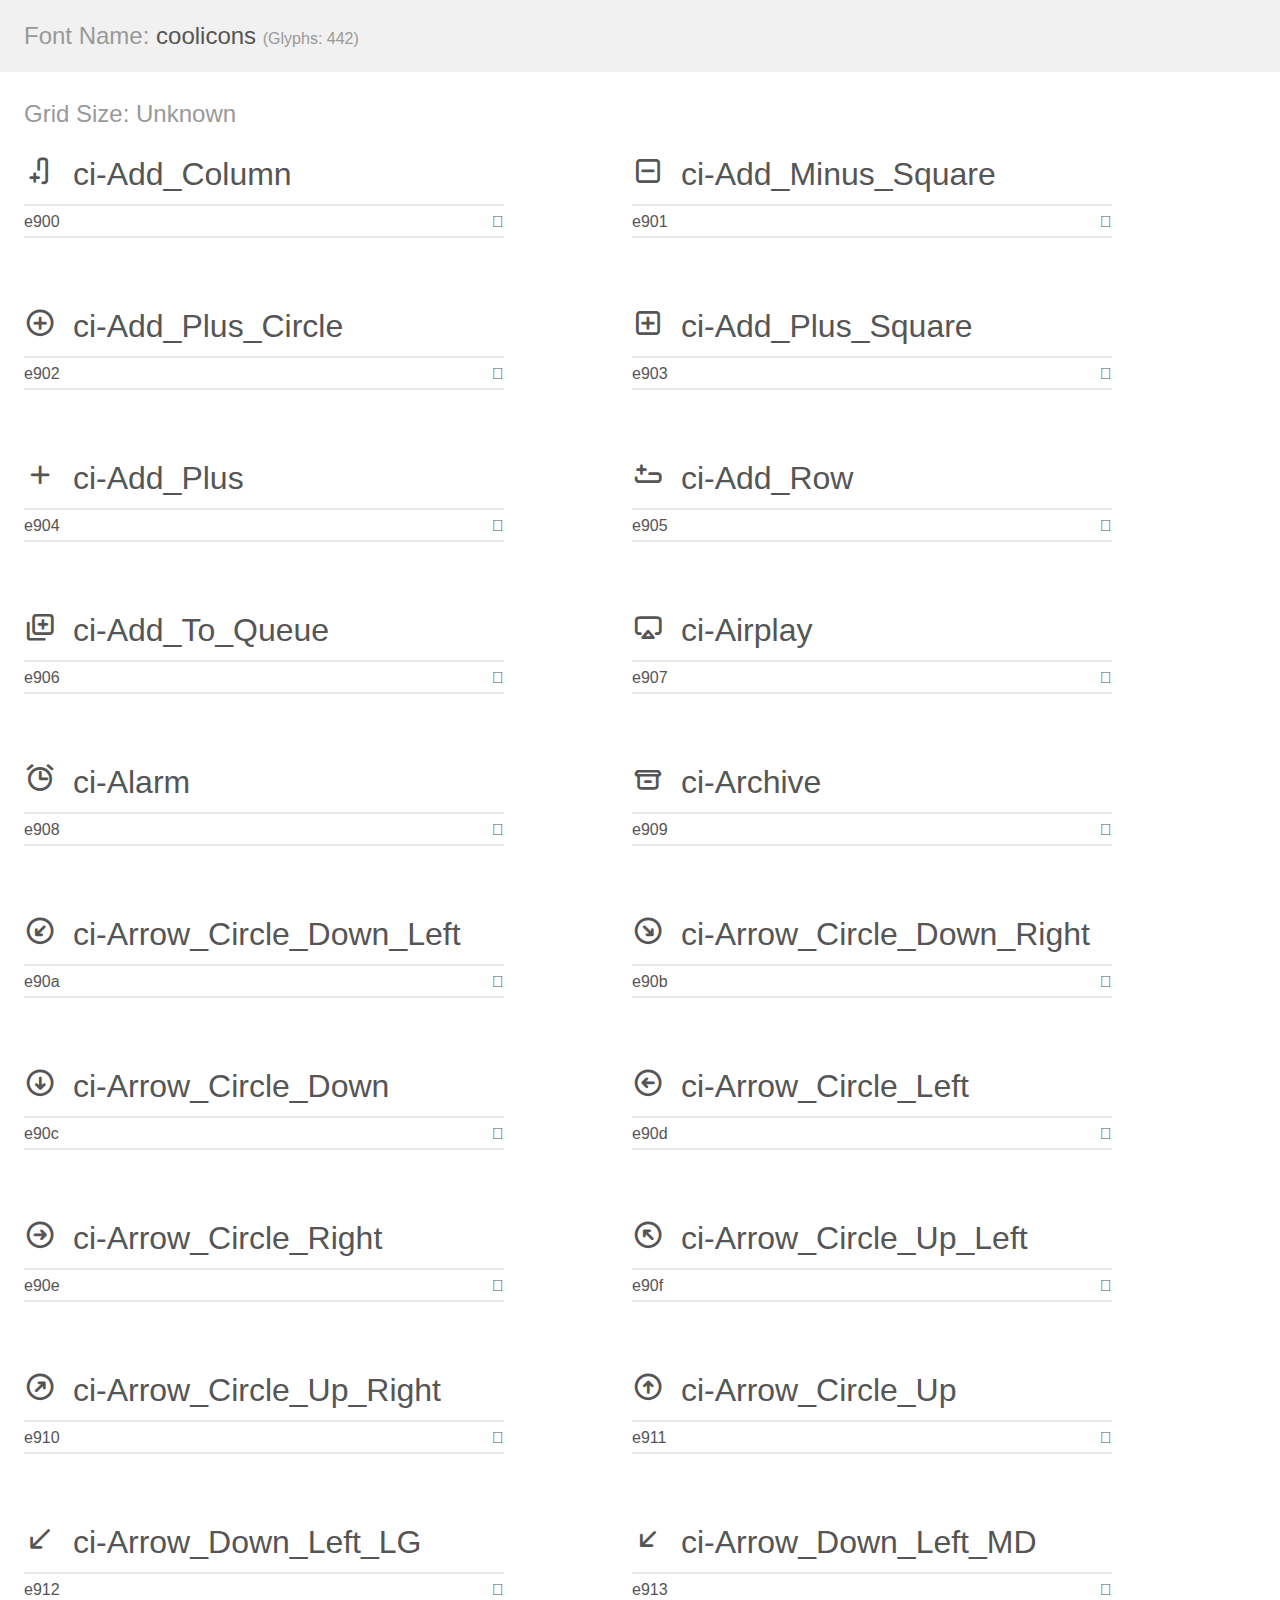
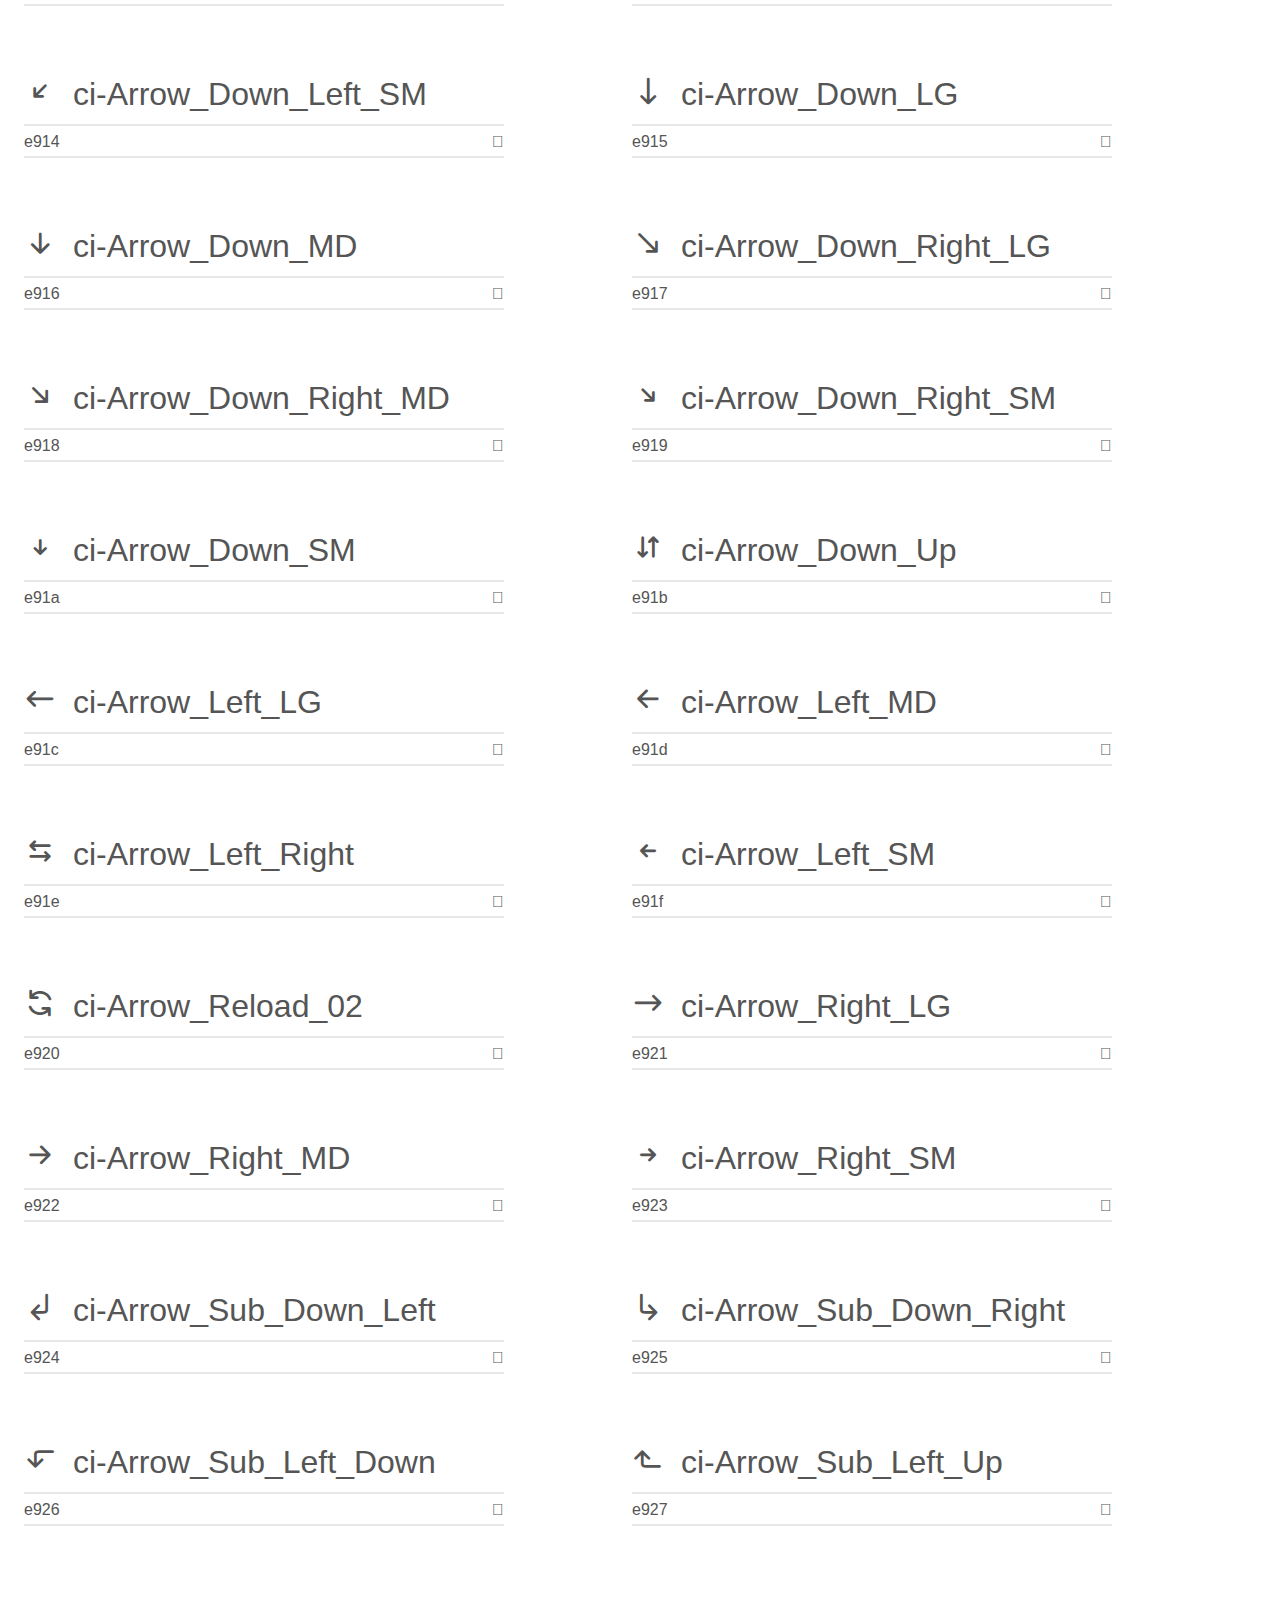
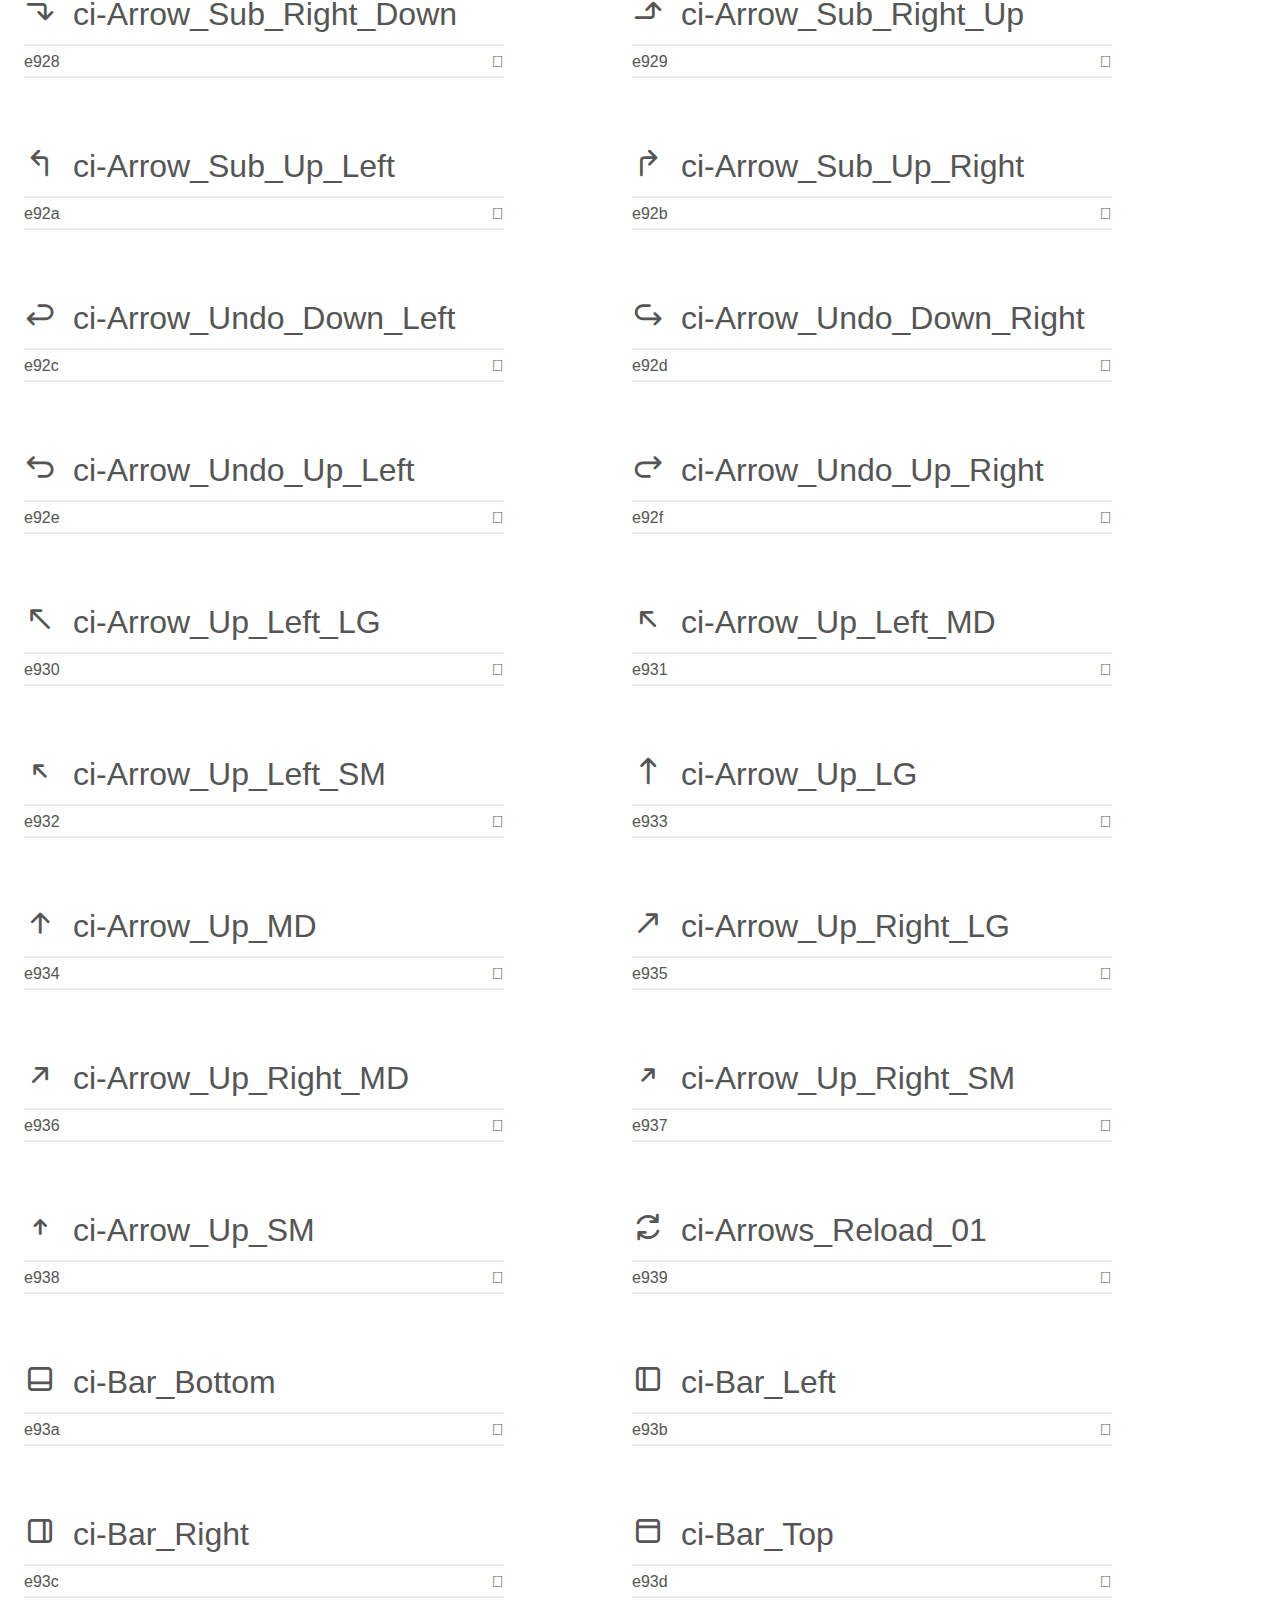
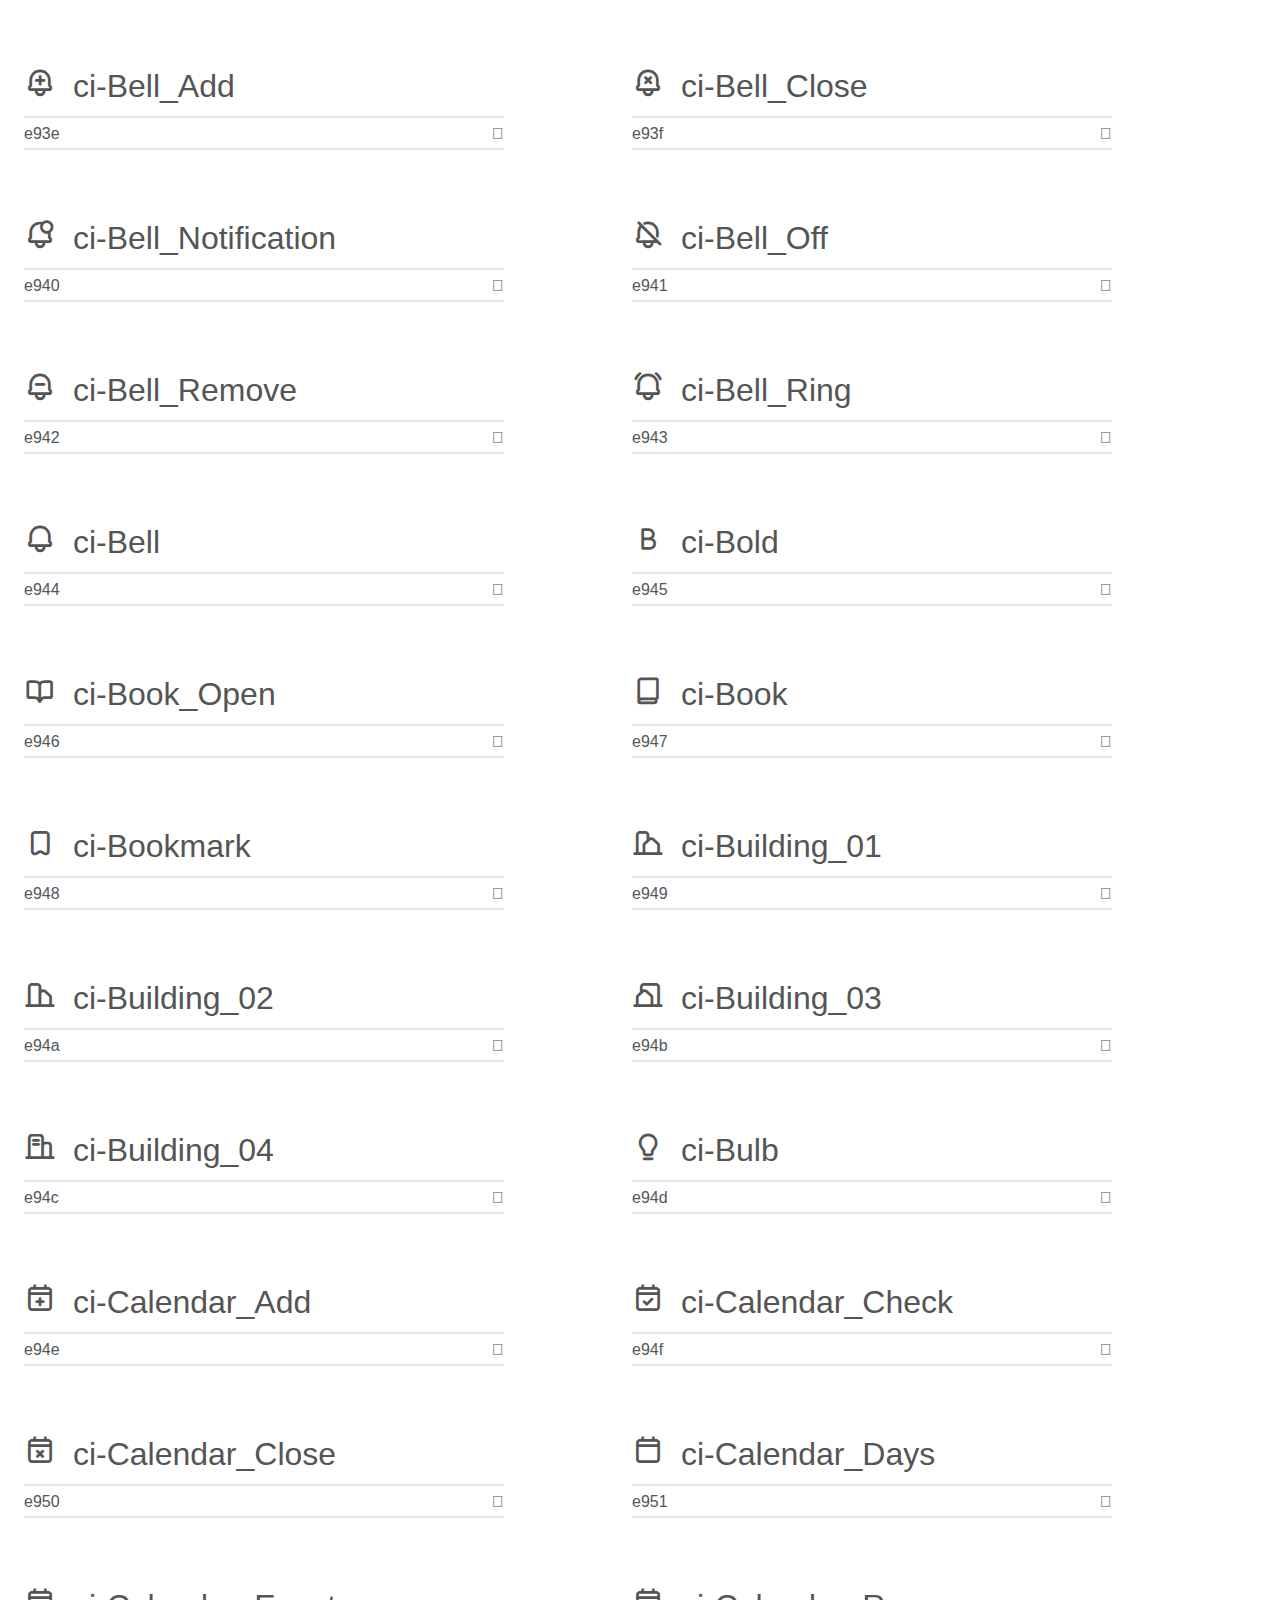
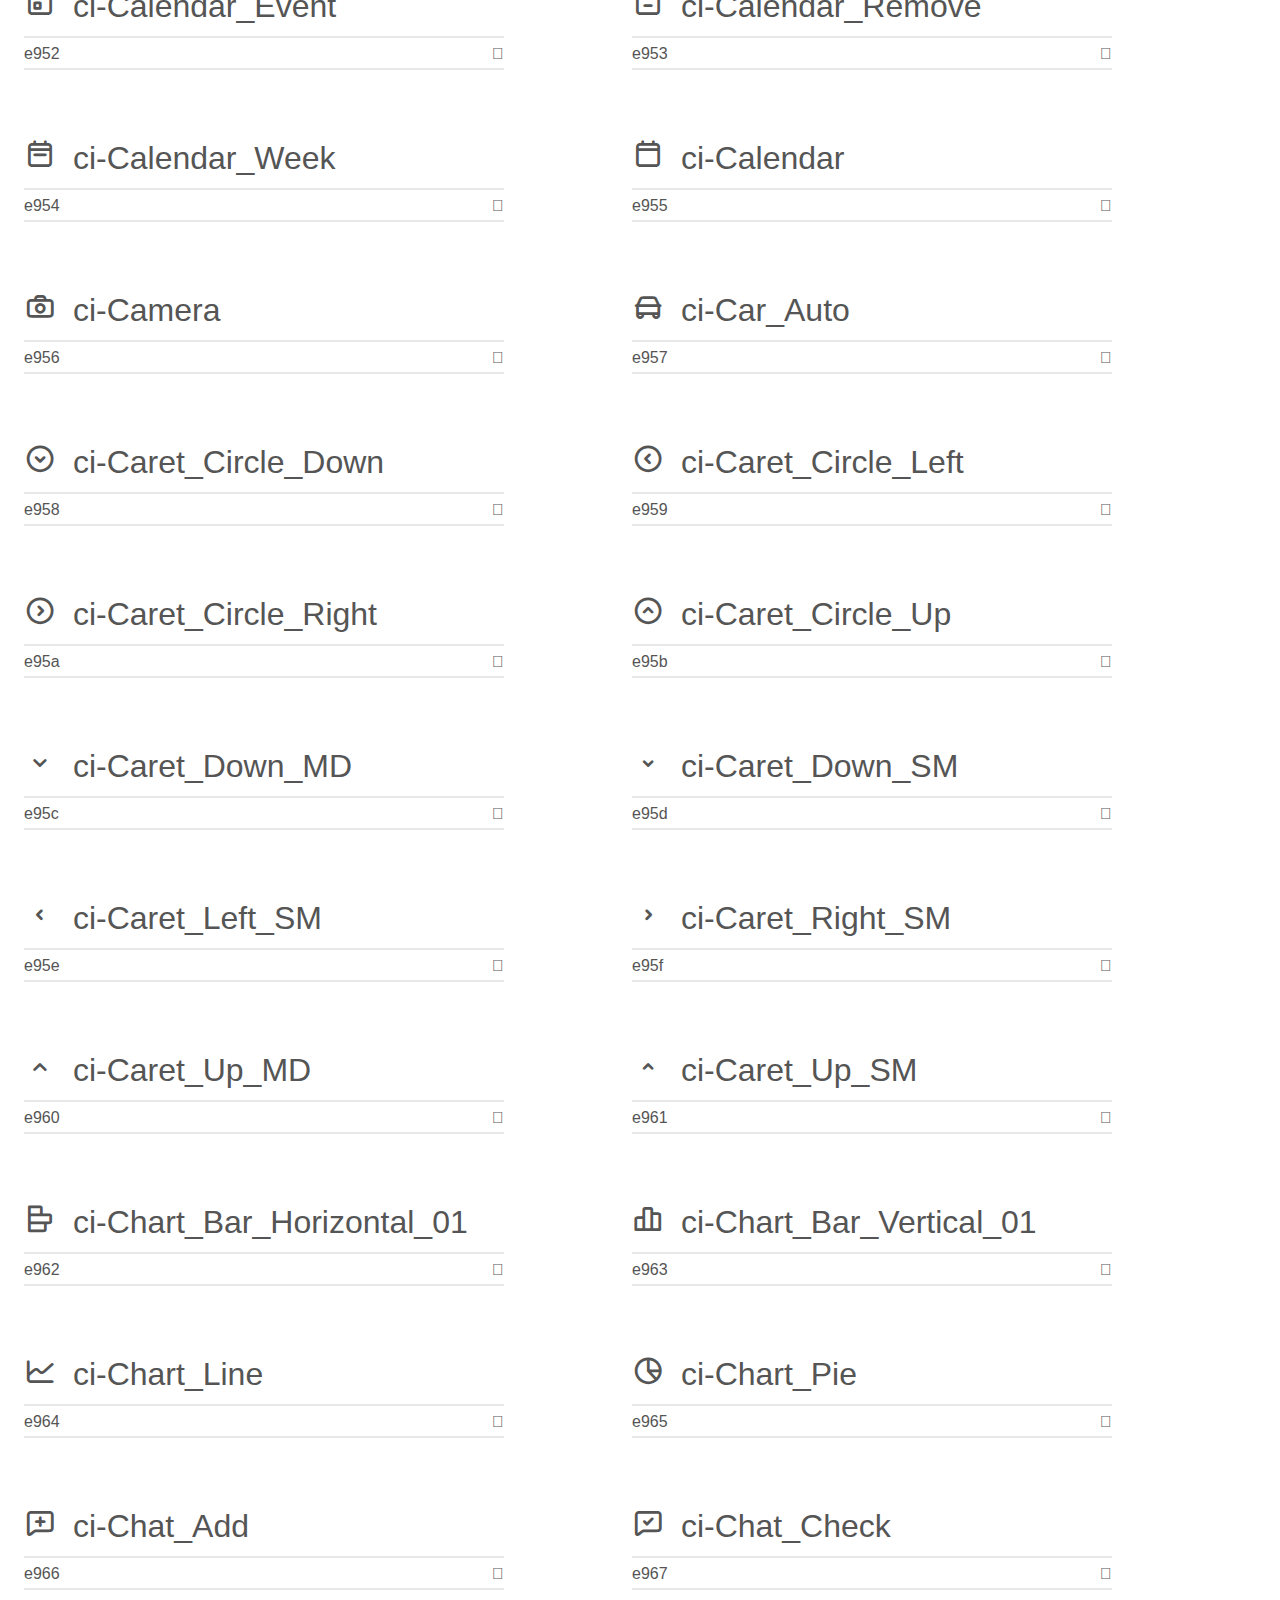
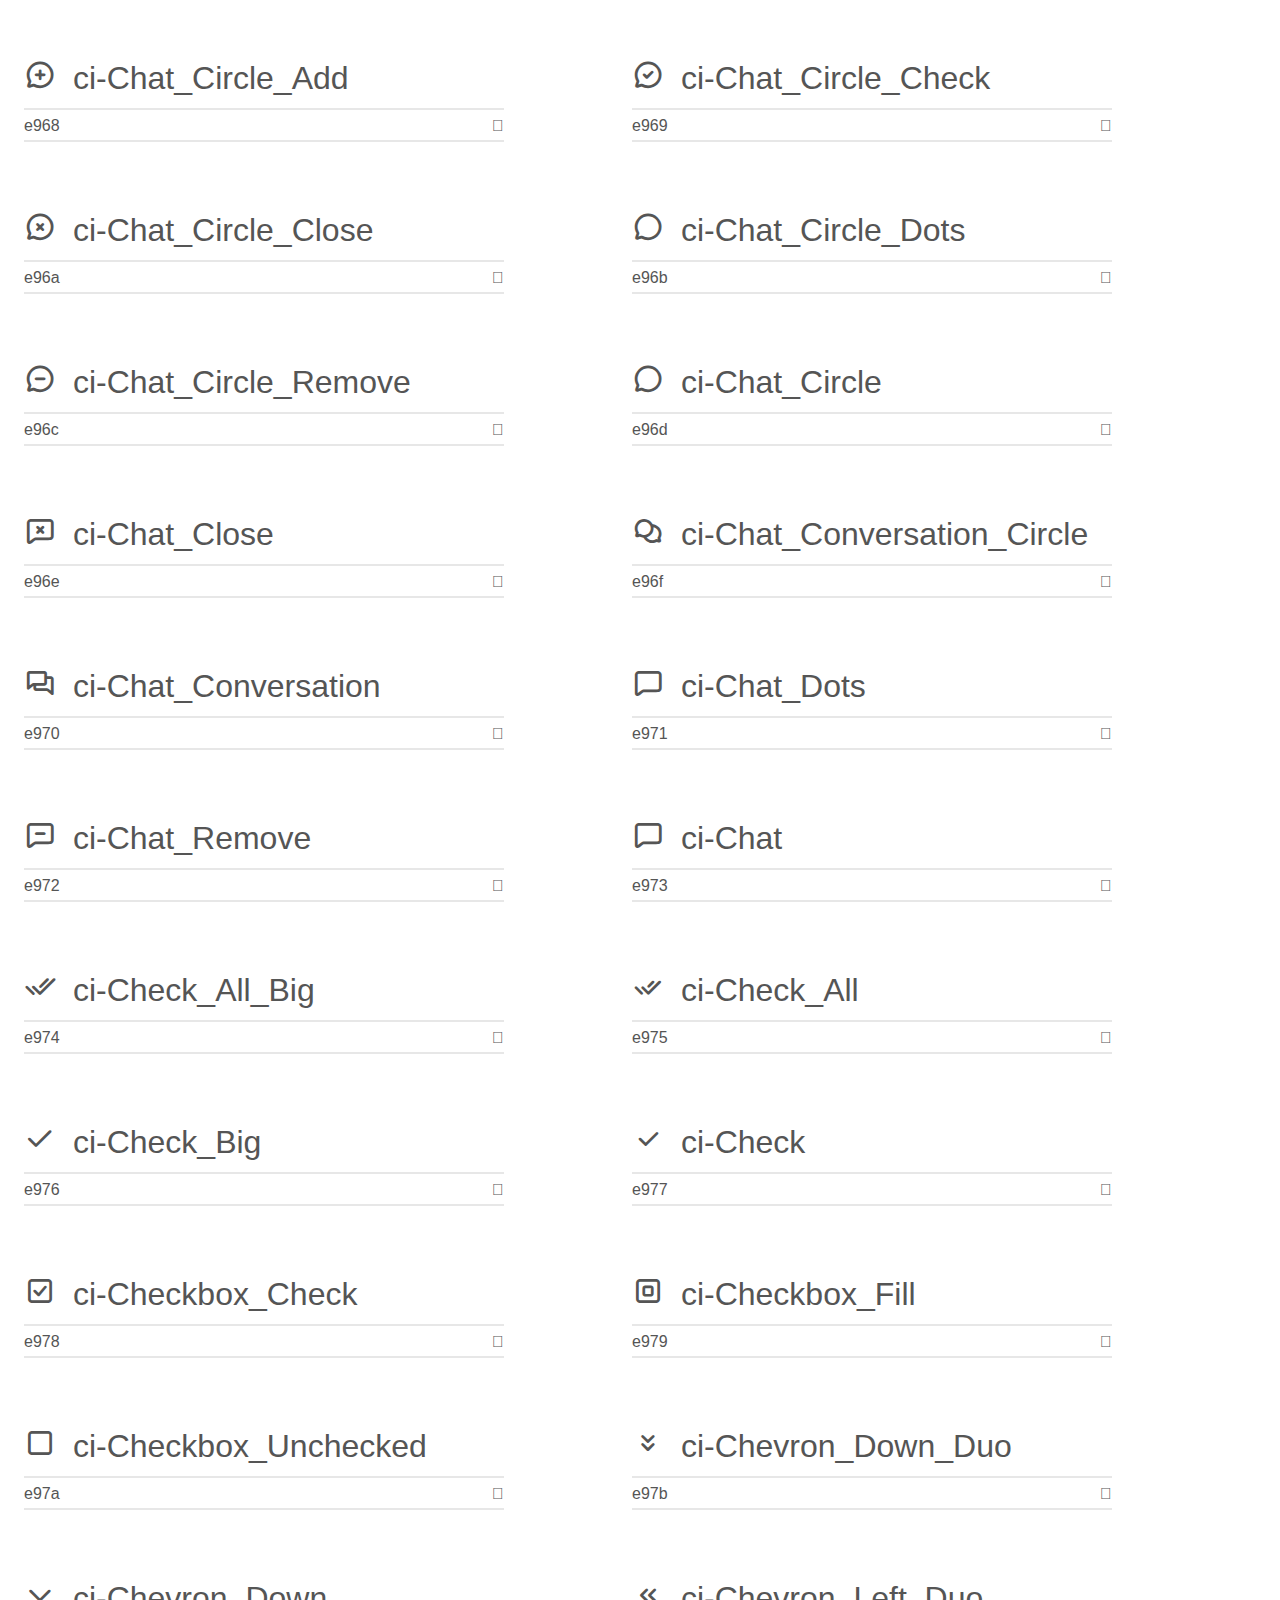
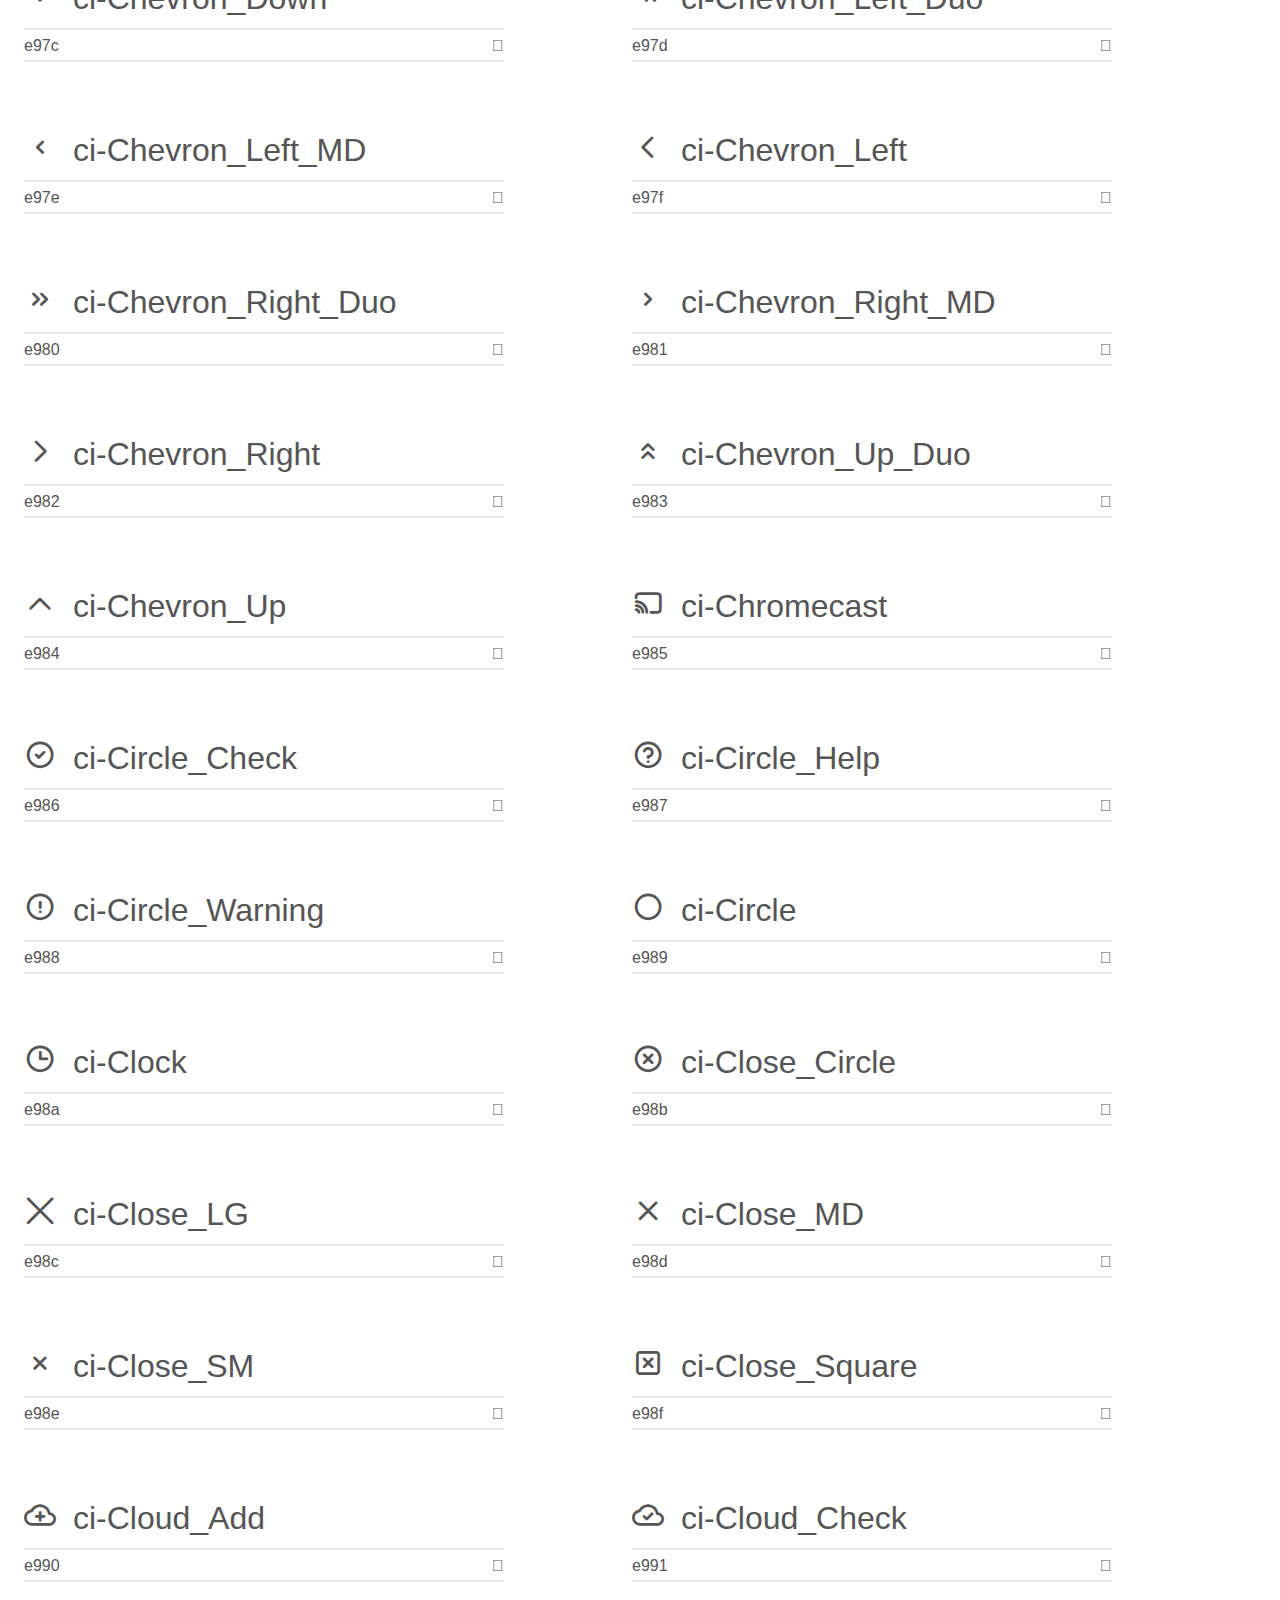
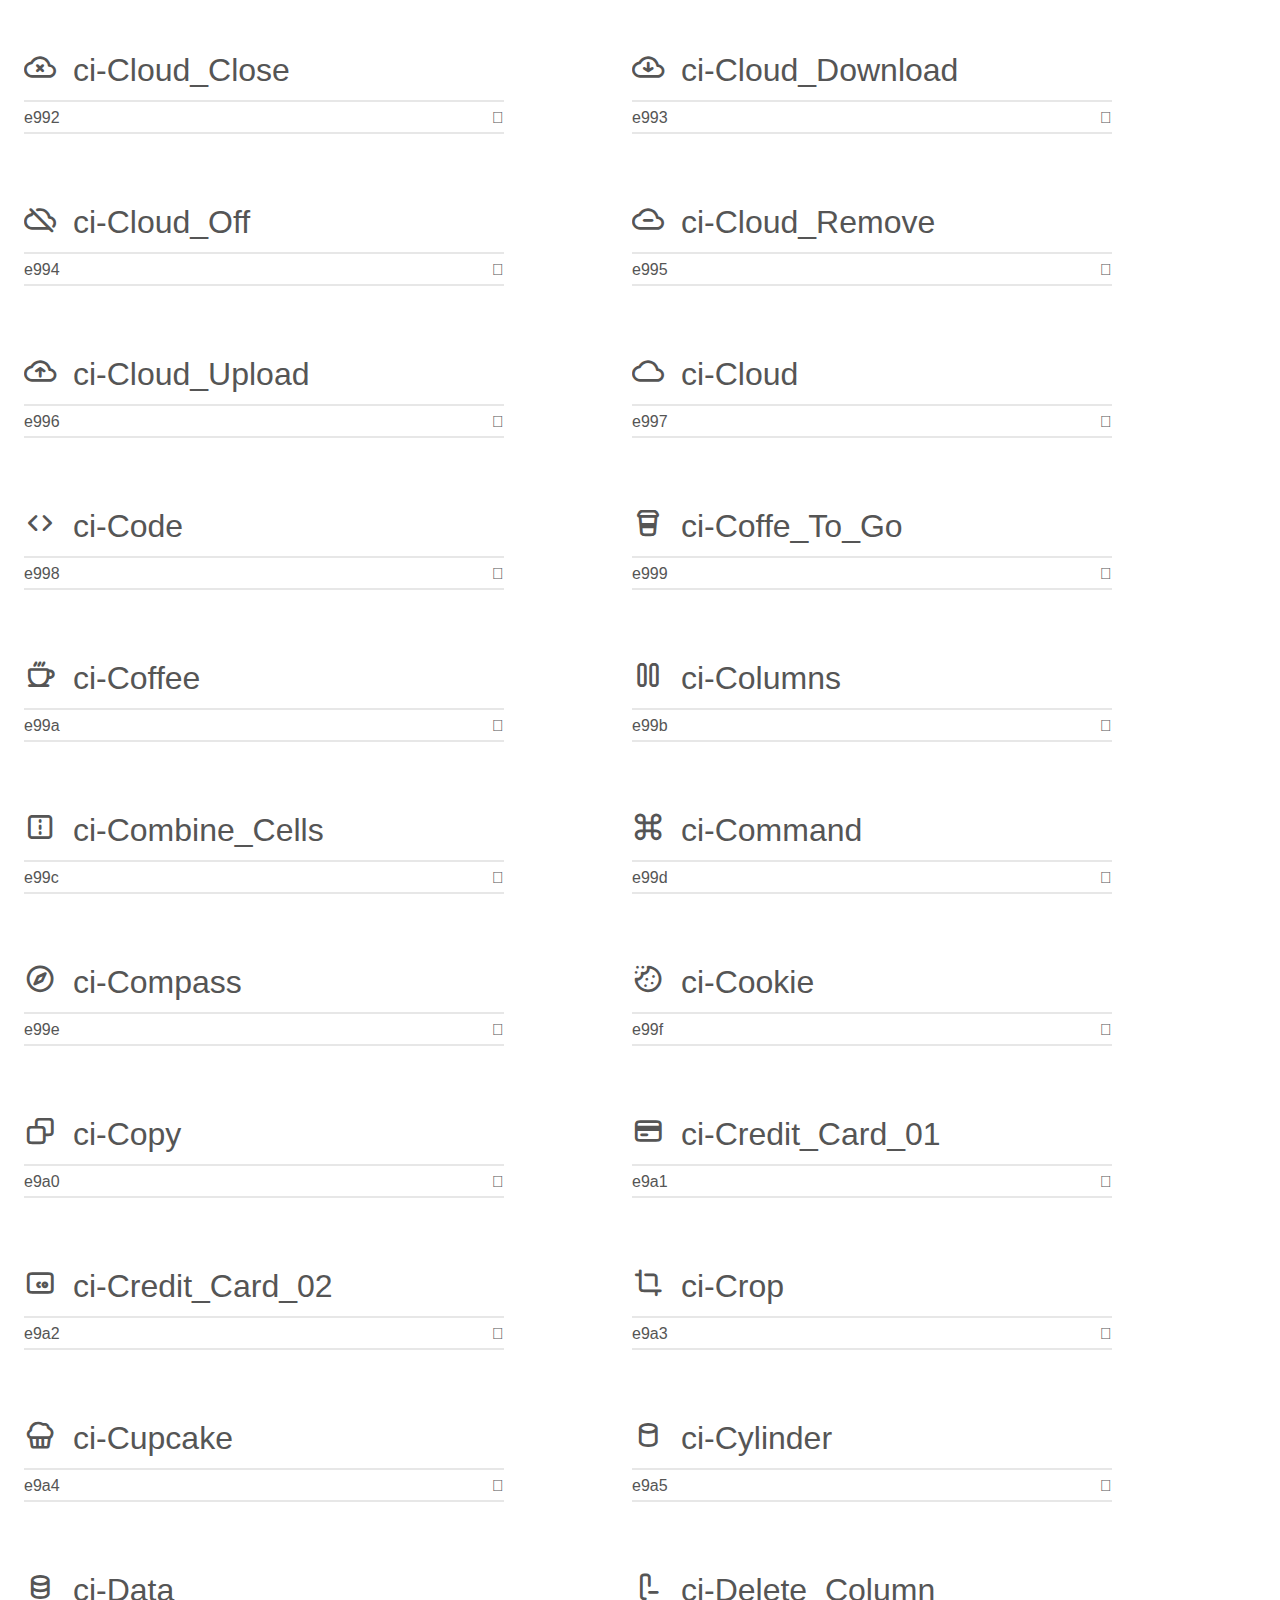
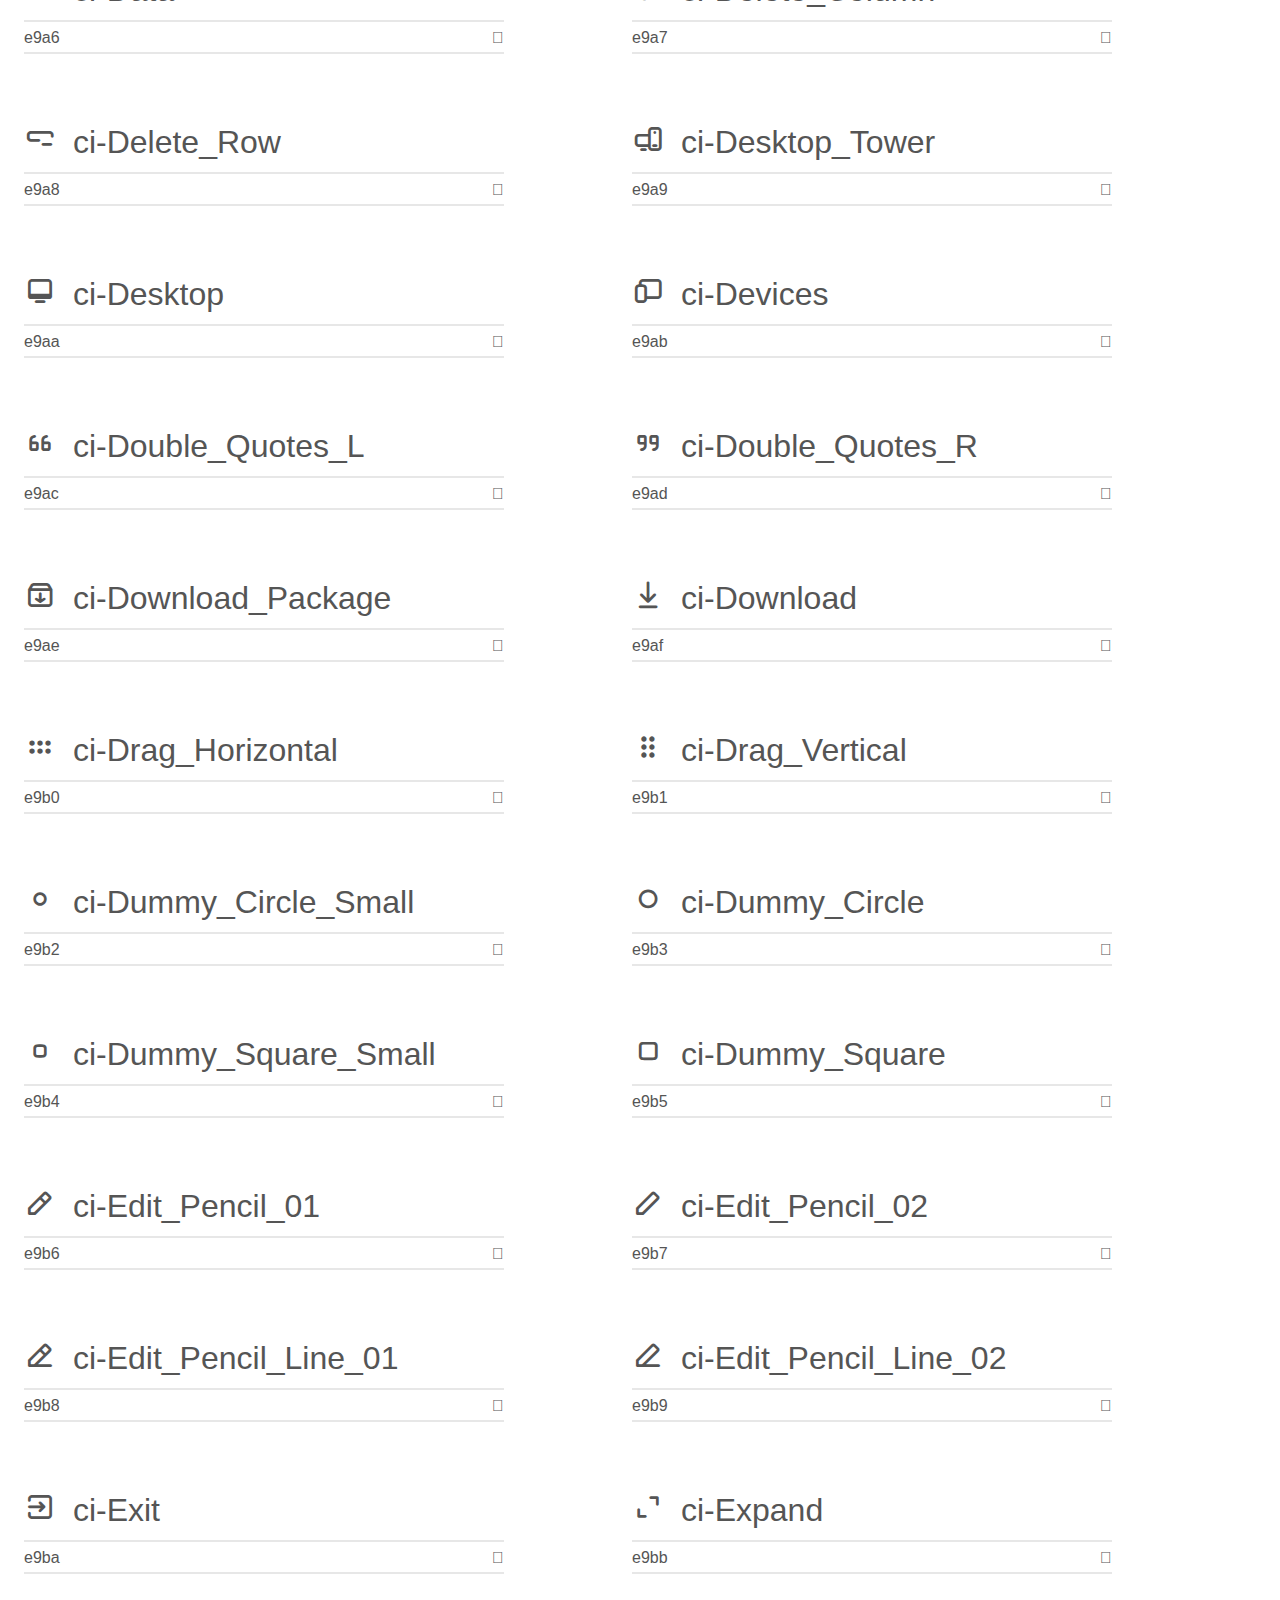
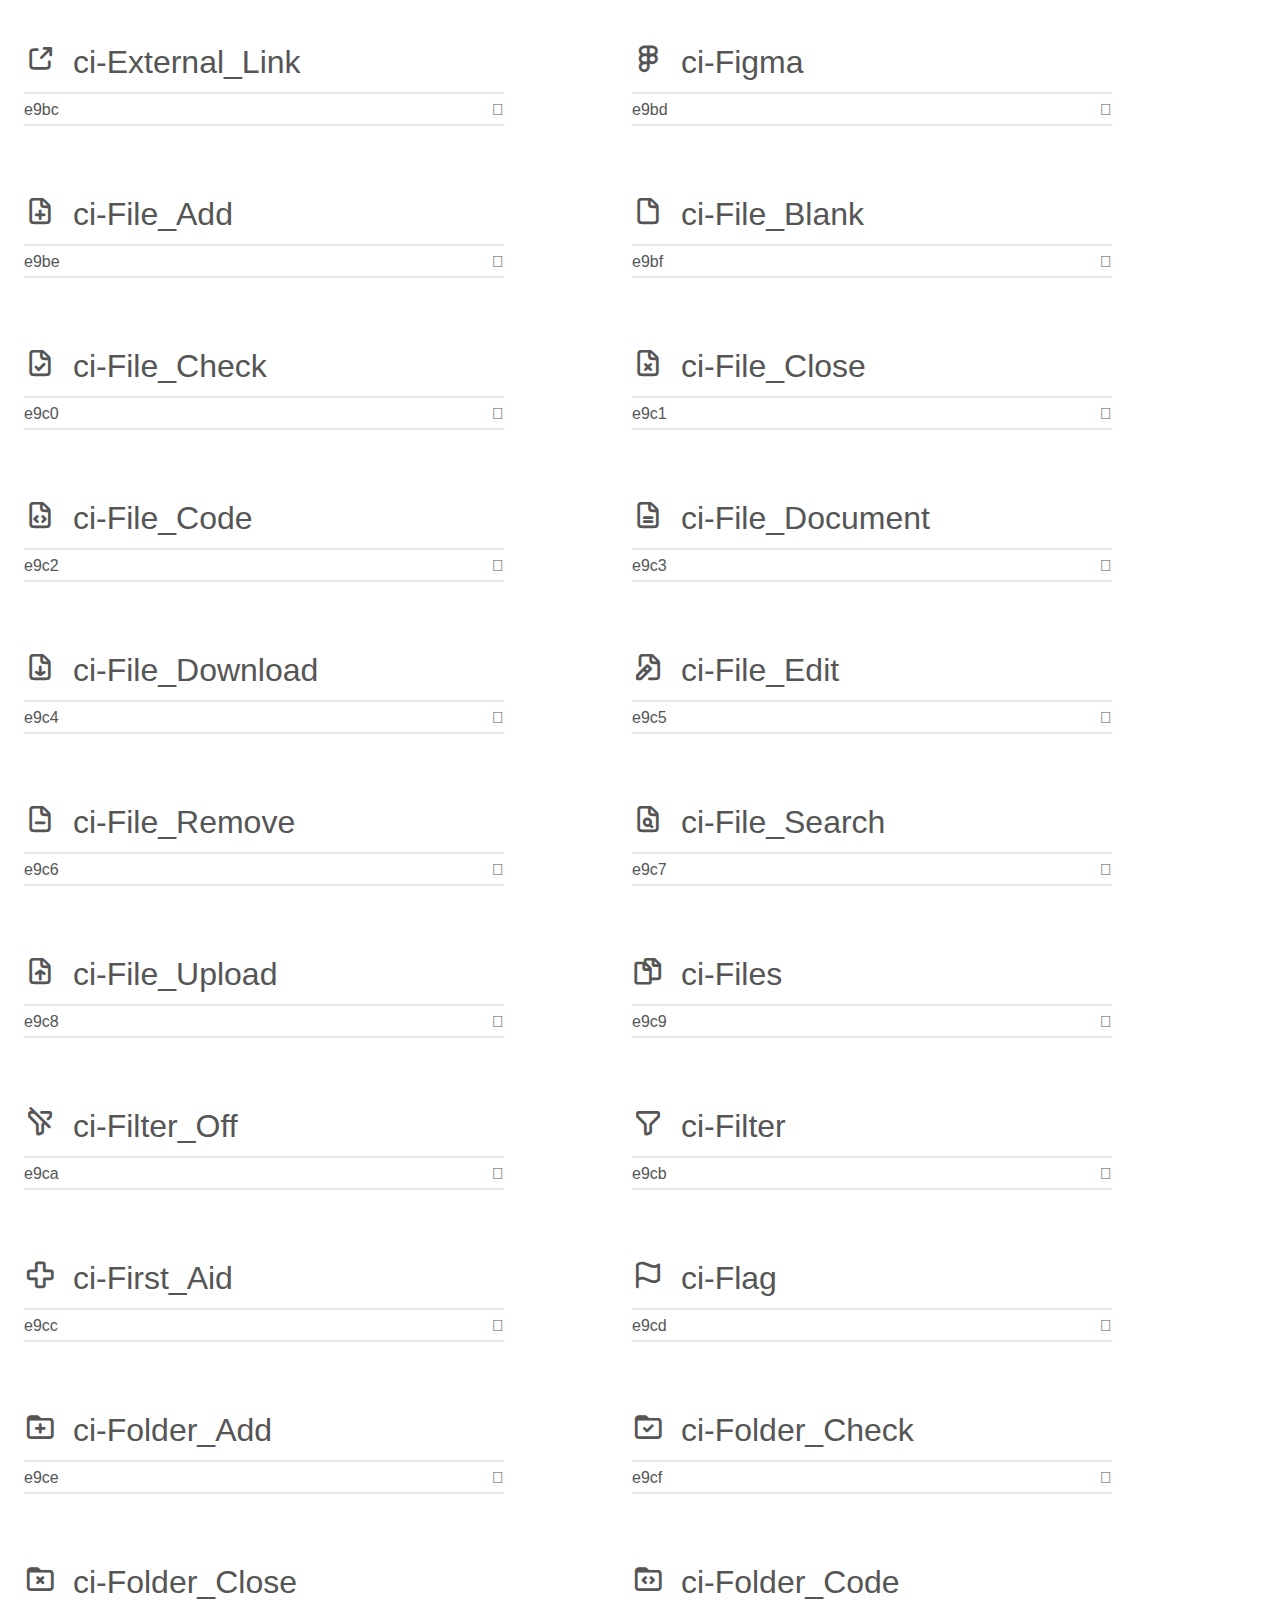
<file: fonts/cool/coolicons.html>
<!doctype html>
<html>
<head>
    <meta charset="utf-8">
    <title>coolicons</title>
    <meta name="description" content="Carefully Designed and Super Flexible Icons for your Next Project!">
    <meta name="viewport" content="width=device-width, initial-scale=1">
    <link rel="stylesheet" href="demo-files/demo.css">
    <link rel="stylesheet" href="coolicons.css"></head>
<body>
    <div class="bgc1 clearfix">
        <h1 class="mhmm mvm"><span class="fgc1">Font Name:</span> coolicons <small class="fgc1">(Glyphs:&nbsp;442)</small></h1>
    </div>
    <div class="clearfix mhl ptl">
        <h1 class="mvm mtn fgc1">Grid Size: Unknown</h1>
        <div class="glyph fs1">
            <div class="clearfix bshadow0 pbs">
                <i class="ci-Add_Column"></i>
                <span class="mls"> ci-Add_Column</span>
            </div>
            <fieldset class="fs0 size1of1 clearfix hidden-false">
                <input type="text" readonly value="e900" class="unit size1of2" />
                <input type="text" maxlength="1" readonly value="&#xe900;" class="unitRight size1of2 talign-right" />
            </fieldset>
            <div class="fs0 bshadow0 clearfix hidden-true">
                <span class="unit pvs fgc1">liga: </span>
                <input type="text" readonly value="" class="liga unitRight" />
            </div>
        </div>
        <div class="glyph fs1">
            <div class="clearfix bshadow0 pbs">
                <i class="ci-Add_Minus_Square"></i>
                <span class="mls"> ci-Add_Minus_Square</span>
            </div>
            <fieldset class="fs0 size1of1 clearfix hidden-false">
                <input type="text" readonly value="e901" class="unit size1of2" />
                <input type="text" maxlength="1" readonly value="&#xe901;" class="unitRight size1of2 talign-right" />
            </fieldset>
            <div class="fs0 bshadow0 clearfix hidden-true">
                <span class="unit pvs fgc1">liga: </span>
                <input type="text" readonly value="" class="liga unitRight" />
            </div>
        </div>
        <div class="glyph fs1">
            <div class="clearfix bshadow0 pbs">
                <i class="ci-Add_Plus_Circle"></i>
                <span class="mls"> ci-Add_Plus_Circle</span>
            </div>
            <fieldset class="fs0 size1of1 clearfix hidden-false">
                <input type="text" readonly value="e902" class="unit size1of2" />
                <input type="text" maxlength="1" readonly value="&#xe902;" class="unitRight size1of2 talign-right" />
            </fieldset>
            <div class="fs0 bshadow0 clearfix hidden-true">
                <span class="unit pvs fgc1">liga: </span>
                <input type="text" readonly value="" class="liga unitRight" />
            </div>
        </div>
        <div class="glyph fs1">
            <div class="clearfix bshadow0 pbs">
                <i class="ci-Add_Plus_Square"></i>
                <span class="mls"> ci-Add_Plus_Square</span>
            </div>
            <fieldset class="fs0 size1of1 clearfix hidden-false">
                <input type="text" readonly value="e903" class="unit size1of2" />
                <input type="text" maxlength="1" readonly value="&#xe903;" class="unitRight size1of2 talign-right" />
            </fieldset>
            <div class="fs0 bshadow0 clearfix hidden-true">
                <span class="unit pvs fgc1">liga: </span>
                <input type="text" readonly value="" class="liga unitRight" />
            </div>
        </div>
        <div class="glyph fs1">
            <div class="clearfix bshadow0 pbs">
                <i class="ci-Add_Plus"></i>
                <span class="mls"> ci-Add_Plus</span>
            </div>
            <fieldset class="fs0 size1of1 clearfix hidden-false">
                <input type="text" readonly value="e904" class="unit size1of2" />
                <input type="text" maxlength="1" readonly value="&#xe904;" class="unitRight size1of2 talign-right" />
            </fieldset>
            <div class="fs0 bshadow0 clearfix hidden-true">
                <span class="unit pvs fgc1">liga: </span>
                <input type="text" readonly value="" class="liga unitRight" />
            </div>
        </div>
        <div class="glyph fs1">
            <div class="clearfix bshadow0 pbs">
                <i class="ci-Add_Row"></i>
                <span class="mls"> ci-Add_Row</span>
            </div>
            <fieldset class="fs0 size1of1 clearfix hidden-false">
                <input type="text" readonly value="e905" class="unit size1of2" />
                <input type="text" maxlength="1" readonly value="&#xe905;" class="unitRight size1of2 talign-right" />
            </fieldset>
            <div class="fs0 bshadow0 clearfix hidden-true">
                <span class="unit pvs fgc1">liga: </span>
                <input type="text" readonly value="" class="liga unitRight" />
            </div>
        </div>
        <div class="glyph fs1">
            <div class="clearfix bshadow0 pbs">
                <i class="ci-Add_To_Queue"></i>
                <span class="mls"> ci-Add_To_Queue</span>
            </div>
            <fieldset class="fs0 size1of1 clearfix hidden-false">
                <input type="text" readonly value="e906" class="unit size1of2" />
                <input type="text" maxlength="1" readonly value="&#xe906;" class="unitRight size1of2 talign-right" />
            </fieldset>
            <div class="fs0 bshadow0 clearfix hidden-true">
                <span class="unit pvs fgc1">liga: </span>
                <input type="text" readonly value="" class="liga unitRight" />
            </div>
        </div>
        <div class="glyph fs1">
            <div class="clearfix bshadow0 pbs">
                <i class="ci-Airplay"></i>
                <span class="mls"> ci-Airplay</span>
            </div>
            <fieldset class="fs0 size1of1 clearfix hidden-false">
                <input type="text" readonly value="e907" class="unit size1of2" />
                <input type="text" maxlength="1" readonly value="&#xe907;" class="unitRight size1of2 talign-right" />
            </fieldset>
            <div class="fs0 bshadow0 clearfix hidden-true">
                <span class="unit pvs fgc1">liga: </span>
                <input type="text" readonly value="" class="liga unitRight" />
            </div>
        </div>
        <div class="glyph fs1">
            <div class="clearfix bshadow0 pbs">
                <i class="ci-Alarm"></i>
                <span class="mls"> ci-Alarm</span>
            </div>
            <fieldset class="fs0 size1of1 clearfix hidden-false">
                <input type="text" readonly value="e908" class="unit size1of2" />
                <input type="text" maxlength="1" readonly value="&#xe908;" class="unitRight size1of2 talign-right" />
            </fieldset>
            <div class="fs0 bshadow0 clearfix hidden-true">
                <span class="unit pvs fgc1">liga: </span>
                <input type="text" readonly value="" class="liga unitRight" />
            </div>
        </div>
        <div class="glyph fs1">
            <div class="clearfix bshadow0 pbs">
                <i class="ci-Archive"></i>
                <span class="mls"> ci-Archive</span>
            </div>
            <fieldset class="fs0 size1of1 clearfix hidden-false">
                <input type="text" readonly value="e909" class="unit size1of2" />
                <input type="text" maxlength="1" readonly value="&#xe909;" class="unitRight size1of2 talign-right" />
            </fieldset>
            <div class="fs0 bshadow0 clearfix hidden-true">
                <span class="unit pvs fgc1">liga: </span>
                <input type="text" readonly value="" class="liga unitRight" />
            </div>
        </div>
        <div class="glyph fs1">
            <div class="clearfix bshadow0 pbs">
                <i class="ci-Arrow_Circle_Down_Left"></i>
                <span class="mls"> ci-Arrow_Circle_Down_Left</span>
            </div>
            <fieldset class="fs0 size1of1 clearfix hidden-false">
                <input type="text" readonly value="e90a" class="unit size1of2" />
                <input type="text" maxlength="1" readonly value="&#xe90a;" class="unitRight size1of2 talign-right" />
            </fieldset>
            <div class="fs0 bshadow0 clearfix hidden-true">
                <span class="unit pvs fgc1">liga: </span>
                <input type="text" readonly value="" class="liga unitRight" />
            </div>
        </div>
        <div class="glyph fs1">
            <div class="clearfix bshadow0 pbs">
                <i class="ci-Arrow_Circle_Down_Right"></i>
                <span class="mls"> ci-Arrow_Circle_Down_Right</span>
            </div>
            <fieldset class="fs0 size1of1 clearfix hidden-false">
                <input type="text" readonly value="e90b" class="unit size1of2" />
                <input type="text" maxlength="1" readonly value="&#xe90b;" class="unitRight size1of2 talign-right" />
            </fieldset>
            <div class="fs0 bshadow0 clearfix hidden-true">
                <span class="unit pvs fgc1">liga: </span>
                <input type="text" readonly value="" class="liga unitRight" />
            </div>
        </div>
        <div class="glyph fs1">
            <div class="clearfix bshadow0 pbs">
                <i class="ci-Arrow_Circle_Down"></i>
                <span class="mls"> ci-Arrow_Circle_Down</span>
            </div>
            <fieldset class="fs0 size1of1 clearfix hidden-false">
                <input type="text" readonly value="e90c" class="unit size1of2" />
                <input type="text" maxlength="1" readonly value="&#xe90c;" class="unitRight size1of2 talign-right" />
            </fieldset>
            <div class="fs0 bshadow0 clearfix hidden-true">
                <span class="unit pvs fgc1">liga: </span>
                <input type="text" readonly value="" class="liga unitRight" />
            </div>
        </div>
        <div class="glyph fs1">
            <div class="clearfix bshadow0 pbs">
                <i class="ci-Arrow_Circle_Left"></i>
                <span class="mls"> ci-Arrow_Circle_Left</span>
            </div>
            <fieldset class="fs0 size1of1 clearfix hidden-false">
                <input type="text" readonly value="e90d" class="unit size1of2" />
                <input type="text" maxlength="1" readonly value="&#xe90d;" class="unitRight size1of2 talign-right" />
            </fieldset>
            <div class="fs0 bshadow0 clearfix hidden-true">
                <span class="unit pvs fgc1">liga: </span>
                <input type="text" readonly value="" class="liga unitRight" />
            </div>
        </div>
        <div class="glyph fs1">
            <div class="clearfix bshadow0 pbs">
                <i class="ci-Arrow_Circle_Right"></i>
                <span class="mls"> ci-Arrow_Circle_Right</span>
            </div>
            <fieldset class="fs0 size1of1 clearfix hidden-false">
                <input type="text" readonly value="e90e" class="unit size1of2" />
                <input type="text" maxlength="1" readonly value="&#xe90e;" class="unitRight size1of2 talign-right" />
            </fieldset>
            <div class="fs0 bshadow0 clearfix hidden-true">
                <span class="unit pvs fgc1">liga: </span>
                <input type="text" readonly value="" class="liga unitRight" />
            </div>
        </div>
        <div class="glyph fs1">
            <div class="clearfix bshadow0 pbs">
                <i class="ci-Arrow_Circle_Up_Left"></i>
                <span class="mls"> ci-Arrow_Circle_Up_Left</span>
            </div>
            <fieldset class="fs0 size1of1 clearfix hidden-false">
                <input type="text" readonly value="e90f" class="unit size1of2" />
                <input type="text" maxlength="1" readonly value="&#xe90f;" class="unitRight size1of2 talign-right" />
            </fieldset>
            <div class="fs0 bshadow0 clearfix hidden-true">
                <span class="unit pvs fgc1">liga: </span>
                <input type="text" readonly value="" class="liga unitRight" />
            </div>
        </div>
        <div class="glyph fs1">
            <div class="clearfix bshadow0 pbs">
                <i class="ci-Arrow_Circle_Up_Right"></i>
                <span class="mls"> ci-Arrow_Circle_Up_Right</span>
            </div>
            <fieldset class="fs0 size1of1 clearfix hidden-false">
                <input type="text" readonly value="e910" class="unit size1of2" />
                <input type="text" maxlength="1" readonly value="&#xe910;" class="unitRight size1of2 talign-right" />
            </fieldset>
            <div class="fs0 bshadow0 clearfix hidden-true">
                <span class="unit pvs fgc1">liga: </span>
                <input type="text" readonly value="" class="liga unitRight" />
            </div>
        </div>
        <div class="glyph fs1">
            <div class="clearfix bshadow0 pbs">
                <i class="ci-Arrow_Circle_Up"></i>
                <span class="mls"> ci-Arrow_Circle_Up</span>
            </div>
            <fieldset class="fs0 size1of1 clearfix hidden-false">
                <input type="text" readonly value="e911" class="unit size1of2" />
                <input type="text" maxlength="1" readonly value="&#xe911;" class="unitRight size1of2 talign-right" />
            </fieldset>
            <div class="fs0 bshadow0 clearfix hidden-true">
                <span class="unit pvs fgc1">liga: </span>
                <input type="text" readonly value="" class="liga unitRight" />
            </div>
        </div>
        <div class="glyph fs1">
            <div class="clearfix bshadow0 pbs">
                <i class="ci-Arrow_Down_Left_LG"></i>
                <span class="mls"> ci-Arrow_Down_Left_LG</span>
            </div>
            <fieldset class="fs0 size1of1 clearfix hidden-false">
                <input type="text" readonly value="e912" class="unit size1of2" />
                <input type="text" maxlength="1" readonly value="&#xe912;" class="unitRight size1of2 talign-right" />
            </fieldset>
            <div class="fs0 bshadow0 clearfix hidden-true">
                <span class="unit pvs fgc1">liga: </span>
                <input type="text" readonly value="" class="liga unitRight" />
            </div>
        </div>
        <div class="glyph fs1">
            <div class="clearfix bshadow0 pbs">
                <i class="ci-Arrow_Down_Left_MD"></i>
                <span class="mls"> ci-Arrow_Down_Left_MD</span>
            </div>
            <fieldset class="fs0 size1of1 clearfix hidden-false">
                <input type="text" readonly value="e913" class="unit size1of2" />
                <input type="text" maxlength="1" readonly value="&#xe913;" class="unitRight size1of2 talign-right" />
            </fieldset>
            <div class="fs0 bshadow0 clearfix hidden-true">
                <span class="unit pvs fgc1">liga: </span>
                <input type="text" readonly value="" class="liga unitRight" />
            </div>
        </div>
        <div class="glyph fs1">
            <div class="clearfix bshadow0 pbs">
                <i class="ci-Arrow_Down_Left_SM"></i>
                <span class="mls"> ci-Arrow_Down_Left_SM</span>
            </div>
            <fieldset class="fs0 size1of1 clearfix hidden-false">
                <input type="text" readonly value="e914" class="unit size1of2" />
                <input type="text" maxlength="1" readonly value="&#xe914;" class="unitRight size1of2 talign-right" />
            </fieldset>
            <div class="fs0 bshadow0 clearfix hidden-true">
                <span class="unit pvs fgc1">liga: </span>
                <input type="text" readonly value="" class="liga unitRight" />
            </div>
        </div>
        <div class="glyph fs1">
            <div class="clearfix bshadow0 pbs">
                <i class="ci-Arrow_Down_LG"></i>
                <span class="mls"> ci-Arrow_Down_LG</span>
            </div>
            <fieldset class="fs0 size1of1 clearfix hidden-false">
                <input type="text" readonly value="e915" class="unit size1of2" />
                <input type="text" maxlength="1" readonly value="&#xe915;" class="unitRight size1of2 talign-right" />
            </fieldset>
            <div class="fs0 bshadow0 clearfix hidden-true">
                <span class="unit pvs fgc1">liga: </span>
                <input type="text" readonly value="" class="liga unitRight" />
            </div>
        </div>
        <div class="glyph fs1">
            <div class="clearfix bshadow0 pbs">
                <i class="ci-Arrow_Down_MD"></i>
                <span class="mls"> ci-Arrow_Down_MD</span>
            </div>
            <fieldset class="fs0 size1of1 clearfix hidden-false">
                <input type="text" readonly value="e916" class="unit size1of2" />
                <input type="text" maxlength="1" readonly value="&#xe916;" class="unitRight size1of2 talign-right" />
            </fieldset>
            <div class="fs0 bshadow0 clearfix hidden-true">
                <span class="unit pvs fgc1">liga: </span>
                <input type="text" readonly value="" class="liga unitRight" />
            </div>
        </div>
        <div class="glyph fs1">
            <div class="clearfix bshadow0 pbs">
                <i class="ci-Arrow_Down_Right_LG"></i>
                <span class="mls"> ci-Arrow_Down_Right_LG</span>
            </div>
            <fieldset class="fs0 size1of1 clearfix hidden-false">
                <input type="text" readonly value="e917" class="unit size1of2" />
                <input type="text" maxlength="1" readonly value="&#xe917;" class="unitRight size1of2 talign-right" />
            </fieldset>
            <div class="fs0 bshadow0 clearfix hidden-true">
                <span class="unit pvs fgc1">liga: </span>
                <input type="text" readonly value="" class="liga unitRight" />
            </div>
        </div>
        <div class="glyph fs1">
            <div class="clearfix bshadow0 pbs">
                <i class="ci-Arrow_Down_Right_MD"></i>
                <span class="mls"> ci-Arrow_Down_Right_MD</span>
            </div>
            <fieldset class="fs0 size1of1 clearfix hidden-false">
                <input type="text" readonly value="e918" class="unit size1of2" />
                <input type="text" maxlength="1" readonly value="&#xe918;" class="unitRight size1of2 talign-right" />
            </fieldset>
            <div class="fs0 bshadow0 clearfix hidden-true">
                <span class="unit pvs fgc1">liga: </span>
                <input type="text" readonly value="" class="liga unitRight" />
            </div>
        </div>
        <div class="glyph fs1">
            <div class="clearfix bshadow0 pbs">
                <i class="ci-Arrow_Down_Right_SM"></i>
                <span class="mls"> ci-Arrow_Down_Right_SM</span>
            </div>
            <fieldset class="fs0 size1of1 clearfix hidden-false">
                <input type="text" readonly value="e919" class="unit size1of2" />
                <input type="text" maxlength="1" readonly value="&#xe919;" class="unitRight size1of2 talign-right" />
            </fieldset>
            <div class="fs0 bshadow0 clearfix hidden-true">
                <span class="unit pvs fgc1">liga: </span>
                <input type="text" readonly value="" class="liga unitRight" />
            </div>
        </div>
        <div class="glyph fs1">
            <div class="clearfix bshadow0 pbs">
                <i class="ci-Arrow_Down_SM"></i>
                <span class="mls"> ci-Arrow_Down_SM</span>
            </div>
            <fieldset class="fs0 size1of1 clearfix hidden-false">
                <input type="text" readonly value="e91a" class="unit size1of2" />
                <input type="text" maxlength="1" readonly value="&#xe91a;" class="unitRight size1of2 talign-right" />
            </fieldset>
            <div class="fs0 bshadow0 clearfix hidden-true">
                <span class="unit pvs fgc1">liga: </span>
                <input type="text" readonly value="" class="liga unitRight" />
            </div>
        </div>
        <div class="glyph fs1">
            <div class="clearfix bshadow0 pbs">
                <i class="ci-Arrow_Down_Up"></i>
                <span class="mls"> ci-Arrow_Down_Up</span>
            </div>
            <fieldset class="fs0 size1of1 clearfix hidden-false">
                <input type="text" readonly value="e91b" class="unit size1of2" />
                <input type="text" maxlength="1" readonly value="&#xe91b;" class="unitRight size1of2 talign-right" />
            </fieldset>
            <div class="fs0 bshadow0 clearfix hidden-true">
                <span class="unit pvs fgc1">liga: </span>
                <input type="text" readonly value="" class="liga unitRight" />
            </div>
        </div>
        <div class="glyph fs1">
            <div class="clearfix bshadow0 pbs">
                <i class="ci-Arrow_Left_LG"></i>
                <span class="mls"> ci-Arrow_Left_LG</span>
            </div>
            <fieldset class="fs0 size1of1 clearfix hidden-false">
                <input type="text" readonly value="e91c" class="unit size1of2" />
                <input type="text" maxlength="1" readonly value="&#xe91c;" class="unitRight size1of2 talign-right" />
            </fieldset>
            <div class="fs0 bshadow0 clearfix hidden-true">
                <span class="unit pvs fgc1">liga: </span>
                <input type="text" readonly value="" class="liga unitRight" />
            </div>
        </div>
        <div class="glyph fs1">
            <div class="clearfix bshadow0 pbs">
                <i class="ci-Arrow_Left_MD"></i>
                <span class="mls"> ci-Arrow_Left_MD</span>
            </div>
            <fieldset class="fs0 size1of1 clearfix hidden-false">
                <input type="text" readonly value="e91d" class="unit size1of2" />
                <input type="text" maxlength="1" readonly value="&#xe91d;" class="unitRight size1of2 talign-right" />
            </fieldset>
            <div class="fs0 bshadow0 clearfix hidden-true">
                <span class="unit pvs fgc1">liga: </span>
                <input type="text" readonly value="" class="liga unitRight" />
            </div>
        </div>
        <div class="glyph fs1">
            <div class="clearfix bshadow0 pbs">
                <i class="ci-Arrow_Left_Right"></i>
                <span class="mls"> ci-Arrow_Left_Right</span>
            </div>
            <fieldset class="fs0 size1of1 clearfix hidden-false">
                <input type="text" readonly value="e91e" class="unit size1of2" />
                <input type="text" maxlength="1" readonly value="&#xe91e;" class="unitRight size1of2 talign-right" />
            </fieldset>
            <div class="fs0 bshadow0 clearfix hidden-true">
                <span class="unit pvs fgc1">liga: </span>
                <input type="text" readonly value="" class="liga unitRight" />
            </div>
        </div>
        <div class="glyph fs1">
            <div class="clearfix bshadow0 pbs">
                <i class="ci-Arrow_Left_SM"></i>
                <span class="mls"> ci-Arrow_Left_SM</span>
            </div>
            <fieldset class="fs0 size1of1 clearfix hidden-false">
                <input type="text" readonly value="e91f" class="unit size1of2" />
                <input type="text" maxlength="1" readonly value="&#xe91f;" class="unitRight size1of2 talign-right" />
            </fieldset>
            <div class="fs0 bshadow0 clearfix hidden-true">
                <span class="unit pvs fgc1">liga: </span>
                <input type="text" readonly value="" class="liga unitRight" />
            </div>
        </div>
        <div class="glyph fs1">
            <div class="clearfix bshadow0 pbs">
                <i class="ci-Arrow_Reload_02"></i>
                <span class="mls"> ci-Arrow_Reload_02</span>
            </div>
            <fieldset class="fs0 size1of1 clearfix hidden-false">
                <input type="text" readonly value="e920" class="unit size1of2" />
                <input type="text" maxlength="1" readonly value="&#xe920;" class="unitRight size1of2 talign-right" />
            </fieldset>
            <div class="fs0 bshadow0 clearfix hidden-true">
                <span class="unit pvs fgc1">liga: </span>
                <input type="text" readonly value="" class="liga unitRight" />
            </div>
        </div>
        <div class="glyph fs1">
            <div class="clearfix bshadow0 pbs">
                <i class="ci-Arrow_Right_LG"></i>
                <span class="mls"> ci-Arrow_Right_LG</span>
            </div>
            <fieldset class="fs0 size1of1 clearfix hidden-false">
                <input type="text" readonly value="e921" class="unit size1of2" />
                <input type="text" maxlength="1" readonly value="&#xe921;" class="unitRight size1of2 talign-right" />
            </fieldset>
            <div class="fs0 bshadow0 clearfix hidden-true">
                <span class="unit pvs fgc1">liga: </span>
                <input type="text" readonly value="" class="liga unitRight" />
            </div>
        </div>
        <div class="glyph fs1">
            <div class="clearfix bshadow0 pbs">
                <i class="ci-Arrow_Right_MD"></i>
                <span class="mls"> ci-Arrow_Right_MD</span>
            </div>
            <fieldset class="fs0 size1of1 clearfix hidden-false">
                <input type="text" readonly value="e922" class="unit size1of2" />
                <input type="text" maxlength="1" readonly value="&#xe922;" class="unitRight size1of2 talign-right" />
            </fieldset>
            <div class="fs0 bshadow0 clearfix hidden-true">
                <span class="unit pvs fgc1">liga: </span>
                <input type="text" readonly value="" class="liga unitRight" />
            </div>
        </div>
        <div class="glyph fs1">
            <div class="clearfix bshadow0 pbs">
                <i class="ci-Arrow_Right_SM"></i>
                <span class="mls"> ci-Arrow_Right_SM</span>
            </div>
            <fieldset class="fs0 size1of1 clearfix hidden-false">
                <input type="text" readonly value="e923" class="unit size1of2" />
                <input type="text" maxlength="1" readonly value="&#xe923;" class="unitRight size1of2 talign-right" />
            </fieldset>
            <div class="fs0 bshadow0 clearfix hidden-true">
                <span class="unit pvs fgc1">liga: </span>
                <input type="text" readonly value="" class="liga unitRight" />
            </div>
        </div>
        <div class="glyph fs1">
            <div class="clearfix bshadow0 pbs">
                <i class="ci-Arrow_Sub_Down_Left"></i>
                <span class="mls"> ci-Arrow_Sub_Down_Left</span>
            </div>
            <fieldset class="fs0 size1of1 clearfix hidden-false">
                <input type="text" readonly value="e924" class="unit size1of2" />
                <input type="text" maxlength="1" readonly value="&#xe924;" class="unitRight size1of2 talign-right" />
            </fieldset>
            <div class="fs0 bshadow0 clearfix hidden-true">
                <span class="unit pvs fgc1">liga: </span>
                <input type="text" readonly value="" class="liga unitRight" />
            </div>
        </div>
        <div class="glyph fs1">
            <div class="clearfix bshadow0 pbs">
                <i class="ci-Arrow_Sub_Down_Right"></i>
                <span class="mls"> ci-Arrow_Sub_Down_Right</span>
            </div>
            <fieldset class="fs0 size1of1 clearfix hidden-false">
                <input type="text" readonly value="e925" class="unit size1of2" />
                <input type="text" maxlength="1" readonly value="&#xe925;" class="unitRight size1of2 talign-right" />
            </fieldset>
            <div class="fs0 bshadow0 clearfix hidden-true">
                <span class="unit pvs fgc1">liga: </span>
                <input type="text" readonly value="" class="liga unitRight" />
            </div>
        </div>
        <div class="glyph fs1">
            <div class="clearfix bshadow0 pbs">
                <i class="ci-Arrow_Sub_Left_Down"></i>
                <span class="mls"> ci-Arrow_Sub_Left_Down</span>
            </div>
            <fieldset class="fs0 size1of1 clearfix hidden-false">
                <input type="text" readonly value="e926" class="unit size1of2" />
                <input type="text" maxlength="1" readonly value="&#xe926;" class="unitRight size1of2 talign-right" />
            </fieldset>
            <div class="fs0 bshadow0 clearfix hidden-true">
                <span class="unit pvs fgc1">liga: </span>
                <input type="text" readonly value="" class="liga unitRight" />
            </div>
        </div>
        <div class="glyph fs1">
            <div class="clearfix bshadow0 pbs">
                <i class="ci-Arrow_Sub_Left_Up"></i>
                <span class="mls"> ci-Arrow_Sub_Left_Up</span>
            </div>
            <fieldset class="fs0 size1of1 clearfix hidden-false">
                <input type="text" readonly value="e927" class="unit size1of2" />
                <input type="text" maxlength="1" readonly value="&#xe927;" class="unitRight size1of2 talign-right" />
            </fieldset>
            <div class="fs0 bshadow0 clearfix hidden-true">
                <span class="unit pvs fgc1">liga: </span>
                <input type="text" readonly value="" class="liga unitRight" />
            </div>
        </div>
        <div class="glyph fs1">
            <div class="clearfix bshadow0 pbs">
                <i class="ci-Arrow_Sub_Right_Down"></i>
                <span class="mls"> ci-Arrow_Sub_Right_Down</span>
            </div>
            <fieldset class="fs0 size1of1 clearfix hidden-false">
                <input type="text" readonly value="e928" class="unit size1of2" />
                <input type="text" maxlength="1" readonly value="&#xe928;" class="unitRight size1of2 talign-right" />
            </fieldset>
            <div class="fs0 bshadow0 clearfix hidden-true">
                <span class="unit pvs fgc1">liga: </span>
                <input type="text" readonly value="" class="liga unitRight" />
            </div>
        </div>
        <div class="glyph fs1">
            <div class="clearfix bshadow0 pbs">
                <i class="ci-Arrow_Sub_Right_Up"></i>
                <span class="mls"> ci-Arrow_Sub_Right_Up</span>
            </div>
            <fieldset class="fs0 size1of1 clearfix hidden-false">
                <input type="text" readonly value="e929" class="unit size1of2" />
                <input type="text" maxlength="1" readonly value="&#xe929;" class="unitRight size1of2 talign-right" />
            </fieldset>
            <div class="fs0 bshadow0 clearfix hidden-true">
                <span class="unit pvs fgc1">liga: </span>
                <input type="text" readonly value="" class="liga unitRight" />
            </div>
        </div>
        <div class="glyph fs1">
            <div class="clearfix bshadow0 pbs">
                <i class="ci-Arrow_Sub_Up_Left"></i>
                <span class="mls"> ci-Arrow_Sub_Up_Left</span>
            </div>
            <fieldset class="fs0 size1of1 clearfix hidden-false">
                <input type="text" readonly value="e92a" class="unit size1of2" />
                <input type="text" maxlength="1" readonly value="&#xe92a;" class="unitRight size1of2 talign-right" />
            </fieldset>
            <div class="fs0 bshadow0 clearfix hidden-true">
                <span class="unit pvs fgc1">liga: </span>
                <input type="text" readonly value="" class="liga unitRight" />
            </div>
        </div>
        <div class="glyph fs1">
            <div class="clearfix bshadow0 pbs">
                <i class="ci-Arrow_Sub_Up_Right"></i>
                <span class="mls"> ci-Arrow_Sub_Up_Right</span>
            </div>
            <fieldset class="fs0 size1of1 clearfix hidden-false">
                <input type="text" readonly value="e92b" class="unit size1of2" />
                <input type="text" maxlength="1" readonly value="&#xe92b;" class="unitRight size1of2 talign-right" />
            </fieldset>
            <div class="fs0 bshadow0 clearfix hidden-true">
                <span class="unit pvs fgc1">liga: </span>
                <input type="text" readonly value="" class="liga unitRight" />
            </div>
        </div>
        <div class="glyph fs1">
            <div class="clearfix bshadow0 pbs">
                <i class="ci-Arrow_Undo_Down_Left"></i>
                <span class="mls"> ci-Arrow_Undo_Down_Left</span>
            </div>
            <fieldset class="fs0 size1of1 clearfix hidden-false">
                <input type="text" readonly value="e92c" class="unit size1of2" />
                <input type="text" maxlength="1" readonly value="&#xe92c;" class="unitRight size1of2 talign-right" />
            </fieldset>
            <div class="fs0 bshadow0 clearfix hidden-true">
                <span class="unit pvs fgc1">liga: </span>
                <input type="text" readonly value="" class="liga unitRight" />
            </div>
        </div>
        <div class="glyph fs1">
            <div class="clearfix bshadow0 pbs">
                <i class="ci-Arrow_Undo_Down_Right"></i>
                <span class="mls"> ci-Arrow_Undo_Down_Right</span>
            </div>
            <fieldset class="fs0 size1of1 clearfix hidden-false">
                <input type="text" readonly value="e92d" class="unit size1of2" />
                <input type="text" maxlength="1" readonly value="&#xe92d;" class="unitRight size1of2 talign-right" />
            </fieldset>
            <div class="fs0 bshadow0 clearfix hidden-true">
                <span class="unit pvs fgc1">liga: </span>
                <input type="text" readonly value="" class="liga unitRight" />
            </div>
        </div>
        <div class="glyph fs1">
            <div class="clearfix bshadow0 pbs">
                <i class="ci-Arrow_Undo_Up_Left"></i>
                <span class="mls"> ci-Arrow_Undo_Up_Left</span>
            </div>
            <fieldset class="fs0 size1of1 clearfix hidden-false">
                <input type="text" readonly value="e92e" class="unit size1of2" />
                <input type="text" maxlength="1" readonly value="&#xe92e;" class="unitRight size1of2 talign-right" />
            </fieldset>
            <div class="fs0 bshadow0 clearfix hidden-true">
                <span class="unit pvs fgc1">liga: </span>
                <input type="text" readonly value="" class="liga unitRight" />
            </div>
        </div>
        <div class="glyph fs1">
            <div class="clearfix bshadow0 pbs">
                <i class="ci-Arrow_Undo_Up_Right"></i>
                <span class="mls"> ci-Arrow_Undo_Up_Right</span>
            </div>
            <fieldset class="fs0 size1of1 clearfix hidden-false">
                <input type="text" readonly value="e92f" class="unit size1of2" />
                <input type="text" maxlength="1" readonly value="&#xe92f;" class="unitRight size1of2 talign-right" />
            </fieldset>
            <div class="fs0 bshadow0 clearfix hidden-true">
                <span class="unit pvs fgc1">liga: </span>
                <input type="text" readonly value="" class="liga unitRight" />
            </div>
        </div>
        <div class="glyph fs1">
            <div class="clearfix bshadow0 pbs">
                <i class="ci-Arrow_Up_Left_LG"></i>
                <span class="mls"> ci-Arrow_Up_Left_LG</span>
            </div>
            <fieldset class="fs0 size1of1 clearfix hidden-false">
                <input type="text" readonly value="e930" class="unit size1of2" />
                <input type="text" maxlength="1" readonly value="&#xe930;" class="unitRight size1of2 talign-right" />
            </fieldset>
            <div class="fs0 bshadow0 clearfix hidden-true">
                <span class="unit pvs fgc1">liga: </span>
                <input type="text" readonly value="" class="liga unitRight" />
            </div>
        </div>
        <div class="glyph fs1">
            <div class="clearfix bshadow0 pbs">
                <i class="ci-Arrow_Up_Left_MD"></i>
                <span class="mls"> ci-Arrow_Up_Left_MD</span>
            </div>
            <fieldset class="fs0 size1of1 clearfix hidden-false">
                <input type="text" readonly value="e931" class="unit size1of2" />
                <input type="text" maxlength="1" readonly value="&#xe931;" class="unitRight size1of2 talign-right" />
            </fieldset>
            <div class="fs0 bshadow0 clearfix hidden-true">
                <span class="unit pvs fgc1">liga: </span>
                <input type="text" readonly value="" class="liga unitRight" />
            </div>
        </div>
        <div class="glyph fs1">
            <div class="clearfix bshadow0 pbs">
                <i class="ci-Arrow_Up_Left_SM"></i>
                <span class="mls"> ci-Arrow_Up_Left_SM</span>
            </div>
            <fieldset class="fs0 size1of1 clearfix hidden-false">
                <input type="text" readonly value="e932" class="unit size1of2" />
                <input type="text" maxlength="1" readonly value="&#xe932;" class="unitRight size1of2 talign-right" />
            </fieldset>
            <div class="fs0 bshadow0 clearfix hidden-true">
                <span class="unit pvs fgc1">liga: </span>
                <input type="text" readonly value="" class="liga unitRight" />
            </div>
        </div>
        <div class="glyph fs1">
            <div class="clearfix bshadow0 pbs">
                <i class="ci-Arrow_Up_LG"></i>
                <span class="mls"> ci-Arrow_Up_LG</span>
            </div>
            <fieldset class="fs0 size1of1 clearfix hidden-false">
                <input type="text" readonly value="e933" class="unit size1of2" />
                <input type="text" maxlength="1" readonly value="&#xe933;" class="unitRight size1of2 talign-right" />
            </fieldset>
            <div class="fs0 bshadow0 clearfix hidden-true">
                <span class="unit pvs fgc1">liga: </span>
                <input type="text" readonly value="" class="liga unitRight" />
            </div>
        </div>
        <div class="glyph fs1">
            <div class="clearfix bshadow0 pbs">
                <i class="ci-Arrow_Up_MD"></i>
                <span class="mls"> ci-Arrow_Up_MD</span>
            </div>
            <fieldset class="fs0 size1of1 clearfix hidden-false">
                <input type="text" readonly value="e934" class="unit size1of2" />
                <input type="text" maxlength="1" readonly value="&#xe934;" class="unitRight size1of2 talign-right" />
            </fieldset>
            <div class="fs0 bshadow0 clearfix hidden-true">
                <span class="unit pvs fgc1">liga: </span>
                <input type="text" readonly value="" class="liga unitRight" />
            </div>
        </div>
        <div class="glyph fs1">
            <div class="clearfix bshadow0 pbs">
                <i class="ci-Arrow_Up_Right_LG"></i>
                <span class="mls"> ci-Arrow_Up_Right_LG</span>
            </div>
            <fieldset class="fs0 size1of1 clearfix hidden-false">
                <input type="text" readonly value="e935" class="unit size1of2" />
                <input type="text" maxlength="1" readonly value="&#xe935;" class="unitRight size1of2 talign-right" />
            </fieldset>
            <div class="fs0 bshadow0 clearfix hidden-true">
                <span class="unit pvs fgc1">liga: </span>
                <input type="text" readonly value="" class="liga unitRight" />
            </div>
        </div>
        <div class="glyph fs1">
            <div class="clearfix bshadow0 pbs">
                <i class="ci-Arrow_Up_Right_MD"></i>
                <span class="mls"> ci-Arrow_Up_Right_MD</span>
            </div>
            <fieldset class="fs0 size1of1 clearfix hidden-false">
                <input type="text" readonly value="e936" class="unit size1of2" />
                <input type="text" maxlength="1" readonly value="&#xe936;" class="unitRight size1of2 talign-right" />
            </fieldset>
            <div class="fs0 bshadow0 clearfix hidden-true">
                <span class="unit pvs fgc1">liga: </span>
                <input type="text" readonly value="" class="liga unitRight" />
            </div>
        </div>
        <div class="glyph fs1">
            <div class="clearfix bshadow0 pbs">
                <i class="ci-Arrow_Up_Right_SM"></i>
                <span class="mls"> ci-Arrow_Up_Right_SM</span>
            </div>
            <fieldset class="fs0 size1of1 clearfix hidden-false">
                <input type="text" readonly value="e937" class="unit size1of2" />
                <input type="text" maxlength="1" readonly value="&#xe937;" class="unitRight size1of2 talign-right" />
            </fieldset>
            <div class="fs0 bshadow0 clearfix hidden-true">
                <span class="unit pvs fgc1">liga: </span>
                <input type="text" readonly value="" class="liga unitRight" />
            </div>
        </div>
        <div class="glyph fs1">
            <div class="clearfix bshadow0 pbs">
                <i class="ci-Arrow_Up_SM"></i>
                <span class="mls"> ci-Arrow_Up_SM</span>
            </div>
            <fieldset class="fs0 size1of1 clearfix hidden-false">
                <input type="text" readonly value="e938" class="unit size1of2" />
                <input type="text" maxlength="1" readonly value="&#xe938;" class="unitRight size1of2 talign-right" />
            </fieldset>
            <div class="fs0 bshadow0 clearfix hidden-true">
                <span class="unit pvs fgc1">liga: </span>
                <input type="text" readonly value="" class="liga unitRight" />
            </div>
        </div>
        <div class="glyph fs1">
            <div class="clearfix bshadow0 pbs">
                <i class="ci-Arrows_Reload_01"></i>
                <span class="mls"> ci-Arrows_Reload_01</span>
            </div>
            <fieldset class="fs0 size1of1 clearfix hidden-false">
                <input type="text" readonly value="e939" class="unit size1of2" />
                <input type="text" maxlength="1" readonly value="&#xe939;" class="unitRight size1of2 talign-right" />
            </fieldset>
            <div class="fs0 bshadow0 clearfix hidden-true">
                <span class="unit pvs fgc1">liga: </span>
                <input type="text" readonly value="" class="liga unitRight" />
            </div>
        </div>
        <div class="glyph fs1">
            <div class="clearfix bshadow0 pbs">
                <i class="ci-Bar_Bottom"></i>
                <span class="mls"> ci-Bar_Bottom</span>
            </div>
            <fieldset class="fs0 size1of1 clearfix hidden-false">
                <input type="text" readonly value="e93a" class="unit size1of2" />
                <input type="text" maxlength="1" readonly value="&#xe93a;" class="unitRight size1of2 talign-right" />
            </fieldset>
            <div class="fs0 bshadow0 clearfix hidden-true">
                <span class="unit pvs fgc1">liga: </span>
                <input type="text" readonly value="" class="liga unitRight" />
            </div>
        </div>
        <div class="glyph fs1">
            <div class="clearfix bshadow0 pbs">
                <i class="ci-Bar_Left"></i>
                <span class="mls"> ci-Bar_Left</span>
            </div>
            <fieldset class="fs0 size1of1 clearfix hidden-false">
                <input type="text" readonly value="e93b" class="unit size1of2" />
                <input type="text" maxlength="1" readonly value="&#xe93b;" class="unitRight size1of2 talign-right" />
            </fieldset>
            <div class="fs0 bshadow0 clearfix hidden-true">
                <span class="unit pvs fgc1">liga: </span>
                <input type="text" readonly value="" class="liga unitRight" />
            </div>
        </div>
        <div class="glyph fs1">
            <div class="clearfix bshadow0 pbs">
                <i class="ci-Bar_Right"></i>
                <span class="mls"> ci-Bar_Right</span>
            </div>
            <fieldset class="fs0 size1of1 clearfix hidden-false">
                <input type="text" readonly value="e93c" class="unit size1of2" />
                <input type="text" maxlength="1" readonly value="&#xe93c;" class="unitRight size1of2 talign-right" />
            </fieldset>
            <div class="fs0 bshadow0 clearfix hidden-true">
                <span class="unit pvs fgc1">liga: </span>
                <input type="text" readonly value="" class="liga unitRight" />
            </div>
        </div>
        <div class="glyph fs1">
            <div class="clearfix bshadow0 pbs">
                <i class="ci-Bar_Top"></i>
                <span class="mls"> ci-Bar_Top</span>
            </div>
            <fieldset class="fs0 size1of1 clearfix hidden-false">
                <input type="text" readonly value="e93d" class="unit size1of2" />
                <input type="text" maxlength="1" readonly value="&#xe93d;" class="unitRight size1of2 talign-right" />
            </fieldset>
            <div class="fs0 bshadow0 clearfix hidden-true">
                <span class="unit pvs fgc1">liga: </span>
                <input type="text" readonly value="" class="liga unitRight" />
            </div>
        </div>
        <div class="glyph fs1">
            <div class="clearfix bshadow0 pbs">
                <i class="ci-Bell_Add"></i>
                <span class="mls"> ci-Bell_Add</span>
            </div>
            <fieldset class="fs0 size1of1 clearfix hidden-false">
                <input type="text" readonly value="e93e" class="unit size1of2" />
                <input type="text" maxlength="1" readonly value="&#xe93e;" class="unitRight size1of2 talign-right" />
            </fieldset>
            <div class="fs0 bshadow0 clearfix hidden-true">
                <span class="unit pvs fgc1">liga: </span>
                <input type="text" readonly value="" class="liga unitRight" />
            </div>
        </div>
        <div class="glyph fs1">
            <div class="clearfix bshadow0 pbs">
                <i class="ci-Bell_Close"></i>
                <span class="mls"> ci-Bell_Close</span>
            </div>
            <fieldset class="fs0 size1of1 clearfix hidden-false">
                <input type="text" readonly value="e93f" class="unit size1of2" />
                <input type="text" maxlength="1" readonly value="&#xe93f;" class="unitRight size1of2 talign-right" />
            </fieldset>
            <div class="fs0 bshadow0 clearfix hidden-true">
                <span class="unit pvs fgc1">liga: </span>
                <input type="text" readonly value="" class="liga unitRight" />
            </div>
        </div>
        <div class="glyph fs1">
            <div class="clearfix bshadow0 pbs">
                <i class="ci-Bell_Notification"></i>
                <span class="mls"> ci-Bell_Notification</span>
            </div>
            <fieldset class="fs0 size1of1 clearfix hidden-false">
                <input type="text" readonly value="e940" class="unit size1of2" />
                <input type="text" maxlength="1" readonly value="&#xe940;" class="unitRight size1of2 talign-right" />
            </fieldset>
            <div class="fs0 bshadow0 clearfix hidden-true">
                <span class="unit pvs fgc1">liga: </span>
                <input type="text" readonly value="" class="liga unitRight" />
            </div>
        </div>
        <div class="glyph fs1">
            <div class="clearfix bshadow0 pbs">
                <i class="ci-Bell_Off"></i>
                <span class="mls"> ci-Bell_Off</span>
            </div>
            <fieldset class="fs0 size1of1 clearfix hidden-false">
                <input type="text" readonly value="e941" class="unit size1of2" />
                <input type="text" maxlength="1" readonly value="&#xe941;" class="unitRight size1of2 talign-right" />
            </fieldset>
            <div class="fs0 bshadow0 clearfix hidden-true">
                <span class="unit pvs fgc1">liga: </span>
                <input type="text" readonly value="" class="liga unitRight" />
            </div>
        </div>
        <div class="glyph fs1">
            <div class="clearfix bshadow0 pbs">
                <i class="ci-Bell_Remove"></i>
                <span class="mls"> ci-Bell_Remove</span>
            </div>
            <fieldset class="fs0 size1of1 clearfix hidden-false">
                <input type="text" readonly value="e942" class="unit size1of2" />
                <input type="text" maxlength="1" readonly value="&#xe942;" class="unitRight size1of2 talign-right" />
            </fieldset>
            <div class="fs0 bshadow0 clearfix hidden-true">
                <span class="unit pvs fgc1">liga: </span>
                <input type="text" readonly value="" class="liga unitRight" />
            </div>
        </div>
        <div class="glyph fs1">
            <div class="clearfix bshadow0 pbs">
                <i class="ci-Bell_Ring"></i>
                <span class="mls"> ci-Bell_Ring</span>
            </div>
            <fieldset class="fs0 size1of1 clearfix hidden-false">
                <input type="text" readonly value="e943" class="unit size1of2" />
                <input type="text" maxlength="1" readonly value="&#xe943;" class="unitRight size1of2 talign-right" />
            </fieldset>
            <div class="fs0 bshadow0 clearfix hidden-true">
                <span class="unit pvs fgc1">liga: </span>
                <input type="text" readonly value="" class="liga unitRight" />
            </div>
        </div>
        <div class="glyph fs1">
            <div class="clearfix bshadow0 pbs">
                <i class="ci-Bell"></i>
                <span class="mls"> ci-Bell</span>
            </div>
            <fieldset class="fs0 size1of1 clearfix hidden-false">
                <input type="text" readonly value="e944" class="unit size1of2" />
                <input type="text" maxlength="1" readonly value="&#xe944;" class="unitRight size1of2 talign-right" />
            </fieldset>
            <div class="fs0 bshadow0 clearfix hidden-true">
                <span class="unit pvs fgc1">liga: </span>
                <input type="text" readonly value="" class="liga unitRight" />
            </div>
        </div>
        <div class="glyph fs1">
            <div class="clearfix bshadow0 pbs">
                <i class="ci-Bold"></i>
                <span class="mls"> ci-Bold</span>
            </div>
            <fieldset class="fs0 size1of1 clearfix hidden-false">
                <input type="text" readonly value="e945" class="unit size1of2" />
                <input type="text" maxlength="1" readonly value="&#xe945;" class="unitRight size1of2 talign-right" />
            </fieldset>
            <div class="fs0 bshadow0 clearfix hidden-true">
                <span class="unit pvs fgc1">liga: </span>
                <input type="text" readonly value="" class="liga unitRight" />
            </div>
        </div>
        <div class="glyph fs1">
            <div class="clearfix bshadow0 pbs">
                <i class="ci-Book_Open"></i>
                <span class="mls"> ci-Book_Open</span>
            </div>
            <fieldset class="fs0 size1of1 clearfix hidden-false">
                <input type="text" readonly value="e946" class="unit size1of2" />
                <input type="text" maxlength="1" readonly value="&#xe946;" class="unitRight size1of2 talign-right" />
            </fieldset>
            <div class="fs0 bshadow0 clearfix hidden-true">
                <span class="unit pvs fgc1">liga: </span>
                <input type="text" readonly value="" class="liga unitRight" />
            </div>
        </div>
        <div class="glyph fs1">
            <div class="clearfix bshadow0 pbs">
                <i class="ci-Book"></i>
                <span class="mls"> ci-Book</span>
            </div>
            <fieldset class="fs0 size1of1 clearfix hidden-false">
                <input type="text" readonly value="e947" class="unit size1of2" />
                <input type="text" maxlength="1" readonly value="&#xe947;" class="unitRight size1of2 talign-right" />
            </fieldset>
            <div class="fs0 bshadow0 clearfix hidden-true">
                <span class="unit pvs fgc1">liga: </span>
                <input type="text" readonly value="" class="liga unitRight" />
            </div>
        </div>
        <div class="glyph fs1">
            <div class="clearfix bshadow0 pbs">
                <i class="ci-Bookmark"></i>
                <span class="mls"> ci-Bookmark</span>
            </div>
            <fieldset class="fs0 size1of1 clearfix hidden-false">
                <input type="text" readonly value="e948" class="unit size1of2" />
                <input type="text" maxlength="1" readonly value="&#xe948;" class="unitRight size1of2 talign-right" />
            </fieldset>
            <div class="fs0 bshadow0 clearfix hidden-true">
                <span class="unit pvs fgc1">liga: </span>
                <input type="text" readonly value="" class="liga unitRight" />
            </div>
        </div>
        <div class="glyph fs1">
            <div class="clearfix bshadow0 pbs">
                <i class="ci-Building_01"></i>
                <span class="mls"> ci-Building_01</span>
            </div>
            <fieldset class="fs0 size1of1 clearfix hidden-false">
                <input type="text" readonly value="e949" class="unit size1of2" />
                <input type="text" maxlength="1" readonly value="&#xe949;" class="unitRight size1of2 talign-right" />
            </fieldset>
            <div class="fs0 bshadow0 clearfix hidden-true">
                <span class="unit pvs fgc1">liga: </span>
                <input type="text" readonly value="" class="liga unitRight" />
            </div>
        </div>
        <div class="glyph fs1">
            <div class="clearfix bshadow0 pbs">
                <i class="ci-Building_02"></i>
                <span class="mls"> ci-Building_02</span>
            </div>
            <fieldset class="fs0 size1of1 clearfix hidden-false">
                <input type="text" readonly value="e94a" class="unit size1of2" />
                <input type="text" maxlength="1" readonly value="&#xe94a;" class="unitRight size1of2 talign-right" />
            </fieldset>
            <div class="fs0 bshadow0 clearfix hidden-true">
                <span class="unit pvs fgc1">liga: </span>
                <input type="text" readonly value="" class="liga unitRight" />
            </div>
        </div>
        <div class="glyph fs1">
            <div class="clearfix bshadow0 pbs">
                <i class="ci-Building_03"></i>
                <span class="mls"> ci-Building_03</span>
            </div>
            <fieldset class="fs0 size1of1 clearfix hidden-false">
                <input type="text" readonly value="e94b" class="unit size1of2" />
                <input type="text" maxlength="1" readonly value="&#xe94b;" class="unitRight size1of2 talign-right" />
            </fieldset>
            <div class="fs0 bshadow0 clearfix hidden-true">
                <span class="unit pvs fgc1">liga: </span>
                <input type="text" readonly value="" class="liga unitRight" />
            </div>
        </div>
        <div class="glyph fs1">
            <div class="clearfix bshadow0 pbs">
                <i class="ci-Building_04"></i>
                <span class="mls"> ci-Building_04</span>
            </div>
            <fieldset class="fs0 size1of1 clearfix hidden-false">
                <input type="text" readonly value="e94c" class="unit size1of2" />
                <input type="text" maxlength="1" readonly value="&#xe94c;" class="unitRight size1of2 talign-right" />
            </fieldset>
            <div class="fs0 bshadow0 clearfix hidden-true">
                <span class="unit pvs fgc1">liga: </span>
                <input type="text" readonly value="" class="liga unitRight" />
            </div>
        </div>
        <div class="glyph fs1">
            <div class="clearfix bshadow0 pbs">
                <i class="ci-Bulb"></i>
                <span class="mls"> ci-Bulb</span>
            </div>
            <fieldset class="fs0 size1of1 clearfix hidden-false">
                <input type="text" readonly value="e94d" class="unit size1of2" />
                <input type="text" maxlength="1" readonly value="&#xe94d;" class="unitRight size1of2 talign-right" />
            </fieldset>
            <div class="fs0 bshadow0 clearfix hidden-true">
                <span class="unit pvs fgc1">liga: </span>
                <input type="text" readonly value="" class="liga unitRight" />
            </div>
        </div>
        <div class="glyph fs1">
            <div class="clearfix bshadow0 pbs">
                <i class="ci-Calendar_Add"></i>
                <span class="mls"> ci-Calendar_Add</span>
            </div>
            <fieldset class="fs0 size1of1 clearfix hidden-false">
                <input type="text" readonly value="e94e" class="unit size1of2" />
                <input type="text" maxlength="1" readonly value="&#xe94e;" class="unitRight size1of2 talign-right" />
            </fieldset>
            <div class="fs0 bshadow0 clearfix hidden-true">
                <span class="unit pvs fgc1">liga: </span>
                <input type="text" readonly value="" class="liga unitRight" />
            </div>
        </div>
        <div class="glyph fs1">
            <div class="clearfix bshadow0 pbs">
                <i class="ci-Calendar_Check"></i>
                <span class="mls"> ci-Calendar_Check</span>
            </div>
            <fieldset class="fs0 size1of1 clearfix hidden-false">
                <input type="text" readonly value="e94f" class="unit size1of2" />
                <input type="text" maxlength="1" readonly value="&#xe94f;" class="unitRight size1of2 talign-right" />
            </fieldset>
            <div class="fs0 bshadow0 clearfix hidden-true">
                <span class="unit pvs fgc1">liga: </span>
                <input type="text" readonly value="" class="liga unitRight" />
            </div>
        </div>
        <div class="glyph fs1">
            <div class="clearfix bshadow0 pbs">
                <i class="ci-Calendar_Close"></i>
                <span class="mls"> ci-Calendar_Close</span>
            </div>
            <fieldset class="fs0 size1of1 clearfix hidden-false">
                <input type="text" readonly value="e950" class="unit size1of2" />
                <input type="text" maxlength="1" readonly value="&#xe950;" class="unitRight size1of2 talign-right" />
            </fieldset>
            <div class="fs0 bshadow0 clearfix hidden-true">
                <span class="unit pvs fgc1">liga: </span>
                <input type="text" readonly value="" class="liga unitRight" />
            </div>
        </div>
        <div class="glyph fs1">
            <div class="clearfix bshadow0 pbs">
                <i class="ci-Calendar_Days"></i>
                <span class="mls"> ci-Calendar_Days</span>
            </div>
            <fieldset class="fs0 size1of1 clearfix hidden-false">
                <input type="text" readonly value="e951" class="unit size1of2" />
                <input type="text" maxlength="1" readonly value="&#xe951;" class="unitRight size1of2 talign-right" />
            </fieldset>
            <div class="fs0 bshadow0 clearfix hidden-true">
                <span class="unit pvs fgc1">liga: </span>
                <input type="text" readonly value="" class="liga unitRight" />
            </div>
        </div>
        <div class="glyph fs1">
            <div class="clearfix bshadow0 pbs">
                <i class="ci-Calendar_Event"></i>
                <span class="mls"> ci-Calendar_Event</span>
            </div>
            <fieldset class="fs0 size1of1 clearfix hidden-false">
                <input type="text" readonly value="e952" class="unit size1of2" />
                <input type="text" maxlength="1" readonly value="&#xe952;" class="unitRight size1of2 talign-right" />
            </fieldset>
            <div class="fs0 bshadow0 clearfix hidden-true">
                <span class="unit pvs fgc1">liga: </span>
                <input type="text" readonly value="" class="liga unitRight" />
            </div>
        </div>
        <div class="glyph fs1">
            <div class="clearfix bshadow0 pbs">
                <i class="ci-Calendar_Remove"></i>
                <span class="mls"> ci-Calendar_Remove</span>
            </div>
            <fieldset class="fs0 size1of1 clearfix hidden-false">
                <input type="text" readonly value="e953" class="unit size1of2" />
                <input type="text" maxlength="1" readonly value="&#xe953;" class="unitRight size1of2 talign-right" />
            </fieldset>
            <div class="fs0 bshadow0 clearfix hidden-true">
                <span class="unit pvs fgc1">liga: </span>
                <input type="text" readonly value="" class="liga unitRight" />
            </div>
        </div>
        <div class="glyph fs1">
            <div class="clearfix bshadow0 pbs">
                <i class="ci-Calendar_Week"></i>
                <span class="mls"> ci-Calendar_Week</span>
            </div>
            <fieldset class="fs0 size1of1 clearfix hidden-false">
                <input type="text" readonly value="e954" class="unit size1of2" />
                <input type="text" maxlength="1" readonly value="&#xe954;" class="unitRight size1of2 talign-right" />
            </fieldset>
            <div class="fs0 bshadow0 clearfix hidden-true">
                <span class="unit pvs fgc1">liga: </span>
                <input type="text" readonly value="" class="liga unitRight" />
            </div>
        </div>
        <div class="glyph fs1">
            <div class="clearfix bshadow0 pbs">
                <i class="ci-Calendar"></i>
                <span class="mls"> ci-Calendar</span>
            </div>
            <fieldset class="fs0 size1of1 clearfix hidden-false">
                <input type="text" readonly value="e955" class="unit size1of2" />
                <input type="text" maxlength="1" readonly value="&#xe955;" class="unitRight size1of2 talign-right" />
            </fieldset>
            <div class="fs0 bshadow0 clearfix hidden-true">
                <span class="unit pvs fgc1">liga: </span>
                <input type="text" readonly value="" class="liga unitRight" />
            </div>
        </div>
        <div class="glyph fs1">
            <div class="clearfix bshadow0 pbs">
                <i class="ci-Camera"></i>
                <span class="mls"> ci-Camera</span>
            </div>
            <fieldset class="fs0 size1of1 clearfix hidden-false">
                <input type="text" readonly value="e956" class="unit size1of2" />
                <input type="text" maxlength="1" readonly value="&#xe956;" class="unitRight size1of2 talign-right" />
            </fieldset>
            <div class="fs0 bshadow0 clearfix hidden-true">
                <span class="unit pvs fgc1">liga: </span>
                <input type="text" readonly value="" class="liga unitRight" />
            </div>
        </div>
        <div class="glyph fs1">
            <div class="clearfix bshadow0 pbs">
                <i class="ci-Car_Auto"></i>
                <span class="mls"> ci-Car_Auto</span>
            </div>
            <fieldset class="fs0 size1of1 clearfix hidden-false">
                <input type="text" readonly value="e957" class="unit size1of2" />
                <input type="text" maxlength="1" readonly value="&#xe957;" class="unitRight size1of2 talign-right" />
            </fieldset>
            <div class="fs0 bshadow0 clearfix hidden-true">
                <span class="unit pvs fgc1">liga: </span>
                <input type="text" readonly value="" class="liga unitRight" />
            </div>
        </div>
        <div class="glyph fs1">
            <div class="clearfix bshadow0 pbs">
                <i class="ci-Caret_Circle_Down"></i>
                <span class="mls"> ci-Caret_Circle_Down</span>
            </div>
            <fieldset class="fs0 size1of1 clearfix hidden-false">
                <input type="text" readonly value="e958" class="unit size1of2" />
                <input type="text" maxlength="1" readonly value="&#xe958;" class="unitRight size1of2 talign-right" />
            </fieldset>
            <div class="fs0 bshadow0 clearfix hidden-true">
                <span class="unit pvs fgc1">liga: </span>
                <input type="text" readonly value="" class="liga unitRight" />
            </div>
        </div>
        <div class="glyph fs1">
            <div class="clearfix bshadow0 pbs">
                <i class="ci-Caret_Circle_Left"></i>
                <span class="mls"> ci-Caret_Circle_Left</span>
            </div>
            <fieldset class="fs0 size1of1 clearfix hidden-false">
                <input type="text" readonly value="e959" class="unit size1of2" />
                <input type="text" maxlength="1" readonly value="&#xe959;" class="unitRight size1of2 talign-right" />
            </fieldset>
            <div class="fs0 bshadow0 clearfix hidden-true">
                <span class="unit pvs fgc1">liga: </span>
                <input type="text" readonly value="" class="liga unitRight" />
            </div>
        </div>
        <div class="glyph fs1">
            <div class="clearfix bshadow0 pbs">
                <i class="ci-Caret_Circle_Right"></i>
                <span class="mls"> ci-Caret_Circle_Right</span>
            </div>
            <fieldset class="fs0 size1of1 clearfix hidden-false">
                <input type="text" readonly value="e95a" class="unit size1of2" />
                <input type="text" maxlength="1" readonly value="&#xe95a;" class="unitRight size1of2 talign-right" />
            </fieldset>
            <div class="fs0 bshadow0 clearfix hidden-true">
                <span class="unit pvs fgc1">liga: </span>
                <input type="text" readonly value="" class="liga unitRight" />
            </div>
        </div>
        <div class="glyph fs1">
            <div class="clearfix bshadow0 pbs">
                <i class="ci-Caret_Circle_Up"></i>
                <span class="mls"> ci-Caret_Circle_Up</span>
            </div>
            <fieldset class="fs0 size1of1 clearfix hidden-false">
                <input type="text" readonly value="e95b" class="unit size1of2" />
                <input type="text" maxlength="1" readonly value="&#xe95b;" class="unitRight size1of2 talign-right" />
            </fieldset>
            <div class="fs0 bshadow0 clearfix hidden-true">
                <span class="unit pvs fgc1">liga: </span>
                <input type="text" readonly value="" class="liga unitRight" />
            </div>
        </div>
        <div class="glyph fs1">
            <div class="clearfix bshadow0 pbs">
                <i class="ci-Caret_Down_MD"></i>
                <span class="mls"> ci-Caret_Down_MD</span>
            </div>
            <fieldset class="fs0 size1of1 clearfix hidden-false">
                <input type="text" readonly value="e95c" class="unit size1of2" />
                <input type="text" maxlength="1" readonly value="&#xe95c;" class="unitRight size1of2 talign-right" />
            </fieldset>
            <div class="fs0 bshadow0 clearfix hidden-true">
                <span class="unit pvs fgc1">liga: </span>
                <input type="text" readonly value="" class="liga unitRight" />
            </div>
        </div>
        <div class="glyph fs1">
            <div class="clearfix bshadow0 pbs">
                <i class="ci-Caret_Down_SM"></i>
                <span class="mls"> ci-Caret_Down_SM</span>
            </div>
            <fieldset class="fs0 size1of1 clearfix hidden-false">
                <input type="text" readonly value="e95d" class="unit size1of2" />
                <input type="text" maxlength="1" readonly value="&#xe95d;" class="unitRight size1of2 talign-right" />
            </fieldset>
            <div class="fs0 bshadow0 clearfix hidden-true">
                <span class="unit pvs fgc1">liga: </span>
                <input type="text" readonly value="" class="liga unitRight" />
            </div>
        </div>
        <div class="glyph fs1">
            <div class="clearfix bshadow0 pbs">
                <i class="ci-Caret_Left_SM"></i>
                <span class="mls"> ci-Caret_Left_SM</span>
            </div>
            <fieldset class="fs0 size1of1 clearfix hidden-false">
                <input type="text" readonly value="e95e" class="unit size1of2" />
                <input type="text" maxlength="1" readonly value="&#xe95e;" class="unitRight size1of2 talign-right" />
            </fieldset>
            <div class="fs0 bshadow0 clearfix hidden-true">
                <span class="unit pvs fgc1">liga: </span>
                <input type="text" readonly value="" class="liga unitRight" />
            </div>
        </div>
        <div class="glyph fs1">
            <div class="clearfix bshadow0 pbs">
                <i class="ci-Caret_Right_SM"></i>
                <span class="mls"> ci-Caret_Right_SM</span>
            </div>
            <fieldset class="fs0 size1of1 clearfix hidden-false">
                <input type="text" readonly value="e95f" class="unit size1of2" />
                <input type="text" maxlength="1" readonly value="&#xe95f;" class="unitRight size1of2 talign-right" />
            </fieldset>
            <div class="fs0 bshadow0 clearfix hidden-true">
                <span class="unit pvs fgc1">liga: </span>
                <input type="text" readonly value="" class="liga unitRight" />
            </div>
        </div>
        <div class="glyph fs1">
            <div class="clearfix bshadow0 pbs">
                <i class="ci-Caret_Up_MD"></i>
                <span class="mls"> ci-Caret_Up_MD</span>
            </div>
            <fieldset class="fs0 size1of1 clearfix hidden-false">
                <input type="text" readonly value="e960" class="unit size1of2" />
                <input type="text" maxlength="1" readonly value="&#xe960;" class="unitRight size1of2 talign-right" />
            </fieldset>
            <div class="fs0 bshadow0 clearfix hidden-true">
                <span class="unit pvs fgc1">liga: </span>
                <input type="text" readonly value="" class="liga unitRight" />
            </div>
        </div>
        <div class="glyph fs1">
            <div class="clearfix bshadow0 pbs">
                <i class="ci-Caret_Up_SM"></i>
                <span class="mls"> ci-Caret_Up_SM</span>
            </div>
            <fieldset class="fs0 size1of1 clearfix hidden-false">
                <input type="text" readonly value="e961" class="unit size1of2" />
                <input type="text" maxlength="1" readonly value="&#xe961;" class="unitRight size1of2 talign-right" />
            </fieldset>
            <div class="fs0 bshadow0 clearfix hidden-true">
                <span class="unit pvs fgc1">liga: </span>
                <input type="text" readonly value="" class="liga unitRight" />
            </div>
        </div>
        <div class="glyph fs1">
            <div class="clearfix bshadow0 pbs">
                <i class="ci-Chart_Bar_Horizontal_01"></i>
                <span class="mls"> ci-Chart_Bar_Horizontal_01</span>
            </div>
            <fieldset class="fs0 size1of1 clearfix hidden-false">
                <input type="text" readonly value="e962" class="unit size1of2" />
                <input type="text" maxlength="1" readonly value="&#xe962;" class="unitRight size1of2 talign-right" />
            </fieldset>
            <div class="fs0 bshadow0 clearfix hidden-true">
                <span class="unit pvs fgc1">liga: </span>
                <input type="text" readonly value="" class="liga unitRight" />
            </div>
        </div>
        <div class="glyph fs1">
            <div class="clearfix bshadow0 pbs">
                <i class="ci-Chart_Bar_Vertical_01"></i>
                <span class="mls"> ci-Chart_Bar_Vertical_01</span>
            </div>
            <fieldset class="fs0 size1of1 clearfix hidden-false">
                <input type="text" readonly value="e963" class="unit size1of2" />
                <input type="text" maxlength="1" readonly value="&#xe963;" class="unitRight size1of2 talign-right" />
            </fieldset>
            <div class="fs0 bshadow0 clearfix hidden-true">
                <span class="unit pvs fgc1">liga: </span>
                <input type="text" readonly value="" class="liga unitRight" />
            </div>
        </div>
        <div class="glyph fs1">
            <div class="clearfix bshadow0 pbs">
                <i class="ci-Chart_Line"></i>
                <span class="mls"> ci-Chart_Line</span>
            </div>
            <fieldset class="fs0 size1of1 clearfix hidden-false">
                <input type="text" readonly value="e964" class="unit size1of2" />
                <input type="text" maxlength="1" readonly value="&#xe964;" class="unitRight size1of2 talign-right" />
            </fieldset>
            <div class="fs0 bshadow0 clearfix hidden-true">
                <span class="unit pvs fgc1">liga: </span>
                <input type="text" readonly value="" class="liga unitRight" />
            </div>
        </div>
        <div class="glyph fs1">
            <div class="clearfix bshadow0 pbs">
                <i class="ci-Chart_Pie"></i>
                <span class="mls"> ci-Chart_Pie</span>
            </div>
            <fieldset class="fs0 size1of1 clearfix hidden-false">
                <input type="text" readonly value="e965" class="unit size1of2" />
                <input type="text" maxlength="1" readonly value="&#xe965;" class="unitRight size1of2 talign-right" />
            </fieldset>
            <div class="fs0 bshadow0 clearfix hidden-true">
                <span class="unit pvs fgc1">liga: </span>
                <input type="text" readonly value="" class="liga unitRight" />
            </div>
        </div>
        <div class="glyph fs1">
            <div class="clearfix bshadow0 pbs">
                <i class="ci-Chat_Add"></i>
                <span class="mls"> ci-Chat_Add</span>
            </div>
            <fieldset class="fs0 size1of1 clearfix hidden-false">
                <input type="text" readonly value="e966" class="unit size1of2" />
                <input type="text" maxlength="1" readonly value="&#xe966;" class="unitRight size1of2 talign-right" />
            </fieldset>
            <div class="fs0 bshadow0 clearfix hidden-true">
                <span class="unit pvs fgc1">liga: </span>
                <input type="text" readonly value="" class="liga unitRight" />
            </div>
        </div>
        <div class="glyph fs1">
            <div class="clearfix bshadow0 pbs">
                <i class="ci-Chat_Check"></i>
                <span class="mls"> ci-Chat_Check</span>
            </div>
            <fieldset class="fs0 size1of1 clearfix hidden-false">
                <input type="text" readonly value="e967" class="unit size1of2" />
                <input type="text" maxlength="1" readonly value="&#xe967;" class="unitRight size1of2 talign-right" />
            </fieldset>
            <div class="fs0 bshadow0 clearfix hidden-true">
                <span class="unit pvs fgc1">liga: </span>
                <input type="text" readonly value="" class="liga unitRight" />
            </div>
        </div>
        <div class="glyph fs1">
            <div class="clearfix bshadow0 pbs">
                <i class="ci-Chat_Circle_Add"></i>
                <span class="mls"> ci-Chat_Circle_Add</span>
            </div>
            <fieldset class="fs0 size1of1 clearfix hidden-false">
                <input type="text" readonly value="e968" class="unit size1of2" />
                <input type="text" maxlength="1" readonly value="&#xe968;" class="unitRight size1of2 talign-right" />
            </fieldset>
            <div class="fs0 bshadow0 clearfix hidden-true">
                <span class="unit pvs fgc1">liga: </span>
                <input type="text" readonly value="" class="liga unitRight" />
            </div>
        </div>
        <div class="glyph fs1">
            <div class="clearfix bshadow0 pbs">
                <i class="ci-Chat_Circle_Check"></i>
                <span class="mls"> ci-Chat_Circle_Check</span>
            </div>
            <fieldset class="fs0 size1of1 clearfix hidden-false">
                <input type="text" readonly value="e969" class="unit size1of2" />
                <input type="text" maxlength="1" readonly value="&#xe969;" class="unitRight size1of2 talign-right" />
            </fieldset>
            <div class="fs0 bshadow0 clearfix hidden-true">
                <span class="unit pvs fgc1">liga: </span>
                <input type="text" readonly value="" class="liga unitRight" />
            </div>
        </div>
        <div class="glyph fs1">
            <div class="clearfix bshadow0 pbs">
                <i class="ci-Chat_Circle_Close"></i>
                <span class="mls"> ci-Chat_Circle_Close</span>
            </div>
            <fieldset class="fs0 size1of1 clearfix hidden-false">
                <input type="text" readonly value="e96a" class="unit size1of2" />
                <input type="text" maxlength="1" readonly value="&#xe96a;" class="unitRight size1of2 talign-right" />
            </fieldset>
            <div class="fs0 bshadow0 clearfix hidden-true">
                <span class="unit pvs fgc1">liga: </span>
                <input type="text" readonly value="" class="liga unitRight" />
            </div>
        </div>
        <div class="glyph fs1">
            <div class="clearfix bshadow0 pbs">
                <i class="ci-Chat_Circle_Dots"></i>
                <span class="mls"> ci-Chat_Circle_Dots</span>
            </div>
            <fieldset class="fs0 size1of1 clearfix hidden-false">
                <input type="text" readonly value="e96b" class="unit size1of2" />
                <input type="text" maxlength="1" readonly value="&#xe96b;" class="unitRight size1of2 talign-right" />
            </fieldset>
            <div class="fs0 bshadow0 clearfix hidden-true">
                <span class="unit pvs fgc1">liga: </span>
                <input type="text" readonly value="" class="liga unitRight" />
            </div>
        </div>
        <div class="glyph fs1">
            <div class="clearfix bshadow0 pbs">
                <i class="ci-Chat_Circle_Remove"></i>
                <span class="mls"> ci-Chat_Circle_Remove</span>
            </div>
            <fieldset class="fs0 size1of1 clearfix hidden-false">
                <input type="text" readonly value="e96c" class="unit size1of2" />
                <input type="text" maxlength="1" readonly value="&#xe96c;" class="unitRight size1of2 talign-right" />
            </fieldset>
            <div class="fs0 bshadow0 clearfix hidden-true">
                <span class="unit pvs fgc1">liga: </span>
                <input type="text" readonly value="" class="liga unitRight" />
            </div>
        </div>
        <div class="glyph fs1">
            <div class="clearfix bshadow0 pbs">
                <i class="ci-Chat_Circle"></i>
                <span class="mls"> ci-Chat_Circle</span>
            </div>
            <fieldset class="fs0 size1of1 clearfix hidden-false">
                <input type="text" readonly value="e96d" class="unit size1of2" />
                <input type="text" maxlength="1" readonly value="&#xe96d;" class="unitRight size1of2 talign-right" />
            </fieldset>
            <div class="fs0 bshadow0 clearfix hidden-true">
                <span class="unit pvs fgc1">liga: </span>
                <input type="text" readonly value="" class="liga unitRight" />
            </div>
        </div>
        <div class="glyph fs1">
            <div class="clearfix bshadow0 pbs">
                <i class="ci-Chat_Close"></i>
                <span class="mls"> ci-Chat_Close</span>
            </div>
            <fieldset class="fs0 size1of1 clearfix hidden-false">
                <input type="text" readonly value="e96e" class="unit size1of2" />
                <input type="text" maxlength="1" readonly value="&#xe96e;" class="unitRight size1of2 talign-right" />
            </fieldset>
            <div class="fs0 bshadow0 clearfix hidden-true">
                <span class="unit pvs fgc1">liga: </span>
                <input type="text" readonly value="" class="liga unitRight" />
            </div>
        </div>
        <div class="glyph fs1">
            <div class="clearfix bshadow0 pbs">
                <i class="ci-Chat_Conversation_Circle"></i>
                <span class="mls"> ci-Chat_Conversation_Circle</span>
            </div>
            <fieldset class="fs0 size1of1 clearfix hidden-false">
                <input type="text" readonly value="e96f" class="unit size1of2" />
                <input type="text" maxlength="1" readonly value="&#xe96f;" class="unitRight size1of2 talign-right" />
            </fieldset>
            <div class="fs0 bshadow0 clearfix hidden-true">
                <span class="unit pvs fgc1">liga: </span>
                <input type="text" readonly value="" class="liga unitRight" />
            </div>
        </div>
        <div class="glyph fs1">
            <div class="clearfix bshadow0 pbs">
                <i class="ci-Chat_Conversation"></i>
                <span class="mls"> ci-Chat_Conversation</span>
            </div>
            <fieldset class="fs0 size1of1 clearfix hidden-false">
                <input type="text" readonly value="e970" class="unit size1of2" />
                <input type="text" maxlength="1" readonly value="&#xe970;" class="unitRight size1of2 talign-right" />
            </fieldset>
            <div class="fs0 bshadow0 clearfix hidden-true">
                <span class="unit pvs fgc1">liga: </span>
                <input type="text" readonly value="" class="liga unitRight" />
            </div>
        </div>
        <div class="glyph fs1">
            <div class="clearfix bshadow0 pbs">
                <i class="ci-Chat_Dots"></i>
                <span class="mls"> ci-Chat_Dots</span>
            </div>
            <fieldset class="fs0 size1of1 clearfix hidden-false">
                <input type="text" readonly value="e971" class="unit size1of2" />
                <input type="text" maxlength="1" readonly value="&#xe971;" class="unitRight size1of2 talign-right" />
            </fieldset>
            <div class="fs0 bshadow0 clearfix hidden-true">
                <span class="unit pvs fgc1">liga: </span>
                <input type="text" readonly value="" class="liga unitRight" />
            </div>
        </div>
        <div class="glyph fs1">
            <div class="clearfix bshadow0 pbs">
                <i class="ci-Chat_Remove"></i>
                <span class="mls"> ci-Chat_Remove</span>
            </div>
            <fieldset class="fs0 size1of1 clearfix hidden-false">
                <input type="text" readonly value="e972" class="unit size1of2" />
                <input type="text" maxlength="1" readonly value="&#xe972;" class="unitRight size1of2 talign-right" />
            </fieldset>
            <div class="fs0 bshadow0 clearfix hidden-true">
                <span class="unit pvs fgc1">liga: </span>
                <input type="text" readonly value="" class="liga unitRight" />
            </div>
        </div>
        <div class="glyph fs1">
            <div class="clearfix bshadow0 pbs">
                <i class="ci-Chat"></i>
                <span class="mls"> ci-Chat</span>
            </div>
            <fieldset class="fs0 size1of1 clearfix hidden-false">
                <input type="text" readonly value="e973" class="unit size1of2" />
                <input type="text" maxlength="1" readonly value="&#xe973;" class="unitRight size1of2 talign-right" />
            </fieldset>
            <div class="fs0 bshadow0 clearfix hidden-true">
                <span class="unit pvs fgc1">liga: </span>
                <input type="text" readonly value="" class="liga unitRight" />
            </div>
        </div>
        <div class="glyph fs1">
            <div class="clearfix bshadow0 pbs">
                <i class="ci-Check_All_Big"></i>
                <span class="mls"> ci-Check_All_Big</span>
            </div>
            <fieldset class="fs0 size1of1 clearfix hidden-false">
                <input type="text" readonly value="e974" class="unit size1of2" />
                <input type="text" maxlength="1" readonly value="&#xe974;" class="unitRight size1of2 talign-right" />
            </fieldset>
            <div class="fs0 bshadow0 clearfix hidden-true">
                <span class="unit pvs fgc1">liga: </span>
                <input type="text" readonly value="" class="liga unitRight" />
            </div>
        </div>
        <div class="glyph fs1">
            <div class="clearfix bshadow0 pbs">
                <i class="ci-Check_All"></i>
                <span class="mls"> ci-Check_All</span>
            </div>
            <fieldset class="fs0 size1of1 clearfix hidden-false">
                <input type="text" readonly value="e975" class="unit size1of2" />
                <input type="text" maxlength="1" readonly value="&#xe975;" class="unitRight size1of2 talign-right" />
            </fieldset>
            <div class="fs0 bshadow0 clearfix hidden-true">
                <span class="unit pvs fgc1">liga: </span>
                <input type="text" readonly value="" class="liga unitRight" />
            </div>
        </div>
        <div class="glyph fs1">
            <div class="clearfix bshadow0 pbs">
                <i class="ci-Check_Big"></i>
                <span class="mls"> ci-Check_Big</span>
            </div>
            <fieldset class="fs0 size1of1 clearfix hidden-false">
                <input type="text" readonly value="e976" class="unit size1of2" />
                <input type="text" maxlength="1" readonly value="&#xe976;" class="unitRight size1of2 talign-right" />
            </fieldset>
            <div class="fs0 bshadow0 clearfix hidden-true">
                <span class="unit pvs fgc1">liga: </span>
                <input type="text" readonly value="" class="liga unitRight" />
            </div>
        </div>
        <div class="glyph fs1">
            <div class="clearfix bshadow0 pbs">
                <i class="ci-Check"></i>
                <span class="mls"> ci-Check</span>
            </div>
            <fieldset class="fs0 size1of1 clearfix hidden-false">
                <input type="text" readonly value="e977" class="unit size1of2" />
                <input type="text" maxlength="1" readonly value="&#xe977;" class="unitRight size1of2 talign-right" />
            </fieldset>
            <div class="fs0 bshadow0 clearfix hidden-true">
                <span class="unit pvs fgc1">liga: </span>
                <input type="text" readonly value="" class="liga unitRight" />
            </div>
        </div>
        <div class="glyph fs1">
            <div class="clearfix bshadow0 pbs">
                <i class="ci-Checkbox_Check"></i>
                <span class="mls"> ci-Checkbox_Check</span>
            </div>
            <fieldset class="fs0 size1of1 clearfix hidden-false">
                <input type="text" readonly value="e978" class="unit size1of2" />
                <input type="text" maxlength="1" readonly value="&#xe978;" class="unitRight size1of2 talign-right" />
            </fieldset>
            <div class="fs0 bshadow0 clearfix hidden-true">
                <span class="unit pvs fgc1">liga: </span>
                <input type="text" readonly value="" class="liga unitRight" />
            </div>
        </div>
        <div class="glyph fs1">
            <div class="clearfix bshadow0 pbs">
                <i class="ci-Checkbox_Fill"></i>
                <span class="mls"> ci-Checkbox_Fill</span>
            </div>
            <fieldset class="fs0 size1of1 clearfix hidden-false">
                <input type="text" readonly value="e979" class="unit size1of2" />
                <input type="text" maxlength="1" readonly value="&#xe979;" class="unitRight size1of2 talign-right" />
            </fieldset>
            <div class="fs0 bshadow0 clearfix hidden-true">
                <span class="unit pvs fgc1">liga: </span>
                <input type="text" readonly value="" class="liga unitRight" />
            </div>
        </div>
        <div class="glyph fs1">
            <div class="clearfix bshadow0 pbs">
                <i class="ci-Checkbox_Unchecked"></i>
                <span class="mls"> ci-Checkbox_Unchecked</span>
            </div>
            <fieldset class="fs0 size1of1 clearfix hidden-false">
                <input type="text" readonly value="e97a" class="unit size1of2" />
                <input type="text" maxlength="1" readonly value="&#xe97a;" class="unitRight size1of2 talign-right" />
            </fieldset>
            <div class="fs0 bshadow0 clearfix hidden-true">
                <span class="unit pvs fgc1">liga: </span>
                <input type="text" readonly value="" class="liga unitRight" />
            </div>
        </div>
        <div class="glyph fs1">
            <div class="clearfix bshadow0 pbs">
                <i class="ci-Chevron_Down_Duo"></i>
                <span class="mls"> ci-Chevron_Down_Duo</span>
            </div>
            <fieldset class="fs0 size1of1 clearfix hidden-false">
                <input type="text" readonly value="e97b" class="unit size1of2" />
                <input type="text" maxlength="1" readonly value="&#xe97b;" class="unitRight size1of2 talign-right" />
            </fieldset>
            <div class="fs0 bshadow0 clearfix hidden-true">
                <span class="unit pvs fgc1">liga: </span>
                <input type="text" readonly value="" class="liga unitRight" />
            </div>
        </div>
        <div class="glyph fs1">
            <div class="clearfix bshadow0 pbs">
                <i class="ci-Chevron_Down"></i>
                <span class="mls"> ci-Chevron_Down</span>
            </div>
            <fieldset class="fs0 size1of1 clearfix hidden-false">
                <input type="text" readonly value="e97c" class="unit size1of2" />
                <input type="text" maxlength="1" readonly value="&#xe97c;" class="unitRight size1of2 talign-right" />
            </fieldset>
            <div class="fs0 bshadow0 clearfix hidden-true">
                <span class="unit pvs fgc1">liga: </span>
                <input type="text" readonly value="" class="liga unitRight" />
            </div>
        </div>
        <div class="glyph fs1">
            <div class="clearfix bshadow0 pbs">
                <i class="ci-Chevron_Left_Duo"></i>
                <span class="mls"> ci-Chevron_Left_Duo</span>
            </div>
            <fieldset class="fs0 size1of1 clearfix hidden-false">
                <input type="text" readonly value="e97d" class="unit size1of2" />
                <input type="text" maxlength="1" readonly value="&#xe97d;" class="unitRight size1of2 talign-right" />
            </fieldset>
            <div class="fs0 bshadow0 clearfix hidden-true">
                <span class="unit pvs fgc1">liga: </span>
                <input type="text" readonly value="" class="liga unitRight" />
            </div>
        </div>
        <div class="glyph fs1">
            <div class="clearfix bshadow0 pbs">
                <i class="ci-Chevron_Left_MD"></i>
                <span class="mls"> ci-Chevron_Left_MD</span>
            </div>
            <fieldset class="fs0 size1of1 clearfix hidden-false">
                <input type="text" readonly value="e97e" class="unit size1of2" />
                <input type="text" maxlength="1" readonly value="&#xe97e;" class="unitRight size1of2 talign-right" />
            </fieldset>
            <div class="fs0 bshadow0 clearfix hidden-true">
                <span class="unit pvs fgc1">liga: </span>
                <input type="text" readonly value="" class="liga unitRight" />
            </div>
        </div>
        <div class="glyph fs1">
            <div class="clearfix bshadow0 pbs">
                <i class="ci-Chevron_Left"></i>
                <span class="mls"> ci-Chevron_Left</span>
            </div>
            <fieldset class="fs0 size1of1 clearfix hidden-false">
                <input type="text" readonly value="e97f" class="unit size1of2" />
                <input type="text" maxlength="1" readonly value="&#xe97f;" class="unitRight size1of2 talign-right" />
            </fieldset>
            <div class="fs0 bshadow0 clearfix hidden-true">
                <span class="unit pvs fgc1">liga: </span>
                <input type="text" readonly value="" class="liga unitRight" />
            </div>
        </div>
        <div class="glyph fs1">
            <div class="clearfix bshadow0 pbs">
                <i class="ci-Chevron_Right_Duo"></i>
                <span class="mls"> ci-Chevron_Right_Duo</span>
            </div>
            <fieldset class="fs0 size1of1 clearfix hidden-false">
                <input type="text" readonly value="e980" class="unit size1of2" />
                <input type="text" maxlength="1" readonly value="&#xe980;" class="unitRight size1of2 talign-right" />
            </fieldset>
            <div class="fs0 bshadow0 clearfix hidden-true">
                <span class="unit pvs fgc1">liga: </span>
                <input type="text" readonly value="" class="liga unitRight" />
            </div>
        </div>
        <div class="glyph fs1">
            <div class="clearfix bshadow0 pbs">
                <i class="ci-Chevron_Right_MD"></i>
                <span class="mls"> ci-Chevron_Right_MD</span>
            </div>
            <fieldset class="fs0 size1of1 clearfix hidden-false">
                <input type="text" readonly value="e981" class="unit size1of2" />
                <input type="text" maxlength="1" readonly value="&#xe981;" class="unitRight size1of2 talign-right" />
            </fieldset>
            <div class="fs0 bshadow0 clearfix hidden-true">
                <span class="unit pvs fgc1">liga: </span>
                <input type="text" readonly value="" class="liga unitRight" />
            </div>
        </div>
        <div class="glyph fs1">
            <div class="clearfix bshadow0 pbs">
                <i class="ci-Chevron_Right"></i>
                <span class="mls"> ci-Chevron_Right</span>
            </div>
            <fieldset class="fs0 size1of1 clearfix hidden-false">
                <input type="text" readonly value="e982" class="unit size1of2" />
                <input type="text" maxlength="1" readonly value="&#xe982;" class="unitRight size1of2 talign-right" />
            </fieldset>
            <div class="fs0 bshadow0 clearfix hidden-true">
                <span class="unit pvs fgc1">liga: </span>
                <input type="text" readonly value="" class="liga unitRight" />
            </div>
        </div>
        <div class="glyph fs1">
            <div class="clearfix bshadow0 pbs">
                <i class="ci-Chevron_Up_Duo"></i>
                <span class="mls"> ci-Chevron_Up_Duo</span>
            </div>
            <fieldset class="fs0 size1of1 clearfix hidden-false">
                <input type="text" readonly value="e983" class="unit size1of2" />
                <input type="text" maxlength="1" readonly value="&#xe983;" class="unitRight size1of2 talign-right" />
            </fieldset>
            <div class="fs0 bshadow0 clearfix hidden-true">
                <span class="unit pvs fgc1">liga: </span>
                <input type="text" readonly value="" class="liga unitRight" />
            </div>
        </div>
        <div class="glyph fs1">
            <div class="clearfix bshadow0 pbs">
                <i class="ci-Chevron_Up"></i>
                <span class="mls"> ci-Chevron_Up</span>
            </div>
            <fieldset class="fs0 size1of1 clearfix hidden-false">
                <input type="text" readonly value="e984" class="unit size1of2" />
                <input type="text" maxlength="1" readonly value="&#xe984;" class="unitRight size1of2 talign-right" />
            </fieldset>
            <div class="fs0 bshadow0 clearfix hidden-true">
                <span class="unit pvs fgc1">liga: </span>
                <input type="text" readonly value="" class="liga unitRight" />
            </div>
        </div>
        <div class="glyph fs1">
            <div class="clearfix bshadow0 pbs">
                <i class="ci-Chromecast"></i>
                <span class="mls"> ci-Chromecast</span>
            </div>
            <fieldset class="fs0 size1of1 clearfix hidden-false">
                <input type="text" readonly value="e985" class="unit size1of2" />
                <input type="text" maxlength="1" readonly value="&#xe985;" class="unitRight size1of2 talign-right" />
            </fieldset>
            <div class="fs0 bshadow0 clearfix hidden-true">
                <span class="unit pvs fgc1">liga: </span>
                <input type="text" readonly value="" class="liga unitRight" />
            </div>
        </div>
        <div class="glyph fs1">
            <div class="clearfix bshadow0 pbs">
                <i class="ci-Circle_Check"></i>
                <span class="mls"> ci-Circle_Check</span>
            </div>
            <fieldset class="fs0 size1of1 clearfix hidden-false">
                <input type="text" readonly value="e986" class="unit size1of2" />
                <input type="text" maxlength="1" readonly value="&#xe986;" class="unitRight size1of2 talign-right" />
            </fieldset>
            <div class="fs0 bshadow0 clearfix hidden-true">
                <span class="unit pvs fgc1">liga: </span>
                <input type="text" readonly value="" class="liga unitRight" />
            </div>
        </div>
        <div class="glyph fs1">
            <div class="clearfix bshadow0 pbs">
                <i class="ci-Circle_Help"></i>
                <span class="mls"> ci-Circle_Help</span>
            </div>
            <fieldset class="fs0 size1of1 clearfix hidden-false">
                <input type="text" readonly value="e987" class="unit size1of2" />
                <input type="text" maxlength="1" readonly value="&#xe987;" class="unitRight size1of2 talign-right" />
            </fieldset>
            <div class="fs0 bshadow0 clearfix hidden-true">
                <span class="unit pvs fgc1">liga: </span>
                <input type="text" readonly value="" class="liga unitRight" />
            </div>
        </div>
        <div class="glyph fs1">
            <div class="clearfix bshadow0 pbs">
                <i class="ci-Circle_Warning"></i>
                <span class="mls"> ci-Circle_Warning</span>
            </div>
            <fieldset class="fs0 size1of1 clearfix hidden-false">
                <input type="text" readonly value="e988" class="unit size1of2" />
                <input type="text" maxlength="1" readonly value="&#xe988;" class="unitRight size1of2 talign-right" />
            </fieldset>
            <div class="fs0 bshadow0 clearfix hidden-true">
                <span class="unit pvs fgc1">liga: </span>
                <input type="text" readonly value="" class="liga unitRight" />
            </div>
        </div>
        <div class="glyph fs1">
            <div class="clearfix bshadow0 pbs">
                <i class="ci-Circle"></i>
                <span class="mls"> ci-Circle</span>
            </div>
            <fieldset class="fs0 size1of1 clearfix hidden-false">
                <input type="text" readonly value="e989" class="unit size1of2" />
                <input type="text" maxlength="1" readonly value="&#xe989;" class="unitRight size1of2 talign-right" />
            </fieldset>
            <div class="fs0 bshadow0 clearfix hidden-true">
                <span class="unit pvs fgc1">liga: </span>
                <input type="text" readonly value="" class="liga unitRight" />
            </div>
        </div>
        <div class="glyph fs1">
            <div class="clearfix bshadow0 pbs">
                <i class="ci-Clock"></i>
                <span class="mls"> ci-Clock</span>
            </div>
            <fieldset class="fs0 size1of1 clearfix hidden-false">
                <input type="text" readonly value="e98a" class="unit size1of2" />
                <input type="text" maxlength="1" readonly value="&#xe98a;" class="unitRight size1of2 talign-right" />
            </fieldset>
            <div class="fs0 bshadow0 clearfix hidden-true">
                <span class="unit pvs fgc1">liga: </span>
                <input type="text" readonly value="" class="liga unitRight" />
            </div>
        </div>
        <div class="glyph fs1">
            <div class="clearfix bshadow0 pbs">
                <i class="ci-Close_Circle"></i>
                <span class="mls"> ci-Close_Circle</span>
            </div>
            <fieldset class="fs0 size1of1 clearfix hidden-false">
                <input type="text" readonly value="e98b" class="unit size1of2" />
                <input type="text" maxlength="1" readonly value="&#xe98b;" class="unitRight size1of2 talign-right" />
            </fieldset>
            <div class="fs0 bshadow0 clearfix hidden-true">
                <span class="unit pvs fgc1">liga: </span>
                <input type="text" readonly value="" class="liga unitRight" />
            </div>
        </div>
        <div class="glyph fs1">
            <div class="clearfix bshadow0 pbs">
                <i class="ci-Close_LG"></i>
                <span class="mls"> ci-Close_LG</span>
            </div>
            <fieldset class="fs0 size1of1 clearfix hidden-false">
                <input type="text" readonly value="e98c" class="unit size1of2" />
                <input type="text" maxlength="1" readonly value="&#xe98c;" class="unitRight size1of2 talign-right" />
            </fieldset>
            <div class="fs0 bshadow0 clearfix hidden-true">
                <span class="unit pvs fgc1">liga: </span>
                <input type="text" readonly value="" class="liga unitRight" />
            </div>
        </div>
        <div class="glyph fs1">
            <div class="clearfix bshadow0 pbs">
                <i class="ci-Close_MD"></i>
                <span class="mls"> ci-Close_MD</span>
            </div>
            <fieldset class="fs0 size1of1 clearfix hidden-false">
                <input type="text" readonly value="e98d" class="unit size1of2" />
                <input type="text" maxlength="1" readonly value="&#xe98d;" class="unitRight size1of2 talign-right" />
            </fieldset>
            <div class="fs0 bshadow0 clearfix hidden-true">
                <span class="unit pvs fgc1">liga: </span>
                <input type="text" readonly value="" class="liga unitRight" />
            </div>
        </div>
        <div class="glyph fs1">
            <div class="clearfix bshadow0 pbs">
                <i class="ci-Close_SM"></i>
                <span class="mls"> ci-Close_SM</span>
            </div>
            <fieldset class="fs0 size1of1 clearfix hidden-false">
                <input type="text" readonly value="e98e" class="unit size1of2" />
                <input type="text" maxlength="1" readonly value="&#xe98e;" class="unitRight size1of2 talign-right" />
            </fieldset>
            <div class="fs0 bshadow0 clearfix hidden-true">
                <span class="unit pvs fgc1">liga: </span>
                <input type="text" readonly value="" class="liga unitRight" />
            </div>
        </div>
        <div class="glyph fs1">
            <div class="clearfix bshadow0 pbs">
                <i class="ci-Close_Square"></i>
                <span class="mls"> ci-Close_Square</span>
            </div>
            <fieldset class="fs0 size1of1 clearfix hidden-false">
                <input type="text" readonly value="e98f" class="unit size1of2" />
                <input type="text" maxlength="1" readonly value="&#xe98f;" class="unitRight size1of2 talign-right" />
            </fieldset>
            <div class="fs0 bshadow0 clearfix hidden-true">
                <span class="unit pvs fgc1">liga: </span>
                <input type="text" readonly value="" class="liga unitRight" />
            </div>
        </div>
        <div class="glyph fs1">
            <div class="clearfix bshadow0 pbs">
                <i class="ci-Cloud_Add"></i>
                <span class="mls"> ci-Cloud_Add</span>
            </div>
            <fieldset class="fs0 size1of1 clearfix hidden-false">
                <input type="text" readonly value="e990" class="unit size1of2" />
                <input type="text" maxlength="1" readonly value="&#xe990;" class="unitRight size1of2 talign-right" />
            </fieldset>
            <div class="fs0 bshadow0 clearfix hidden-true">
                <span class="unit pvs fgc1">liga: </span>
                <input type="text" readonly value="" class="liga unitRight" />
            </div>
        </div>
        <div class="glyph fs1">
            <div class="clearfix bshadow0 pbs">
                <i class="ci-Cloud_Check"></i>
                <span class="mls"> ci-Cloud_Check</span>
            </div>
            <fieldset class="fs0 size1of1 clearfix hidden-false">
                <input type="text" readonly value="e991" class="unit size1of2" />
                <input type="text" maxlength="1" readonly value="&#xe991;" class="unitRight size1of2 talign-right" />
            </fieldset>
            <div class="fs0 bshadow0 clearfix hidden-true">
                <span class="unit pvs fgc1">liga: </span>
                <input type="text" readonly value="" class="liga unitRight" />
            </div>
        </div>
        <div class="glyph fs1">
            <div class="clearfix bshadow0 pbs">
                <i class="ci-Cloud_Close"></i>
                <span class="mls"> ci-Cloud_Close</span>
            </div>
            <fieldset class="fs0 size1of1 clearfix hidden-false">
                <input type="text" readonly value="e992" class="unit size1of2" />
                <input type="text" maxlength="1" readonly value="&#xe992;" class="unitRight size1of2 talign-right" />
            </fieldset>
            <div class="fs0 bshadow0 clearfix hidden-true">
                <span class="unit pvs fgc1">liga: </span>
                <input type="text" readonly value="" class="liga unitRight" />
            </div>
        </div>
        <div class="glyph fs1">
            <div class="clearfix bshadow0 pbs">
                <i class="ci-Cloud_Download"></i>
                <span class="mls"> ci-Cloud_Download</span>
            </div>
            <fieldset class="fs0 size1of1 clearfix hidden-false">
                <input type="text" readonly value="e993" class="unit size1of2" />
                <input type="text" maxlength="1" readonly value="&#xe993;" class="unitRight size1of2 talign-right" />
            </fieldset>
            <div class="fs0 bshadow0 clearfix hidden-true">
                <span class="unit pvs fgc1">liga: </span>
                <input type="text" readonly value="" class="liga unitRight" />
            </div>
        </div>
        <div class="glyph fs1">
            <div class="clearfix bshadow0 pbs">
                <i class="ci-Cloud_Off"></i>
                <span class="mls"> ci-Cloud_Off</span>
            </div>
            <fieldset class="fs0 size1of1 clearfix hidden-false">
                <input type="text" readonly value="e994" class="unit size1of2" />
                <input type="text" maxlength="1" readonly value="&#xe994;" class="unitRight size1of2 talign-right" />
            </fieldset>
            <div class="fs0 bshadow0 clearfix hidden-true">
                <span class="unit pvs fgc1">liga: </span>
                <input type="text" readonly value="" class="liga unitRight" />
            </div>
        </div>
        <div class="glyph fs1">
            <div class="clearfix bshadow0 pbs">
                <i class="ci-Cloud_Remove"></i>
                <span class="mls"> ci-Cloud_Remove</span>
            </div>
            <fieldset class="fs0 size1of1 clearfix hidden-false">
                <input type="text" readonly value="e995" class="unit size1of2" />
                <input type="text" maxlength="1" readonly value="&#xe995;" class="unitRight size1of2 talign-right" />
            </fieldset>
            <div class="fs0 bshadow0 clearfix hidden-true">
                <span class="unit pvs fgc1">liga: </span>
                <input type="text" readonly value="" class="liga unitRight" />
            </div>
        </div>
        <div class="glyph fs1">
            <div class="clearfix bshadow0 pbs">
                <i class="ci-Cloud_Upload"></i>
                <span class="mls"> ci-Cloud_Upload</span>
            </div>
            <fieldset class="fs0 size1of1 clearfix hidden-false">
                <input type="text" readonly value="e996" class="unit size1of2" />
                <input type="text" maxlength="1" readonly value="&#xe996;" class="unitRight size1of2 talign-right" />
            </fieldset>
            <div class="fs0 bshadow0 clearfix hidden-true">
                <span class="unit pvs fgc1">liga: </span>
                <input type="text" readonly value="" class="liga unitRight" />
            </div>
        </div>
        <div class="glyph fs1">
            <div class="clearfix bshadow0 pbs">
                <i class="ci-Cloud"></i>
                <span class="mls"> ci-Cloud</span>
            </div>
            <fieldset class="fs0 size1of1 clearfix hidden-false">
                <input type="text" readonly value="e997" class="unit size1of2" />
                <input type="text" maxlength="1" readonly value="&#xe997;" class="unitRight size1of2 talign-right" />
            </fieldset>
            <div class="fs0 bshadow0 clearfix hidden-true">
                <span class="unit pvs fgc1">liga: </span>
                <input type="text" readonly value="" class="liga unitRight" />
            </div>
        </div>
        <div class="glyph fs1">
            <div class="clearfix bshadow0 pbs">
                <i class="ci-Code"></i>
                <span class="mls"> ci-Code</span>
            </div>
            <fieldset class="fs0 size1of1 clearfix hidden-false">
                <input type="text" readonly value="e998" class="unit size1of2" />
                <input type="text" maxlength="1" readonly value="&#xe998;" class="unitRight size1of2 talign-right" />
            </fieldset>
            <div class="fs0 bshadow0 clearfix hidden-true">
                <span class="unit pvs fgc1">liga: </span>
                <input type="text" readonly value="" class="liga unitRight" />
            </div>
        </div>
        <div class="glyph fs1">
            <div class="clearfix bshadow0 pbs">
                <i class="ci-Coffe_To_Go"></i>
                <span class="mls"> ci-Coffe_To_Go</span>
            </div>
            <fieldset class="fs0 size1of1 clearfix hidden-false">
                <input type="text" readonly value="e999" class="unit size1of2" />
                <input type="text" maxlength="1" readonly value="&#xe999;" class="unitRight size1of2 talign-right" />
            </fieldset>
            <div class="fs0 bshadow0 clearfix hidden-true">
                <span class="unit pvs fgc1">liga: </span>
                <input type="text" readonly value="" class="liga unitRight" />
            </div>
        </div>
        <div class="glyph fs1">
            <div class="clearfix bshadow0 pbs">
                <i class="ci-Coffee"></i>
                <span class="mls"> ci-Coffee</span>
            </div>
            <fieldset class="fs0 size1of1 clearfix hidden-false">
                <input type="text" readonly value="e99a" class="unit size1of2" />
                <input type="text" maxlength="1" readonly value="&#xe99a;" class="unitRight size1of2 talign-right" />
            </fieldset>
            <div class="fs0 bshadow0 clearfix hidden-true">
                <span class="unit pvs fgc1">liga: </span>
                <input type="text" readonly value="" class="liga unitRight" />
            </div>
        </div>
        <div class="glyph fs1">
            <div class="clearfix bshadow0 pbs">
                <i class="ci-Columns"></i>
                <span class="mls"> ci-Columns</span>
            </div>
            <fieldset class="fs0 size1of1 clearfix hidden-false">
                <input type="text" readonly value="e99b" class="unit size1of2" />
                <input type="text" maxlength="1" readonly value="&#xe99b;" class="unitRight size1of2 talign-right" />
            </fieldset>
            <div class="fs0 bshadow0 clearfix hidden-true">
                <span class="unit pvs fgc1">liga: </span>
                <input type="text" readonly value="" class="liga unitRight" />
            </div>
        </div>
        <div class="glyph fs1">
            <div class="clearfix bshadow0 pbs">
                <i class="ci-Combine_Cells"></i>
                <span class="mls"> ci-Combine_Cells</span>
            </div>
            <fieldset class="fs0 size1of1 clearfix hidden-false">
                <input type="text" readonly value="e99c" class="unit size1of2" />
                <input type="text" maxlength="1" readonly value="&#xe99c;" class="unitRight size1of2 talign-right" />
            </fieldset>
            <div class="fs0 bshadow0 clearfix hidden-true">
                <span class="unit pvs fgc1">liga: </span>
                <input type="text" readonly value="" class="liga unitRight" />
            </div>
        </div>
        <div class="glyph fs1">
            <div class="clearfix bshadow0 pbs">
                <i class="ci-Command"></i>
                <span class="mls"> ci-Command</span>
            </div>
            <fieldset class="fs0 size1of1 clearfix hidden-false">
                <input type="text" readonly value="e99d" class="unit size1of2" />
                <input type="text" maxlength="1" readonly value="&#xe99d;" class="unitRight size1of2 talign-right" />
            </fieldset>
            <div class="fs0 bshadow0 clearfix hidden-true">
                <span class="unit pvs fgc1">liga: </span>
                <input type="text" readonly value="" class="liga unitRight" />
            </div>
        </div>
        <div class="glyph fs1">
            <div class="clearfix bshadow0 pbs">
                <i class="ci-Compass"></i>
                <span class="mls"> ci-Compass</span>
            </div>
            <fieldset class="fs0 size1of1 clearfix hidden-false">
                <input type="text" readonly value="e99e" class="unit size1of2" />
                <input type="text" maxlength="1" readonly value="&#xe99e;" class="unitRight size1of2 talign-right" />
            </fieldset>
            <div class="fs0 bshadow0 clearfix hidden-true">
                <span class="unit pvs fgc1">liga: </span>
                <input type="text" readonly value="" class="liga unitRight" />
            </div>
        </div>
        <div class="glyph fs1">
            <div class="clearfix bshadow0 pbs">
                <i class="ci-Cookie"></i>
                <span class="mls"> ci-Cookie</span>
            </div>
            <fieldset class="fs0 size1of1 clearfix hidden-false">
                <input type="text" readonly value="e99f" class="unit size1of2" />
                <input type="text" maxlength="1" readonly value="&#xe99f;" class="unitRight size1of2 talign-right" />
            </fieldset>
            <div class="fs0 bshadow0 clearfix hidden-true">
                <span class="unit pvs fgc1">liga: </span>
                <input type="text" readonly value="" class="liga unitRight" />
            </div>
        </div>
        <div class="glyph fs1">
            <div class="clearfix bshadow0 pbs">
                <i class="ci-Copy"></i>
                <span class="mls"> ci-Copy</span>
            </div>
            <fieldset class="fs0 size1of1 clearfix hidden-false">
                <input type="text" readonly value="e9a0" class="unit size1of2" />
                <input type="text" maxlength="1" readonly value="&#xe9a0;" class="unitRight size1of2 talign-right" />
            </fieldset>
            <div class="fs0 bshadow0 clearfix hidden-true">
                <span class="unit pvs fgc1">liga: </span>
                <input type="text" readonly value="" class="liga unitRight" />
            </div>
        </div>
        <div class="glyph fs1">
            <div class="clearfix bshadow0 pbs">
                <i class="ci-Credit_Card_01"></i>
                <span class="mls"> ci-Credit_Card_01</span>
            </div>
            <fieldset class="fs0 size1of1 clearfix hidden-false">
                <input type="text" readonly value="e9a1" class="unit size1of2" />
                <input type="text" maxlength="1" readonly value="&#xe9a1;" class="unitRight size1of2 talign-right" />
            </fieldset>
            <div class="fs0 bshadow0 clearfix hidden-true">
                <span class="unit pvs fgc1">liga: </span>
                <input type="text" readonly value="" class="liga unitRight" />
            </div>
        </div>
        <div class="glyph fs1">
            <div class="clearfix bshadow0 pbs">
                <i class="ci-Credit_Card_02"></i>
                <span class="mls"> ci-Credit_Card_02</span>
            </div>
            <fieldset class="fs0 size1of1 clearfix hidden-false">
                <input type="text" readonly value="e9a2" class="unit size1of2" />
                <input type="text" maxlength="1" readonly value="&#xe9a2;" class="unitRight size1of2 talign-right" />
            </fieldset>
            <div class="fs0 bshadow0 clearfix hidden-true">
                <span class="unit pvs fgc1">liga: </span>
                <input type="text" readonly value="" class="liga unitRight" />
            </div>
        </div>
        <div class="glyph fs1">
            <div class="clearfix bshadow0 pbs">
                <i class="ci-Crop"></i>
                <span class="mls"> ci-Crop</span>
            </div>
            <fieldset class="fs0 size1of1 clearfix hidden-false">
                <input type="text" readonly value="e9a3" class="unit size1of2" />
                <input type="text" maxlength="1" readonly value="&#xe9a3;" class="unitRight size1of2 talign-right" />
            </fieldset>
            <div class="fs0 bshadow0 clearfix hidden-true">
                <span class="unit pvs fgc1">liga: </span>
                <input type="text" readonly value="" class="liga unitRight" />
            </div>
        </div>
        <div class="glyph fs1">
            <div class="clearfix bshadow0 pbs">
                <i class="ci-Cupcake"></i>
                <span class="mls"> ci-Cupcake</span>
            </div>
            <fieldset class="fs0 size1of1 clearfix hidden-false">
                <input type="text" readonly value="e9a4" class="unit size1of2" />
                <input type="text" maxlength="1" readonly value="&#xe9a4;" class="unitRight size1of2 talign-right" />
            </fieldset>
            <div class="fs0 bshadow0 clearfix hidden-true">
                <span class="unit pvs fgc1">liga: </span>
                <input type="text" readonly value="" class="liga unitRight" />
            </div>
        </div>
        <div class="glyph fs1">
            <div class="clearfix bshadow0 pbs">
                <i class="ci-Cylinder"></i>
                <span class="mls"> ci-Cylinder</span>
            </div>
            <fieldset class="fs0 size1of1 clearfix hidden-false">
                <input type="text" readonly value="e9a5" class="unit size1of2" />
                <input type="text" maxlength="1" readonly value="&#xe9a5;" class="unitRight size1of2 talign-right" />
            </fieldset>
            <div class="fs0 bshadow0 clearfix hidden-true">
                <span class="unit pvs fgc1">liga: </span>
                <input type="text" readonly value="" class="liga unitRight" />
            </div>
        </div>
        <div class="glyph fs1">
            <div class="clearfix bshadow0 pbs">
                <i class="ci-Data"></i>
                <span class="mls"> ci-Data</span>
            </div>
            <fieldset class="fs0 size1of1 clearfix hidden-false">
                <input type="text" readonly value="e9a6" class="unit size1of2" />
                <input type="text" maxlength="1" readonly value="&#xe9a6;" class="unitRight size1of2 talign-right" />
            </fieldset>
            <div class="fs0 bshadow0 clearfix hidden-true">
                <span class="unit pvs fgc1">liga: </span>
                <input type="text" readonly value="" class="liga unitRight" />
            </div>
        </div>
        <div class="glyph fs1">
            <div class="clearfix bshadow0 pbs">
                <i class="ci-Delete_Column"></i>
                <span class="mls"> ci-Delete_Column</span>
            </div>
            <fieldset class="fs0 size1of1 clearfix hidden-false">
                <input type="text" readonly value="e9a7" class="unit size1of2" />
                <input type="text" maxlength="1" readonly value="&#xe9a7;" class="unitRight size1of2 talign-right" />
            </fieldset>
            <div class="fs0 bshadow0 clearfix hidden-true">
                <span class="unit pvs fgc1">liga: </span>
                <input type="text" readonly value="" class="liga unitRight" />
            </div>
        </div>
        <div class="glyph fs1">
            <div class="clearfix bshadow0 pbs">
                <i class="ci-Delete_Row"></i>
                <span class="mls"> ci-Delete_Row</span>
            </div>
            <fieldset class="fs0 size1of1 clearfix hidden-false">
                <input type="text" readonly value="e9a8" class="unit size1of2" />
                <input type="text" maxlength="1" readonly value="&#xe9a8;" class="unitRight size1of2 talign-right" />
            </fieldset>
            <div class="fs0 bshadow0 clearfix hidden-true">
                <span class="unit pvs fgc1">liga: </span>
                <input type="text" readonly value="" class="liga unitRight" />
            </div>
        </div>
        <div class="glyph fs1">
            <div class="clearfix bshadow0 pbs">
                <i class="ci-Desktop_Tower"></i>
                <span class="mls"> ci-Desktop_Tower</span>
            </div>
            <fieldset class="fs0 size1of1 clearfix hidden-false">
                <input type="text" readonly value="e9a9" class="unit size1of2" />
                <input type="text" maxlength="1" readonly value="&#xe9a9;" class="unitRight size1of2 talign-right" />
            </fieldset>
            <div class="fs0 bshadow0 clearfix hidden-true">
                <span class="unit pvs fgc1">liga: </span>
                <input type="text" readonly value="" class="liga unitRight" />
            </div>
        </div>
        <div class="glyph fs1">
            <div class="clearfix bshadow0 pbs">
                <i class="ci-Desktop"></i>
                <span class="mls"> ci-Desktop</span>
            </div>
            <fieldset class="fs0 size1of1 clearfix hidden-false">
                <input type="text" readonly value="e9aa" class="unit size1of2" />
                <input type="text" maxlength="1" readonly value="&#xe9aa;" class="unitRight size1of2 talign-right" />
            </fieldset>
            <div class="fs0 bshadow0 clearfix hidden-true">
                <span class="unit pvs fgc1">liga: </span>
                <input type="text" readonly value="" class="liga unitRight" />
            </div>
        </div>
        <div class="glyph fs1">
            <div class="clearfix bshadow0 pbs">
                <i class="ci-Devices"></i>
                <span class="mls"> ci-Devices</span>
            </div>
            <fieldset class="fs0 size1of1 clearfix hidden-false">
                <input type="text" readonly value="e9ab" class="unit size1of2" />
                <input type="text" maxlength="1" readonly value="&#xe9ab;" class="unitRight size1of2 talign-right" />
            </fieldset>
            <div class="fs0 bshadow0 clearfix hidden-true">
                <span class="unit pvs fgc1">liga: </span>
                <input type="text" readonly value="" class="liga unitRight" />
            </div>
        </div>
        <div class="glyph fs1">
            <div class="clearfix bshadow0 pbs">
                <i class="ci-Double_Quotes_L"></i>
                <span class="mls"> ci-Double_Quotes_L</span>
            </div>
            <fieldset class="fs0 size1of1 clearfix hidden-false">
                <input type="text" readonly value="e9ac" class="unit size1of2" />
                <input type="text" maxlength="1" readonly value="&#xe9ac;" class="unitRight size1of2 talign-right" />
            </fieldset>
            <div class="fs0 bshadow0 clearfix hidden-true">
                <span class="unit pvs fgc1">liga: </span>
                <input type="text" readonly value="" class="liga unitRight" />
            </div>
        </div>
        <div class="glyph fs1">
            <div class="clearfix bshadow0 pbs">
                <i class="ci-Double_Quotes_R"></i>
                <span class="mls"> ci-Double_Quotes_R</span>
            </div>
            <fieldset class="fs0 size1of1 clearfix hidden-false">
                <input type="text" readonly value="e9ad" class="unit size1of2" />
                <input type="text" maxlength="1" readonly value="&#xe9ad;" class="unitRight size1of2 talign-right" />
            </fieldset>
            <div class="fs0 bshadow0 clearfix hidden-true">
                <span class="unit pvs fgc1">liga: </span>
                <input type="text" readonly value="" class="liga unitRight" />
            </div>
        </div>
        <div class="glyph fs1">
            <div class="clearfix bshadow0 pbs">
                <i class="ci-Download_Package"></i>
                <span class="mls"> ci-Download_Package</span>
            </div>
            <fieldset class="fs0 size1of1 clearfix hidden-false">
                <input type="text" readonly value="e9ae" class="unit size1of2" />
                <input type="text" maxlength="1" readonly value="&#xe9ae;" class="unitRight size1of2 talign-right" />
            </fieldset>
            <div class="fs0 bshadow0 clearfix hidden-true">
                <span class="unit pvs fgc1">liga: </span>
                <input type="text" readonly value="" class="liga unitRight" />
            </div>
        </div>
        <div class="glyph fs1">
            <div class="clearfix bshadow0 pbs">
                <i class="ci-Download"></i>
                <span class="mls"> ci-Download</span>
            </div>
            <fieldset class="fs0 size1of1 clearfix hidden-false">
                <input type="text" readonly value="e9af" class="unit size1of2" />
                <input type="text" maxlength="1" readonly value="&#xe9af;" class="unitRight size1of2 talign-right" />
            </fieldset>
            <div class="fs0 bshadow0 clearfix hidden-true">
                <span class="unit pvs fgc1">liga: </span>
                <input type="text" readonly value="" class="liga unitRight" />
            </div>
        </div>
        <div class="glyph fs1">
            <div class="clearfix bshadow0 pbs">
                <i class="ci-Drag_Horizontal"></i>
                <span class="mls"> ci-Drag_Horizontal</span>
            </div>
            <fieldset class="fs0 size1of1 clearfix hidden-false">
                <input type="text" readonly value="e9b0" class="unit size1of2" />
                <input type="text" maxlength="1" readonly value="&#xe9b0;" class="unitRight size1of2 talign-right" />
            </fieldset>
            <div class="fs0 bshadow0 clearfix hidden-true">
                <span class="unit pvs fgc1">liga: </span>
                <input type="text" readonly value="" class="liga unitRight" />
            </div>
        </div>
        <div class="glyph fs1">
            <div class="clearfix bshadow0 pbs">
                <i class="ci-Drag_Vertical"></i>
                <span class="mls"> ci-Drag_Vertical</span>
            </div>
            <fieldset class="fs0 size1of1 clearfix hidden-false">
                <input type="text" readonly value="e9b1" class="unit size1of2" />
                <input type="text" maxlength="1" readonly value="&#xe9b1;" class="unitRight size1of2 talign-right" />
            </fieldset>
            <div class="fs0 bshadow0 clearfix hidden-true">
                <span class="unit pvs fgc1">liga: </span>
                <input type="text" readonly value="" class="liga unitRight" />
            </div>
        </div>
        <div class="glyph fs1">
            <div class="clearfix bshadow0 pbs">
                <i class="ci-Dummy_Circle_Small"></i>
                <span class="mls"> ci-Dummy_Circle_Small</span>
            </div>
            <fieldset class="fs0 size1of1 clearfix hidden-false">
                <input type="text" readonly value="e9b2" class="unit size1of2" />
                <input type="text" maxlength="1" readonly value="&#xe9b2;" class="unitRight size1of2 talign-right" />
            </fieldset>
            <div class="fs0 bshadow0 clearfix hidden-true">
                <span class="unit pvs fgc1">liga: </span>
                <input type="text" readonly value="" class="liga unitRight" />
            </div>
        </div>
        <div class="glyph fs1">
            <div class="clearfix bshadow0 pbs">
                <i class="ci-Dummy_Circle"></i>
                <span class="mls"> ci-Dummy_Circle</span>
            </div>
            <fieldset class="fs0 size1of1 clearfix hidden-false">
                <input type="text" readonly value="e9b3" class="unit size1of2" />
                <input type="text" maxlength="1" readonly value="&#xe9b3;" class="unitRight size1of2 talign-right" />
            </fieldset>
            <div class="fs0 bshadow0 clearfix hidden-true">
                <span class="unit pvs fgc1">liga: </span>
                <input type="text" readonly value="" class="liga unitRight" />
            </div>
        </div>
        <div class="glyph fs1">
            <div class="clearfix bshadow0 pbs">
                <i class="ci-Dummy_Square_Small"></i>
                <span class="mls"> ci-Dummy_Square_Small</span>
            </div>
            <fieldset class="fs0 size1of1 clearfix hidden-false">
                <input type="text" readonly value="e9b4" class="unit size1of2" />
                <input type="text" maxlength="1" readonly value="&#xe9b4;" class="unitRight size1of2 talign-right" />
            </fieldset>
            <div class="fs0 bshadow0 clearfix hidden-true">
                <span class="unit pvs fgc1">liga: </span>
                <input type="text" readonly value="" class="liga unitRight" />
            </div>
        </div>
        <div class="glyph fs1">
            <div class="clearfix bshadow0 pbs">
                <i class="ci-Dummy_Square"></i>
                <span class="mls"> ci-Dummy_Square</span>
            </div>
            <fieldset class="fs0 size1of1 clearfix hidden-false">
                <input type="text" readonly value="e9b5" class="unit size1of2" />
                <input type="text" maxlength="1" readonly value="&#xe9b5;" class="unitRight size1of2 talign-right" />
            </fieldset>
            <div class="fs0 bshadow0 clearfix hidden-true">
                <span class="unit pvs fgc1">liga: </span>
                <input type="text" readonly value="" class="liga unitRight" />
            </div>
        </div>
        <div class="glyph fs1">
            <div class="clearfix bshadow0 pbs">
                <i class="ci-Edit_Pencil_01"></i>
                <span class="mls"> ci-Edit_Pencil_01</span>
            </div>
            <fieldset class="fs0 size1of1 clearfix hidden-false">
                <input type="text" readonly value="e9b6" class="unit size1of2" />
                <input type="text" maxlength="1" readonly value="&#xe9b6;" class="unitRight size1of2 talign-right" />
            </fieldset>
            <div class="fs0 bshadow0 clearfix hidden-true">
                <span class="unit pvs fgc1">liga: </span>
                <input type="text" readonly value="" class="liga unitRight" />
            </div>
        </div>
        <div class="glyph fs1">
            <div class="clearfix bshadow0 pbs">
                <i class="ci-Edit_Pencil_02"></i>
                <span class="mls"> ci-Edit_Pencil_02</span>
            </div>
            <fieldset class="fs0 size1of1 clearfix hidden-false">
                <input type="text" readonly value="e9b7" class="unit size1of2" />
                <input type="text" maxlength="1" readonly value="&#xe9b7;" class="unitRight size1of2 talign-right" />
            </fieldset>
            <div class="fs0 bshadow0 clearfix hidden-true">
                <span class="unit pvs fgc1">liga: </span>
                <input type="text" readonly value="" class="liga unitRight" />
            </div>
        </div>
        <div class="glyph fs1">
            <div class="clearfix bshadow0 pbs">
                <i class="ci-Edit_Pencil_Line_01"></i>
                <span class="mls"> ci-Edit_Pencil_Line_01</span>
            </div>
            <fieldset class="fs0 size1of1 clearfix hidden-false">
                <input type="text" readonly value="e9b8" class="unit size1of2" />
                <input type="text" maxlength="1" readonly value="&#xe9b8;" class="unitRight size1of2 talign-right" />
            </fieldset>
            <div class="fs0 bshadow0 clearfix hidden-true">
                <span class="unit pvs fgc1">liga: </span>
                <input type="text" readonly value="" class="liga unitRight" />
            </div>
        </div>
        <div class="glyph fs1">
            <div class="clearfix bshadow0 pbs">
                <i class="ci-Edit_Pencil_Line_02"></i>
                <span class="mls"> ci-Edit_Pencil_Line_02</span>
            </div>
            <fieldset class="fs0 size1of1 clearfix hidden-false">
                <input type="text" readonly value="e9b9" class="unit size1of2" />
                <input type="text" maxlength="1" readonly value="&#xe9b9;" class="unitRight size1of2 talign-right" />
            </fieldset>
            <div class="fs0 bshadow0 clearfix hidden-true">
                <span class="unit pvs fgc1">liga: </span>
                <input type="text" readonly value="" class="liga unitRight" />
            </div>
        </div>
        <div class="glyph fs1">
            <div class="clearfix bshadow0 pbs">
                <i class="ci-Exit"></i>
                <span class="mls"> ci-Exit</span>
            </div>
            <fieldset class="fs0 size1of1 clearfix hidden-false">
                <input type="text" readonly value="e9ba" class="unit size1of2" />
                <input type="text" maxlength="1" readonly value="&#xe9ba;" class="unitRight size1of2 talign-right" />
            </fieldset>
            <div class="fs0 bshadow0 clearfix hidden-true">
                <span class="unit pvs fgc1">liga: </span>
                <input type="text" readonly value="" class="liga unitRight" />
            </div>
        </div>
        <div class="glyph fs1">
            <div class="clearfix bshadow0 pbs">
                <i class="ci-Expand"></i>
                <span class="mls"> ci-Expand</span>
            </div>
            <fieldset class="fs0 size1of1 clearfix hidden-false">
                <input type="text" readonly value="e9bb" class="unit size1of2" />
                <input type="text" maxlength="1" readonly value="&#xe9bb;" class="unitRight size1of2 talign-right" />
            </fieldset>
            <div class="fs0 bshadow0 clearfix hidden-true">
                <span class="unit pvs fgc1">liga: </span>
                <input type="text" readonly value="" class="liga unitRight" />
            </div>
        </div>
        <div class="glyph fs1">
            <div class="clearfix bshadow0 pbs">
                <i class="ci-External_Link"></i>
                <span class="mls"> ci-External_Link</span>
            </div>
            <fieldset class="fs0 size1of1 clearfix hidden-false">
                <input type="text" readonly value="e9bc" class="unit size1of2" />
                <input type="text" maxlength="1" readonly value="&#xe9bc;" class="unitRight size1of2 talign-right" />
            </fieldset>
            <div class="fs0 bshadow0 clearfix hidden-true">
                <span class="unit pvs fgc1">liga: </span>
                <input type="text" readonly value="" class="liga unitRight" />
            </div>
        </div>
        <div class="glyph fs1">
            <div class="clearfix bshadow0 pbs">
                <i class="ci-Figma"></i>
                <span class="mls"> ci-Figma</span>
            </div>
            <fieldset class="fs0 size1of1 clearfix hidden-false">
                <input type="text" readonly value="e9bd" class="unit size1of2" />
                <input type="text" maxlength="1" readonly value="&#xe9bd;" class="unitRight size1of2 talign-right" />
            </fieldset>
            <div class="fs0 bshadow0 clearfix hidden-true">
                <span class="unit pvs fgc1">liga: </span>
                <input type="text" readonly value="" class="liga unitRight" />
            </div>
        </div>
        <div class="glyph fs1">
            <div class="clearfix bshadow0 pbs">
                <i class="ci-File_Add"></i>
                <span class="mls"> ci-File_Add</span>
            </div>
            <fieldset class="fs0 size1of1 clearfix hidden-false">
                <input type="text" readonly value="e9be" class="unit size1of2" />
                <input type="text" maxlength="1" readonly value="&#xe9be;" class="unitRight size1of2 talign-right" />
            </fieldset>
            <div class="fs0 bshadow0 clearfix hidden-true">
                <span class="unit pvs fgc1">liga: </span>
                <input type="text" readonly value="" class="liga unitRight" />
            </div>
        </div>
        <div class="glyph fs1">
            <div class="clearfix bshadow0 pbs">
                <i class="ci-File_Blank"></i>
                <span class="mls"> ci-File_Blank</span>
            </div>
            <fieldset class="fs0 size1of1 clearfix hidden-false">
                <input type="text" readonly value="e9bf" class="unit size1of2" />
                <input type="text" maxlength="1" readonly value="&#xe9bf;" class="unitRight size1of2 talign-right" />
            </fieldset>
            <div class="fs0 bshadow0 clearfix hidden-true">
                <span class="unit pvs fgc1">liga: </span>
                <input type="text" readonly value="" class="liga unitRight" />
            </div>
        </div>
        <div class="glyph fs1">
            <div class="clearfix bshadow0 pbs">
                <i class="ci-File_Check"></i>
                <span class="mls"> ci-File_Check</span>
            </div>
            <fieldset class="fs0 size1of1 clearfix hidden-false">
                <input type="text" readonly value="e9c0" class="unit size1of2" />
                <input type="text" maxlength="1" readonly value="&#xe9c0;" class="unitRight size1of2 talign-right" />
            </fieldset>
            <div class="fs0 bshadow0 clearfix hidden-true">
                <span class="unit pvs fgc1">liga: </span>
                <input type="text" readonly value="" class="liga unitRight" />
            </div>
        </div>
        <div class="glyph fs1">
            <div class="clearfix bshadow0 pbs">
                <i class="ci-File_Close"></i>
                <span class="mls"> ci-File_Close</span>
            </div>
            <fieldset class="fs0 size1of1 clearfix hidden-false">
                <input type="text" readonly value="e9c1" class="unit size1of2" />
                <input type="text" maxlength="1" readonly value="&#xe9c1;" class="unitRight size1of2 talign-right" />
            </fieldset>
            <div class="fs0 bshadow0 clearfix hidden-true">
                <span class="unit pvs fgc1">liga: </span>
                <input type="text" readonly value="" class="liga unitRight" />
            </div>
        </div>
        <div class="glyph fs1">
            <div class="clearfix bshadow0 pbs">
                <i class="ci-File_Code"></i>
                <span class="mls"> ci-File_Code</span>
            </div>
            <fieldset class="fs0 size1of1 clearfix hidden-false">
                <input type="text" readonly value="e9c2" class="unit size1of2" />
                <input type="text" maxlength="1" readonly value="&#xe9c2;" class="unitRight size1of2 talign-right" />
            </fieldset>
            <div class="fs0 bshadow0 clearfix hidden-true">
                <span class="unit pvs fgc1">liga: </span>
                <input type="text" readonly value="" class="liga unitRight" />
            </div>
        </div>
        <div class="glyph fs1">
            <div class="clearfix bshadow0 pbs">
                <i class="ci-File_Document"></i>
                <span class="mls"> ci-File_Document</span>
            </div>
            <fieldset class="fs0 size1of1 clearfix hidden-false">
                <input type="text" readonly value="e9c3" class="unit size1of2" />
                <input type="text" maxlength="1" readonly value="&#xe9c3;" class="unitRight size1of2 talign-right" />
            </fieldset>
            <div class="fs0 bshadow0 clearfix hidden-true">
                <span class="unit pvs fgc1">liga: </span>
                <input type="text" readonly value="" class="liga unitRight" />
            </div>
        </div>
        <div class="glyph fs1">
            <div class="clearfix bshadow0 pbs">
                <i class="ci-File_Download"></i>
                <span class="mls"> ci-File_Download</span>
            </div>
            <fieldset class="fs0 size1of1 clearfix hidden-false">
                <input type="text" readonly value="e9c4" class="unit size1of2" />
                <input type="text" maxlength="1" readonly value="&#xe9c4;" class="unitRight size1of2 talign-right" />
            </fieldset>
            <div class="fs0 bshadow0 clearfix hidden-true">
                <span class="unit pvs fgc1">liga: </span>
                <input type="text" readonly value="" class="liga unitRight" />
            </div>
        </div>
        <div class="glyph fs1">
            <div class="clearfix bshadow0 pbs">
                <i class="ci-File_Edit"></i>
                <span class="mls"> ci-File_Edit</span>
            </div>
            <fieldset class="fs0 size1of1 clearfix hidden-false">
                <input type="text" readonly value="e9c5" class="unit size1of2" />
                <input type="text" maxlength="1" readonly value="&#xe9c5;" class="unitRight size1of2 talign-right" />
            </fieldset>
            <div class="fs0 bshadow0 clearfix hidden-true">
                <span class="unit pvs fgc1">liga: </span>
                <input type="text" readonly value="" class="liga unitRight" />
            </div>
        </div>
        <div class="glyph fs1">
            <div class="clearfix bshadow0 pbs">
                <i class="ci-File_Remove"></i>
                <span class="mls"> ci-File_Remove</span>
            </div>
            <fieldset class="fs0 size1of1 clearfix hidden-false">
                <input type="text" readonly value="e9c6" class="unit size1of2" />
                <input type="text" maxlength="1" readonly value="&#xe9c6;" class="unitRight size1of2 talign-right" />
            </fieldset>
            <div class="fs0 bshadow0 clearfix hidden-true">
                <span class="unit pvs fgc1">liga: </span>
                <input type="text" readonly value="" class="liga unitRight" />
            </div>
        </div>
        <div class="glyph fs1">
            <div class="clearfix bshadow0 pbs">
                <i class="ci-File_Search"></i>
                <span class="mls"> ci-File_Search</span>
            </div>
            <fieldset class="fs0 size1of1 clearfix hidden-false">
                <input type="text" readonly value="e9c7" class="unit size1of2" />
                <input type="text" maxlength="1" readonly value="&#xe9c7;" class="unitRight size1of2 talign-right" />
            </fieldset>
            <div class="fs0 bshadow0 clearfix hidden-true">
                <span class="unit pvs fgc1">liga: </span>
                <input type="text" readonly value="" class="liga unitRight" />
            </div>
        </div>
        <div class="glyph fs1">
            <div class="clearfix bshadow0 pbs">
                <i class="ci-File_Upload"></i>
                <span class="mls"> ci-File_Upload</span>
            </div>
            <fieldset class="fs0 size1of1 clearfix hidden-false">
                <input type="text" readonly value="e9c8" class="unit size1of2" />
                <input type="text" maxlength="1" readonly value="&#xe9c8;" class="unitRight size1of2 talign-right" />
            </fieldset>
            <div class="fs0 bshadow0 clearfix hidden-true">
                <span class="unit pvs fgc1">liga: </span>
                <input type="text" readonly value="" class="liga unitRight" />
            </div>
        </div>
        <div class="glyph fs1">
            <div class="clearfix bshadow0 pbs">
                <i class="ci-Files"></i>
                <span class="mls"> ci-Files</span>
            </div>
            <fieldset class="fs0 size1of1 clearfix hidden-false">
                <input type="text" readonly value="e9c9" class="unit size1of2" />
                <input type="text" maxlength="1" readonly value="&#xe9c9;" class="unitRight size1of2 talign-right" />
            </fieldset>
            <div class="fs0 bshadow0 clearfix hidden-true">
                <span class="unit pvs fgc1">liga: </span>
                <input type="text" readonly value="" class="liga unitRight" />
            </div>
        </div>
        <div class="glyph fs1">
            <div class="clearfix bshadow0 pbs">
                <i class="ci-Filter_Off"></i>
                <span class="mls"> ci-Filter_Off</span>
            </div>
            <fieldset class="fs0 size1of1 clearfix hidden-false">
                <input type="text" readonly value="e9ca" class="unit size1of2" />
                <input type="text" maxlength="1" readonly value="&#xe9ca;" class="unitRight size1of2 talign-right" />
            </fieldset>
            <div class="fs0 bshadow0 clearfix hidden-true">
                <span class="unit pvs fgc1">liga: </span>
                <input type="text" readonly value="" class="liga unitRight" />
            </div>
        </div>
        <div class="glyph fs1">
            <div class="clearfix bshadow0 pbs">
                <i class="ci-Filter"></i>
                <span class="mls"> ci-Filter</span>
            </div>
            <fieldset class="fs0 size1of1 clearfix hidden-false">
                <input type="text" readonly value="e9cb" class="unit size1of2" />
                <input type="text" maxlength="1" readonly value="&#xe9cb;" class="unitRight size1of2 talign-right" />
            </fieldset>
            <div class="fs0 bshadow0 clearfix hidden-true">
                <span class="unit pvs fgc1">liga: </span>
                <input type="text" readonly value="" class="liga unitRight" />
            </div>
        </div>
        <div class="glyph fs1">
            <div class="clearfix bshadow0 pbs">
                <i class="ci-First_Aid"></i>
                <span class="mls"> ci-First_Aid</span>
            </div>
            <fieldset class="fs0 size1of1 clearfix hidden-false">
                <input type="text" readonly value="e9cc" class="unit size1of2" />
                <input type="text" maxlength="1" readonly value="&#xe9cc;" class="unitRight size1of2 talign-right" />
            </fieldset>
            <div class="fs0 bshadow0 clearfix hidden-true">
                <span class="unit pvs fgc1">liga: </span>
                <input type="text" readonly value="" class="liga unitRight" />
            </div>
        </div>
        <div class="glyph fs1">
            <div class="clearfix bshadow0 pbs">
                <i class="ci-Flag"></i>
                <span class="mls"> ci-Flag</span>
            </div>
            <fieldset class="fs0 size1of1 clearfix hidden-false">
                <input type="text" readonly value="e9cd" class="unit size1of2" />
                <input type="text" maxlength="1" readonly value="&#xe9cd;" class="unitRight size1of2 talign-right" />
            </fieldset>
            <div class="fs0 bshadow0 clearfix hidden-true">
                <span class="unit pvs fgc1">liga: </span>
                <input type="text" readonly value="" class="liga unitRight" />
            </div>
        </div>
        <div class="glyph fs1">
            <div class="clearfix bshadow0 pbs">
                <i class="ci-Folder_Add"></i>
                <span class="mls"> ci-Folder_Add</span>
            </div>
            <fieldset class="fs0 size1of1 clearfix hidden-false">
                <input type="text" readonly value="e9ce" class="unit size1of2" />
                <input type="text" maxlength="1" readonly value="&#xe9ce;" class="unitRight size1of2 talign-right" />
            </fieldset>
            <div class="fs0 bshadow0 clearfix hidden-true">
                <span class="unit pvs fgc1">liga: </span>
                <input type="text" readonly value="" class="liga unitRight" />
            </div>
        </div>
        <div class="glyph fs1">
            <div class="clearfix bshadow0 pbs">
                <i class="ci-Folder_Check"></i>
                <span class="mls"> ci-Folder_Check</span>
            </div>
            <fieldset class="fs0 size1of1 clearfix hidden-false">
                <input type="text" readonly value="e9cf" class="unit size1of2" />
                <input type="text" maxlength="1" readonly value="&#xe9cf;" class="unitRight size1of2 talign-right" />
            </fieldset>
            <div class="fs0 bshadow0 clearfix hidden-true">
                <span class="unit pvs fgc1">liga: </span>
                <input type="text" readonly value="" class="liga unitRight" />
            </div>
        </div>
        <div class="glyph fs1">
            <div class="clearfix bshadow0 pbs">
                <i class="ci-Folder_Close"></i>
                <span class="mls"> ci-Folder_Close</span>
            </div>
            <fieldset class="fs0 size1of1 clearfix hidden-false">
                <input type="text" readonly value="e9d0" class="unit size1of2" />
                <input type="text" maxlength="1" readonly value="&#xe9d0;" class="unitRight size1of2 talign-right" />
            </fieldset>
            <div class="fs0 bshadow0 clearfix hidden-true">
                <span class="unit pvs fgc1">liga: </span>
                <input type="text" readonly value="" class="liga unitRight" />
            </div>
        </div>
        <div class="glyph fs1">
            <div class="clearfix bshadow0 pbs">
                <i class="ci-Folder_Code"></i>
                <span class="mls"> ci-Folder_Code</span>
            </div>
            <fieldset class="fs0 size1of1 clearfix hidden-false">
                <input type="text" readonly value="e9d1" class="unit size1of2" />
                <input type="text" maxlength="1" readonly value="&#xe9d1;" class="unitRight size1of2 talign-right" />
            </fieldset>
            <div class="fs0 bshadow0 clearfix hidden-true">
                <span class="unit pvs fgc1">liga: </span>
                <input type="text" readonly value="" class="liga unitRight" />
            </div>
        </div>
        <div class="glyph fs1">
            <div class="clearfix bshadow0 pbs">
                <i class="ci-Folder_Document"></i>
                <span class="mls"> ci-Folder_Document</span>
            </div>
            <fieldset class="fs0 size1of1 clearfix hidden-false">
                <input type="text" readonly value="e9d2" class="unit size1of2" />
                <input type="text" maxlength="1" readonly value="&#xe9d2;" class="unitRight size1of2 talign-right" />
            </fieldset>
            <div class="fs0 bshadow0 clearfix hidden-true">
                <span class="unit pvs fgc1">liga: </span>
                <input type="text" readonly value="" class="liga unitRight" />
            </div>
        </div>
        <div class="glyph fs1">
            <div class="clearfix bshadow0 pbs">
                <i class="ci-Folder_Download"></i>
                <span class="mls"> ci-Folder_Download</span>
            </div>
            <fieldset class="fs0 size1of1 clearfix hidden-false">
                <input type="text" readonly value="e9d3" class="unit size1of2" />
                <input type="text" maxlength="1" readonly value="&#xe9d3;" class="unitRight size1of2 talign-right" />
            </fieldset>
            <div class="fs0 bshadow0 clearfix hidden-true">
                <span class="unit pvs fgc1">liga: </span>
                <input type="text" readonly value="" class="liga unitRight" />
            </div>
        </div>
        <div class="glyph fs1">
            <div class="clearfix bshadow0 pbs">
                <i class="ci-Folder_Edit"></i>
                <span class="mls"> ci-Folder_Edit</span>
            </div>
            <fieldset class="fs0 size1of1 clearfix hidden-false">
                <input type="text" readonly value="e9d4" class="unit size1of2" />
                <input type="text" maxlength="1" readonly value="&#xe9d4;" class="unitRight size1of2 talign-right" />
            </fieldset>
            <div class="fs0 bshadow0 clearfix hidden-true">
                <span class="unit pvs fgc1">liga: </span>
                <input type="text" readonly value="" class="liga unitRight" />
            </div>
        </div>
        <div class="glyph fs1">
            <div class="clearfix bshadow0 pbs">
                <i class="ci-Folder_Open"></i>
                <span class="mls"> ci-Folder_Open</span>
            </div>
            <fieldset class="fs0 size1of1 clearfix hidden-false">
                <input type="text" readonly value="e9d5" class="unit size1of2" />
                <input type="text" maxlength="1" readonly value="&#xe9d5;" class="unitRight size1of2 talign-right" />
            </fieldset>
            <div class="fs0 bshadow0 clearfix hidden-true">
                <span class="unit pvs fgc1">liga: </span>
                <input type="text" readonly value="" class="liga unitRight" />
            </div>
        </div>
        <div class="glyph fs1">
            <div class="clearfix bshadow0 pbs">
                <i class="ci-Folder_Remove"></i>
                <span class="mls"> ci-Folder_Remove</span>
            </div>
            <fieldset class="fs0 size1of1 clearfix hidden-false">
                <input type="text" readonly value="e9d6" class="unit size1of2" />
                <input type="text" maxlength="1" readonly value="&#xe9d6;" class="unitRight size1of2 talign-right" />
            </fieldset>
            <div class="fs0 bshadow0 clearfix hidden-true">
                <span class="unit pvs fgc1">liga: </span>
                <input type="text" readonly value="" class="liga unitRight" />
            </div>
        </div>
        <div class="glyph fs1">
            <div class="clearfix bshadow0 pbs">
                <i class="ci-Folder_Search"></i>
                <span class="mls"> ci-Folder_Search</span>
            </div>
            <fieldset class="fs0 size1of1 clearfix hidden-false">
                <input type="text" readonly value="e9d7" class="unit size1of2" />
                <input type="text" maxlength="1" readonly value="&#xe9d7;" class="unitRight size1of2 talign-right" />
            </fieldset>
            <div class="fs0 bshadow0 clearfix hidden-true">
                <span class="unit pvs fgc1">liga: </span>
                <input type="text" readonly value="" class="liga unitRight" />
            </div>
        </div>
        <div class="glyph fs1">
            <div class="clearfix bshadow0 pbs">
                <i class="ci-Folder_Upload"></i>
                <span class="mls"> ci-Folder_Upload</span>
            </div>
            <fieldset class="fs0 size1of1 clearfix hidden-false">
                <input type="text" readonly value="e9d8" class="unit size1of2" />
                <input type="text" maxlength="1" readonly value="&#xe9d8;" class="unitRight size1of2 talign-right" />
            </fieldset>
            <div class="fs0 bshadow0 clearfix hidden-true">
                <span class="unit pvs fgc1">liga: </span>
                <input type="text" readonly value="" class="liga unitRight" />
            </div>
        </div>
        <div class="glyph fs1">
            <div class="clearfix bshadow0 pbs">
                <i class="ci-Folder"></i>
                <span class="mls"> ci-Folder</span>
            </div>
            <fieldset class="fs0 size1of1 clearfix hidden-false">
                <input type="text" readonly value="e9d9" class="unit size1of2" />
                <input type="text" maxlength="1" readonly value="&#xe9d9;" class="unitRight size1of2 talign-right" />
            </fieldset>
            <div class="fs0 bshadow0 clearfix hidden-true">
                <span class="unit pvs fgc1">liga: </span>
                <input type="text" readonly value="" class="liga unitRight" />
            </div>
        </div>
        <div class="glyph fs1">
            <div class="clearfix bshadow0 pbs">
                <i class="ci-Folders"></i>
                <span class="mls"> ci-Folders</span>
            </div>
            <fieldset class="fs0 size1of1 clearfix hidden-false">
                <input type="text" readonly value="e9da" class="unit size1of2" />
                <input type="text" maxlength="1" readonly value="&#xe9da;" class="unitRight size1of2 talign-right" />
            </fieldset>
            <div class="fs0 bshadow0 clearfix hidden-true">
                <span class="unit pvs fgc1">liga: </span>
                <input type="text" readonly value="" class="liga unitRight" />
            </div>
        </div>
        <div class="glyph fs1">
            <div class="clearfix bshadow0 pbs">
                <i class="ci-Font"></i>
                <span class="mls"> ci-Font</span>
            </div>
            <fieldset class="fs0 size1of1 clearfix hidden-false">
                <input type="text" readonly value="e9db" class="unit size1of2" />
                <input type="text" maxlength="1" readonly value="&#xe9db;" class="unitRight size1of2 talign-right" />
            </fieldset>
            <div class="fs0 bshadow0 clearfix hidden-true">
                <span class="unit pvs fgc1">liga: </span>
                <input type="text" readonly value="" class="liga unitRight" />
            </div>
        </div>
        <div class="glyph fs1">
            <div class="clearfix bshadow0 pbs">
                <i class="ci-Forward"></i>
                <span class="mls"> ci-Forward</span>
            </div>
            <fieldset class="fs0 size1of1 clearfix hidden-false">
                <input type="text" readonly value="e9dc" class="unit size1of2" />
                <input type="text" maxlength="1" readonly value="&#xe9dc;" class="unitRight size1of2 talign-right" />
            </fieldset>
            <div class="fs0 bshadow0 clearfix hidden-true">
                <span class="unit pvs fgc1">liga: </span>
                <input type="text" readonly value="" class="liga unitRight" />
            </div>
        </div>
        <div class="glyph fs1">
            <div class="clearfix bshadow0 pbs">
                <i class="ci-Gift"></i>
                <span class="mls"> ci-Gift</span>
            </div>
            <fieldset class="fs0 size1of1 clearfix hidden-false">
                <input type="text" readonly value="e9dd" class="unit size1of2" />
                <input type="text" maxlength="1" readonly value="&#xe9dd;" class="unitRight size1of2 talign-right" />
            </fieldset>
            <div class="fs0 bshadow0 clearfix hidden-true">
                <span class="unit pvs fgc1">liga: </span>
                <input type="text" readonly value="" class="liga unitRight" />
            </div>
        </div>
        <div class="glyph fs1">
            <div class="clearfix bshadow0 pbs">
                <i class="ci-Globe"></i>
                <span class="mls"> ci-Globe</span>
            </div>
            <fieldset class="fs0 size1of1 clearfix hidden-false">
                <input type="text" readonly value="e9de" class="unit size1of2" />
                <input type="text" maxlength="1" readonly value="&#xe9de;" class="unitRight size1of2 talign-right" />
            </fieldset>
            <div class="fs0 bshadow0 clearfix hidden-true">
                <span class="unit pvs fgc1">liga: </span>
                <input type="text" readonly value="" class="liga unitRight" />
            </div>
        </div>
        <div class="glyph fs1">
            <div class="clearfix bshadow0 pbs">
                <i class="ci-Hamburger_LG"></i>
                <span class="mls"> ci-Hamburger_LG</span>
            </div>
            <fieldset class="fs0 size1of1 clearfix hidden-false">
                <input type="text" readonly value="e9df" class="unit size1of2" />
                <input type="text" maxlength="1" readonly value="&#xe9df;" class="unitRight size1of2 talign-right" />
            </fieldset>
            <div class="fs0 bshadow0 clearfix hidden-true">
                <span class="unit pvs fgc1">liga: </span>
                <input type="text" readonly value="" class="liga unitRight" />
            </div>
        </div>
        <div class="glyph fs1">
            <div class="clearfix bshadow0 pbs">
                <i class="ci-Hamburger_MD"></i>
                <span class="mls"> ci-Hamburger_MD</span>
            </div>
            <fieldset class="fs0 size1of1 clearfix hidden-false">
                <input type="text" readonly value="e9e0" class="unit size1of2" />
                <input type="text" maxlength="1" readonly value="&#xe9e0;" class="unitRight size1of2 talign-right" />
            </fieldset>
            <div class="fs0 bshadow0 clearfix hidden-true">
                <span class="unit pvs fgc1">liga: </span>
                <input type="text" readonly value="" class="liga unitRight" />
            </div>
        </div>
        <div class="glyph fs1">
            <div class="clearfix bshadow0 pbs">
                <i class="ci-Handbag"></i>
                <span class="mls"> ci-Handbag</span>
            </div>
            <fieldset class="fs0 size1of1 clearfix hidden-false">
                <input type="text" readonly value="e9e1" class="unit size1of2" />
                <input type="text" maxlength="1" readonly value="&#xe9e1;" class="unitRight size1of2 talign-right" />
            </fieldset>
            <div class="fs0 bshadow0 clearfix hidden-true">
                <span class="unit pvs fgc1">liga: </span>
                <input type="text" readonly value="" class="liga unitRight" />
            </div>
        </div>
        <div class="glyph fs1">
            <div class="clearfix bshadow0 pbs">
                <i class="ci-Heading_H1"></i>
                <span class="mls"> ci-Heading_H1</span>
            </div>
            <fieldset class="fs0 size1of1 clearfix hidden-false">
                <input type="text" readonly value="e9e2" class="unit size1of2" />
                <input type="text" maxlength="1" readonly value="&#xe9e2;" class="unitRight size1of2 talign-right" />
            </fieldset>
            <div class="fs0 bshadow0 clearfix hidden-true">
                <span class="unit pvs fgc1">liga: </span>
                <input type="text" readonly value="" class="liga unitRight" />
            </div>
        </div>
        <div class="glyph fs1">
            <div class="clearfix bshadow0 pbs">
                <i class="ci-Heading_H2"></i>
                <span class="mls"> ci-Heading_H2</span>
            </div>
            <fieldset class="fs0 size1of1 clearfix hidden-false">
                <input type="text" readonly value="e9e3" class="unit size1of2" />
                <input type="text" maxlength="1" readonly value="&#xe9e3;" class="unitRight size1of2 talign-right" />
            </fieldset>
            <div class="fs0 bshadow0 clearfix hidden-true">
                <span class="unit pvs fgc1">liga: </span>
                <input type="text" readonly value="" class="liga unitRight" />
            </div>
        </div>
        <div class="glyph fs1">
            <div class="clearfix bshadow0 pbs">
                <i class="ci-Heading_H3"></i>
                <span class="mls"> ci-Heading_H3</span>
            </div>
            <fieldset class="fs0 size1of1 clearfix hidden-false">
                <input type="text" readonly value="e9e4" class="unit size1of2" />
                <input type="text" maxlength="1" readonly value="&#xe9e4;" class="unitRight size1of2 talign-right" />
            </fieldset>
            <div class="fs0 bshadow0 clearfix hidden-true">
                <span class="unit pvs fgc1">liga: </span>
                <input type="text" readonly value="" class="liga unitRight" />
            </div>
        </div>
        <div class="glyph fs1">
            <div class="clearfix bshadow0 pbs">
                <i class="ci-Heading_H4"></i>
                <span class="mls"> ci-Heading_H4</span>
            </div>
            <fieldset class="fs0 size1of1 clearfix hidden-false">
                <input type="text" readonly value="e9e5" class="unit size1of2" />
                <input type="text" maxlength="1" readonly value="&#xe9e5;" class="unitRight size1of2 talign-right" />
            </fieldset>
            <div class="fs0 bshadow0 clearfix hidden-true">
                <span class="unit pvs fgc1">liga: </span>
                <input type="text" readonly value="" class="liga unitRight" />
            </div>
        </div>
        <div class="glyph fs1">
            <div class="clearfix bshadow0 pbs">
                <i class="ci-Heading_H5"></i>
                <span class="mls"> ci-Heading_H5</span>
            </div>
            <fieldset class="fs0 size1of1 clearfix hidden-false">
                <input type="text" readonly value="e9e6" class="unit size1of2" />
                <input type="text" maxlength="1" readonly value="&#xe9e6;" class="unitRight size1of2 talign-right" />
            </fieldset>
            <div class="fs0 bshadow0 clearfix hidden-true">
                <span class="unit pvs fgc1">liga: </span>
                <input type="text" readonly value="" class="liga unitRight" />
            </div>
        </div>
        <div class="glyph fs1">
            <div class="clearfix bshadow0 pbs">
                <i class="ci-Heading_H6"></i>
                <span class="mls"> ci-Heading_H6</span>
            </div>
            <fieldset class="fs0 size1of1 clearfix hidden-false">
                <input type="text" readonly value="e9e7" class="unit size1of2" />
                <input type="text" maxlength="1" readonly value="&#xe9e7;" class="unitRight size1of2 talign-right" />
            </fieldset>
            <div class="fs0 bshadow0 clearfix hidden-true">
                <span class="unit pvs fgc1">liga: </span>
                <input type="text" readonly value="" class="liga unitRight" />
            </div>
        </div>
        <div class="glyph fs1">
            <div class="clearfix bshadow0 pbs">
                <i class="ci-Heading"></i>
                <span class="mls"> ci-Heading</span>
            </div>
            <fieldset class="fs0 size1of1 clearfix hidden-false">
                <input type="text" readonly value="e9e8" class="unit size1of2" />
                <input type="text" maxlength="1" readonly value="&#xe9e8;" class="unitRight size1of2 talign-right" />
            </fieldset>
            <div class="fs0 bshadow0 clearfix hidden-true">
                <span class="unit pvs fgc1">liga: </span>
                <input type="text" readonly value="" class="liga unitRight" />
            </div>
        </div>
        <div class="glyph fs1">
            <div class="clearfix bshadow0 pbs">
                <i class="ci-Headphones"></i>
                <span class="mls"> ci-Headphones</span>
            </div>
            <fieldset class="fs0 size1of1 clearfix hidden-false">
                <input type="text" readonly value="e9e9" class="unit size1of2" />
                <input type="text" maxlength="1" readonly value="&#xe9e9;" class="unitRight size1of2 talign-right" />
            </fieldset>
            <div class="fs0 bshadow0 clearfix hidden-true">
                <span class="unit pvs fgc1">liga: </span>
                <input type="text" readonly value="" class="liga unitRight" />
            </div>
        </div>
        <div class="glyph fs1">
            <div class="clearfix bshadow0 pbs">
                <i class="ci-Heart_01"></i>
                <span class="mls"> ci-Heart_01</span>
            </div>
            <fieldset class="fs0 size1of1 clearfix hidden-false">
                <input type="text" readonly value="e9ea" class="unit size1of2" />
                <input type="text" maxlength="1" readonly value="&#xe9ea;" class="unitRight size1of2 talign-right" />
            </fieldset>
            <div class="fs0 bshadow0 clearfix hidden-true">
                <span class="unit pvs fgc1">liga: </span>
                <input type="text" readonly value="" class="liga unitRight" />
            </div>
        </div>
        <div class="glyph fs1">
            <div class="clearfix bshadow0 pbs">
                <i class="ci-Heart_02"></i>
                <span class="mls"> ci-Heart_02</span>
            </div>
            <fieldset class="fs0 size1of1 clearfix hidden-false">
                <input type="text" readonly value="e9eb" class="unit size1of2" />
                <input type="text" maxlength="1" readonly value="&#xe9eb;" class="unitRight size1of2 talign-right" />
            </fieldset>
            <div class="fs0 bshadow0 clearfix hidden-true">
                <span class="unit pvs fgc1">liga: </span>
                <input type="text" readonly value="" class="liga unitRight" />
            </div>
        </div>
        <div class="glyph fs1">
            <div class="clearfix bshadow0 pbs">
                <i class="ci-Help"></i>
                <span class="mls"> ci-Help</span>
            </div>
            <fieldset class="fs0 size1of1 clearfix hidden-false">
                <input type="text" readonly value="e9ec" class="unit size1of2" />
                <input type="text" maxlength="1" readonly value="&#xe9ec;" class="unitRight size1of2 talign-right" />
            </fieldset>
            <div class="fs0 bshadow0 clearfix hidden-true">
                <span class="unit pvs fgc1">liga: </span>
                <input type="text" readonly value="" class="liga unitRight" />
            </div>
        </div>
        <div class="glyph fs1">
            <div class="clearfix bshadow0 pbs">
                <i class="ci-Hide"></i>
                <span class="mls"> ci-Hide</span>
            </div>
            <fieldset class="fs0 size1of1 clearfix hidden-false">
                <input type="text" readonly value="e9ed" class="unit size1of2" />
                <input type="text" maxlength="1" readonly value="&#xe9ed;" class="unitRight size1of2 talign-right" />
            </fieldset>
            <div class="fs0 bshadow0 clearfix hidden-true">
                <span class="unit pvs fgc1">liga: </span>
                <input type="text" readonly value="" class="liga unitRight" />
            </div>
        </div>
        <div class="glyph fs1">
            <div class="clearfix bshadow0 pbs">
                <i class="ci-House_01"></i>
                <span class="mls"> ci-House_01</span>
            </div>
            <fieldset class="fs0 size1of1 clearfix hidden-false">
                <input type="text" readonly value="e9ee" class="unit size1of2" />
                <input type="text" maxlength="1" readonly value="&#xe9ee;" class="unitRight size1of2 talign-right" />
            </fieldset>
            <div class="fs0 bshadow0 clearfix hidden-true">
                <span class="unit pvs fgc1">liga: </span>
                <input type="text" readonly value="" class="liga unitRight" />
            </div>
        </div>
        <div class="glyph fs1">
            <div class="clearfix bshadow0 pbs">
                <i class="ci-House_02"></i>
                <span class="mls"> ci-House_02</span>
            </div>
            <fieldset class="fs0 size1of1 clearfix hidden-false">
                <input type="text" readonly value="e9ef" class="unit size1of2" />
                <input type="text" maxlength="1" readonly value="&#xe9ef;" class="unitRight size1of2 talign-right" />
            </fieldset>
            <div class="fs0 bshadow0 clearfix hidden-true">
                <span class="unit pvs fgc1">liga: </span>
                <input type="text" readonly value="" class="liga unitRight" />
            </div>
        </div>
        <div class="glyph fs1">
            <div class="clearfix bshadow0 pbs">
                <i class="ci-House_03"></i>
                <span class="mls"> ci-House_03</span>
            </div>
            <fieldset class="fs0 size1of1 clearfix hidden-false">
                <input type="text" readonly value="e9f0" class="unit size1of2" />
                <input type="text" maxlength="1" readonly value="&#xe9f0;" class="unitRight size1of2 talign-right" />
            </fieldset>
            <div class="fs0 bshadow0 clearfix hidden-true">
                <span class="unit pvs fgc1">liga: </span>
                <input type="text" readonly value="" class="liga unitRight" />
            </div>
        </div>
        <div class="glyph fs1">
            <div class="clearfix bshadow0 pbs">
                <i class="ci-House_Add"></i>
                <span class="mls"> ci-House_Add</span>
            </div>
            <fieldset class="fs0 size1of1 clearfix hidden-false">
                <input type="text" readonly value="e9f1" class="unit size1of2" />
                <input type="text" maxlength="1" readonly value="&#xe9f1;" class="unitRight size1of2 talign-right" />
            </fieldset>
            <div class="fs0 bshadow0 clearfix hidden-true">
                <span class="unit pvs fgc1">liga: </span>
                <input type="text" readonly value="" class="liga unitRight" />
            </div>
        </div>
        <div class="glyph fs1">
            <div class="clearfix bshadow0 pbs">
                <i class="ci-House_Check"></i>
                <span class="mls"> ci-House_Check</span>
            </div>
            <fieldset class="fs0 size1of1 clearfix hidden-false">
                <input type="text" readonly value="e9f2" class="unit size1of2" />
                <input type="text" maxlength="1" readonly value="&#xe9f2;" class="unitRight size1of2 talign-right" />
            </fieldset>
            <div class="fs0 bshadow0 clearfix hidden-true">
                <span class="unit pvs fgc1">liga: </span>
                <input type="text" readonly value="" class="liga unitRight" />
            </div>
        </div>
        <div class="glyph fs1">
            <div class="clearfix bshadow0 pbs">
                <i class="ci-House_Close"></i>
                <span class="mls"> ci-House_Close</span>
            </div>
            <fieldset class="fs0 size1of1 clearfix hidden-false">
                <input type="text" readonly value="e9f3" class="unit size1of2" />
                <input type="text" maxlength="1" readonly value="&#xe9f3;" class="unitRight size1of2 talign-right" />
            </fieldset>
            <div class="fs0 bshadow0 clearfix hidden-true">
                <span class="unit pvs fgc1">liga: </span>
                <input type="text" readonly value="" class="liga unitRight" />
            </div>
        </div>
        <div class="glyph fs1">
            <div class="clearfix bshadow0 pbs">
                <i class="ci-House_Remove"></i>
                <span class="mls"> ci-House_Remove</span>
            </div>
            <fieldset class="fs0 size1of1 clearfix hidden-false">
                <input type="text" readonly value="e9f4" class="unit size1of2" />
                <input type="text" maxlength="1" readonly value="&#xe9f4;" class="unitRight size1of2 talign-right" />
            </fieldset>
            <div class="fs0 bshadow0 clearfix hidden-true">
                <span class="unit pvs fgc1">liga: </span>
                <input type="text" readonly value="" class="liga unitRight" />
            </div>
        </div>
        <div class="glyph fs1">
            <div class="clearfix bshadow0 pbs">
                <i class="ci-Image_01"></i>
                <span class="mls"> ci-Image_01</span>
            </div>
            <fieldset class="fs0 size1of1 clearfix hidden-false">
                <input type="text" readonly value="e9f5" class="unit size1of2" />
                <input type="text" maxlength="1" readonly value="&#xe9f5;" class="unitRight size1of2 talign-right" />
            </fieldset>
            <div class="fs0 bshadow0 clearfix hidden-true">
                <span class="unit pvs fgc1">liga: </span>
                <input type="text" readonly value="" class="liga unitRight" />
            </div>
        </div>
        <div class="glyph fs1">
            <div class="clearfix bshadow0 pbs">
                <i class="ci-Image_02"></i>
                <span class="mls"> ci-Image_02</span>
            </div>
            <fieldset class="fs0 size1of1 clearfix hidden-false">
                <input type="text" readonly value="e9f6" class="unit size1of2" />
                <input type="text" maxlength="1" readonly value="&#xe9f6;" class="unitRight size1of2 talign-right" />
            </fieldset>
            <div class="fs0 bshadow0 clearfix hidden-true">
                <span class="unit pvs fgc1">liga: </span>
                <input type="text" readonly value="" class="liga unitRight" />
            </div>
        </div>
        <div class="glyph fs1">
            <div class="clearfix bshadow0 pbs">
                <i class="ci-Info"></i>
                <span class="mls"> ci-Info</span>
            </div>
            <fieldset class="fs0 size1of1 clearfix hidden-false">
                <input type="text" readonly value="e9f7" class="unit size1of2" />
                <input type="text" maxlength="1" readonly value="&#xe9f7;" class="unitRight size1of2 talign-right" />
            </fieldset>
            <div class="fs0 bshadow0 clearfix hidden-true">
                <span class="unit pvs fgc1">liga: </span>
                <input type="text" readonly value="" class="liga unitRight" />
            </div>
        </div>
        <div class="glyph fs1">
            <div class="clearfix bshadow0 pbs">
                <i class="ci-Instance"></i>
                <span class="mls"> ci-Instance</span>
            </div>
            <fieldset class="fs0 size1of1 clearfix hidden-false">
                <input type="text" readonly value="e9f8" class="unit size1of2" />
                <input type="text" maxlength="1" readonly value="&#xe9f8;" class="unitRight size1of2 talign-right" />
            </fieldset>
            <div class="fs0 bshadow0 clearfix hidden-true">
                <span class="unit pvs fgc1">liga: </span>
                <input type="text" readonly value="" class="liga unitRight" />
            </div>
        </div>
        <div class="glyph fs1">
            <div class="clearfix bshadow0 pbs">
                <i class="ci-Italic"></i>
                <span class="mls"> ci-Italic</span>
            </div>
            <fieldset class="fs0 size1of1 clearfix hidden-false">
                <input type="text" readonly value="e9f9" class="unit size1of2" />
                <input type="text" maxlength="1" readonly value="&#xe9f9;" class="unitRight size1of2 talign-right" />
            </fieldset>
            <div class="fs0 bshadow0 clearfix hidden-true">
                <span class="unit pvs fgc1">liga: </span>
                <input type="text" readonly value="" class="liga unitRight" />
            </div>
        </div>
        <div class="glyph fs1">
            <div class="clearfix bshadow0 pbs">
                <i class="ci-Keyboard"></i>
                <span class="mls"> ci-Keyboard</span>
            </div>
            <fieldset class="fs0 size1of1 clearfix hidden-false">
                <input type="text" readonly value="e9fa" class="unit size1of2" />
                <input type="text" maxlength="1" readonly value="&#xe9fa;" class="unitRight size1of2 talign-right" />
            </fieldset>
            <div class="fs0 bshadow0 clearfix hidden-true">
                <span class="unit pvs fgc1">liga: </span>
                <input type="text" readonly value="" class="liga unitRight" />
            </div>
        </div>
        <div class="glyph fs1">
            <div class="clearfix bshadow0 pbs">
                <i class="ci-Label"></i>
                <span class="mls"> ci-Label</span>
            </div>
            <fieldset class="fs0 size1of1 clearfix hidden-false">
                <input type="text" readonly value="e9fb" class="unit size1of2" />
                <input type="text" maxlength="1" readonly value="&#xe9fb;" class="unitRight size1of2 talign-right" />
            </fieldset>
            <div class="fs0 bshadow0 clearfix hidden-true">
                <span class="unit pvs fgc1">liga: </span>
                <input type="text" readonly value="" class="liga unitRight" />
            </div>
        </div>
        <div class="glyph fs1">
            <div class="clearfix bshadow0 pbs">
                <i class="ci-Laptop"></i>
                <span class="mls"> ci-Laptop</span>
            </div>
            <fieldset class="fs0 size1of1 clearfix hidden-false">
                <input type="text" readonly value="e9fc" class="unit size1of2" />
                <input type="text" maxlength="1" readonly value="&#xe9fc;" class="unitRight size1of2 talign-right" />
            </fieldset>
            <div class="fs0 bshadow0 clearfix hidden-true">
                <span class="unit pvs fgc1">liga: </span>
                <input type="text" readonly value="" class="liga unitRight" />
            </div>
        </div>
        <div class="glyph fs1">
            <div class="clearfix bshadow0 pbs">
                <i class="ci-Layer"></i>
                <span class="mls"> ci-Layer</span>
            </div>
            <fieldset class="fs0 size1of1 clearfix hidden-false">
                <input type="text" readonly value="e9fd" class="unit size1of2" />
                <input type="text" maxlength="1" readonly value="&#xe9fd;" class="unitRight size1of2 talign-right" />
            </fieldset>
            <div class="fs0 bshadow0 clearfix hidden-true">
                <span class="unit pvs fgc1">liga: </span>
                <input type="text" readonly value="" class="liga unitRight" />
            </div>
        </div>
        <div class="glyph fs1">
            <div class="clearfix bshadow0 pbs">
                <i class="ci-Layers"></i>
                <span class="mls"> ci-Layers</span>
            </div>
            <fieldset class="fs0 size1of1 clearfix hidden-false">
                <input type="text" readonly value="e9fe" class="unit size1of2" />
                <input type="text" maxlength="1" readonly value="&#xe9fe;" class="unitRight size1of2 talign-right" />
            </fieldset>
            <div class="fs0 bshadow0 clearfix hidden-true">
                <span class="unit pvs fgc1">liga: </span>
                <input type="text" readonly value="" class="liga unitRight" />
            </div>
        </div>
        <div class="glyph fs1">
            <div class="clearfix bshadow0 pbs">
                <i class="ci-Leaf"></i>
                <span class="mls"> ci-Leaf</span>
            </div>
            <fieldset class="fs0 size1of1 clearfix hidden-false">
                <input type="text" readonly value="e9ff" class="unit size1of2" />
                <input type="text" maxlength="1" readonly value="&#xe9ff;" class="unitRight size1of2 talign-right" />
            </fieldset>
            <div class="fs0 bshadow0 clearfix hidden-true">
                <span class="unit pvs fgc1">liga: </span>
                <input type="text" readonly value="" class="liga unitRight" />
            </div>
        </div>
        <div class="glyph fs1">
            <div class="clearfix bshadow0 pbs">
                <i class="ci-Line_L"></i>
                <span class="mls"> ci-Line_L</span>
            </div>
            <fieldset class="fs0 size1of1 clearfix hidden-false">
                <input type="text" readonly value="ea00" class="unit size1of2" />
                <input type="text" maxlength="1" readonly value="&#xea00;" class="unitRight size1of2 talign-right" />
            </fieldset>
            <div class="fs0 bshadow0 clearfix hidden-true">
                <span class="unit pvs fgc1">liga: </span>
                <input type="text" readonly value="" class="liga unitRight" />
            </div>
        </div>
        <div class="glyph fs1">
            <div class="clearfix bshadow0 pbs">
                <i class="ci-Line_M"></i>
                <span class="mls"> ci-Line_M</span>
            </div>
            <fieldset class="fs0 size1of1 clearfix hidden-false">
                <input type="text" readonly value="ea01" class="unit size1of2" />
                <input type="text" maxlength="1" readonly value="&#xea01;" class="unitRight size1of2 talign-right" />
            </fieldset>
            <div class="fs0 bshadow0 clearfix hidden-true">
                <span class="unit pvs fgc1">liga: </span>
                <input type="text" readonly value="" class="liga unitRight" />
            </div>
        </div>
        <div class="glyph fs1">
            <div class="clearfix bshadow0 pbs">
                <i class="ci-Line_S"></i>
                <span class="mls"> ci-Line_S</span>
            </div>
            <fieldset class="fs0 size1of1 clearfix hidden-false">
                <input type="text" readonly value="ea02" class="unit size1of2" />
                <input type="text" maxlength="1" readonly value="&#xea02;" class="unitRight size1of2 talign-right" />
            </fieldset>
            <div class="fs0 bshadow0 clearfix hidden-true">
                <span class="unit pvs fgc1">liga: </span>
                <input type="text" readonly value="" class="liga unitRight" />
            </div>
        </div>
        <div class="glyph fs1">
            <div class="clearfix bshadow0 pbs">
                <i class="ci-Line_Xl"></i>
                <span class="mls"> ci-Line_Xl</span>
            </div>
            <fieldset class="fs0 size1of1 clearfix hidden-false">
                <input type="text" readonly value="ea03" class="unit size1of2" />
                <input type="text" maxlength="1" readonly value="&#xea03;" class="unitRight size1of2 talign-right" />
            </fieldset>
            <div class="fs0 bshadow0 clearfix hidden-true">
                <span class="unit pvs fgc1">liga: </span>
                <input type="text" readonly value="" class="liga unitRight" />
            </div>
        </div>
        <div class="glyph fs1">
            <div class="clearfix bshadow0 pbs">
                <i class="ci-Link_Break"></i>
                <span class="mls"> ci-Link_Break</span>
            </div>
            <fieldset class="fs0 size1of1 clearfix hidden-false">
                <input type="text" readonly value="ea04" class="unit size1of2" />
                <input type="text" maxlength="1" readonly value="&#xea04;" class="unitRight size1of2 talign-right" />
            </fieldset>
            <div class="fs0 bshadow0 clearfix hidden-true">
                <span class="unit pvs fgc1">liga: </span>
                <input type="text" readonly value="" class="liga unitRight" />
            </div>
        </div>
        <div class="glyph fs1">
            <div class="clearfix bshadow0 pbs">
                <i class="ci-Link_Horizontal_Off"></i>
                <span class="mls"> ci-Link_Horizontal_Off</span>
            </div>
            <fieldset class="fs0 size1of1 clearfix hidden-false">
                <input type="text" readonly value="ea05" class="unit size1of2" />
                <input type="text" maxlength="1" readonly value="&#xea05;" class="unitRight size1of2 talign-right" />
            </fieldset>
            <div class="fs0 bshadow0 clearfix hidden-true">
                <span class="unit pvs fgc1">liga: </span>
                <input type="text" readonly value="" class="liga unitRight" />
            </div>
        </div>
        <div class="glyph fs1">
            <div class="clearfix bshadow0 pbs">
                <i class="ci-Link_Horizontal"></i>
                <span class="mls"> ci-Link_Horizontal</span>
            </div>
            <fieldset class="fs0 size1of1 clearfix hidden-false">
                <input type="text" readonly value="ea06" class="unit size1of2" />
                <input type="text" maxlength="1" readonly value="&#xea06;" class="unitRight size1of2 talign-right" />
            </fieldset>
            <div class="fs0 bshadow0 clearfix hidden-true">
                <span class="unit pvs fgc1">liga: </span>
                <input type="text" readonly value="" class="liga unitRight" />
            </div>
        </div>
        <div class="glyph fs1">
            <div class="clearfix bshadow0 pbs">
                <i class="ci-Link_Vertical"></i>
                <span class="mls"> ci-Link_Vertical</span>
            </div>
            <fieldset class="fs0 size1of1 clearfix hidden-false">
                <input type="text" readonly value="ea07" class="unit size1of2" />
                <input type="text" maxlength="1" readonly value="&#xea07;" class="unitRight size1of2 talign-right" />
            </fieldset>
            <div class="fs0 bshadow0 clearfix hidden-true">
                <span class="unit pvs fgc1">liga: </span>
                <input type="text" readonly value="" class="liga unitRight" />
            </div>
        </div>
        <div class="glyph fs1">
            <div class="clearfix bshadow0 pbs">
                <i class="ci-Link"></i>
                <span class="mls"> ci-Link</span>
            </div>
            <fieldset class="fs0 size1of1 clearfix hidden-false">
                <input type="text" readonly value="ea08" class="unit size1of2" />
                <input type="text" maxlength="1" readonly value="&#xea08;" class="unitRight size1of2 talign-right" />
            </fieldset>
            <div class="fs0 bshadow0 clearfix hidden-true">
                <span class="unit pvs fgc1">liga: </span>
                <input type="text" readonly value="" class="liga unitRight" />
            </div>
        </div>
        <div class="glyph fs1">
            <div class="clearfix bshadow0 pbs">
                <i class="ci-List_Add"></i>
                <span class="mls"> ci-List_Add</span>
            </div>
            <fieldset class="fs0 size1of1 clearfix hidden-false">
                <input type="text" readonly value="ea09" class="unit size1of2" />
                <input type="text" maxlength="1" readonly value="&#xea09;" class="unitRight size1of2 talign-right" />
            </fieldset>
            <div class="fs0 bshadow0 clearfix hidden-true">
                <span class="unit pvs fgc1">liga: </span>
                <input type="text" readonly value="" class="liga unitRight" />
            </div>
        </div>
        <div class="glyph fs1">
            <div class="clearfix bshadow0 pbs">
                <i class="ci-List_Check"></i>
                <span class="mls"> ci-List_Check</span>
            </div>
            <fieldset class="fs0 size1of1 clearfix hidden-false">
                <input type="text" readonly value="ea0a" class="unit size1of2" />
                <input type="text" maxlength="1" readonly value="&#xea0a;" class="unitRight size1of2 talign-right" />
            </fieldset>
            <div class="fs0 bshadow0 clearfix hidden-true">
                <span class="unit pvs fgc1">liga: </span>
                <input type="text" readonly value="" class="liga unitRight" />
            </div>
        </div>
        <div class="glyph fs1">
            <div class="clearfix bshadow0 pbs">
                <i class="ci-List_Checklist"></i>
                <span class="mls"> ci-List_Checklist</span>
            </div>
            <fieldset class="fs0 size1of1 clearfix hidden-false">
                <input type="text" readonly value="ea0b" class="unit size1of2" />
                <input type="text" maxlength="1" readonly value="&#xea0b;" class="unitRight size1of2 talign-right" />
            </fieldset>
            <div class="fs0 bshadow0 clearfix hidden-true">
                <span class="unit pvs fgc1">liga: </span>
                <input type="text" readonly value="" class="liga unitRight" />
            </div>
        </div>
        <div class="glyph fs1">
            <div class="clearfix bshadow0 pbs">
                <i class="ci-List_Ordered"></i>
                <span class="mls"> ci-List_Ordered</span>
            </div>
            <fieldset class="fs0 size1of1 clearfix hidden-false">
                <input type="text" readonly value="ea0c" class="unit size1of2" />
                <input type="text" maxlength="1" readonly value="&#xea0c;" class="unitRight size1of2 talign-right" />
            </fieldset>
            <div class="fs0 bshadow0 clearfix hidden-true">
                <span class="unit pvs fgc1">liga: </span>
                <input type="text" readonly value="" class="liga unitRight" />
            </div>
        </div>
        <div class="glyph fs1">
            <div class="clearfix bshadow0 pbs">
                <i class="ci-List_Remove"></i>
                <span class="mls"> ci-List_Remove</span>
            </div>
            <fieldset class="fs0 size1of1 clearfix hidden-false">
                <input type="text" readonly value="ea0d" class="unit size1of2" />
                <input type="text" maxlength="1" readonly value="&#xea0d;" class="unitRight size1of2 talign-right" />
            </fieldset>
            <div class="fs0 bshadow0 clearfix hidden-true">
                <span class="unit pvs fgc1">liga: </span>
                <input type="text" readonly value="" class="liga unitRight" />
            </div>
        </div>
        <div class="glyph fs1">
            <div class="clearfix bshadow0 pbs">
                <i class="ci-List_Unordered"></i>
                <span class="mls"> ci-List_Unordered</span>
            </div>
            <fieldset class="fs0 size1of1 clearfix hidden-false">
                <input type="text" readonly value="ea0e" class="unit size1of2" />
                <input type="text" maxlength="1" readonly value="&#xea0e;" class="unitRight size1of2 talign-right" />
            </fieldset>
            <div class="fs0 bshadow0 clearfix hidden-true">
                <span class="unit pvs fgc1">liga: </span>
                <input type="text" readonly value="" class="liga unitRight" />
            </div>
        </div>
        <div class="glyph fs1">
            <div class="clearfix bshadow0 pbs">
                <i class="ci-Loading"></i>
                <span class="mls"> ci-Loading</span>
            </div>
            <fieldset class="fs0 size1of1 clearfix hidden-false">
                <input type="text" readonly value="ea0f" class="unit size1of2" />
                <input type="text" maxlength="1" readonly value="&#xea0f;" class="unitRight size1of2 talign-right" />
            </fieldset>
            <div class="fs0 bshadow0 clearfix hidden-true">
                <span class="unit pvs fgc1">liga: </span>
                <input type="text" readonly value="" class="liga unitRight" />
            </div>
        </div>
        <div class="glyph fs1">
            <div class="clearfix bshadow0 pbs">
                <i class="ci-Lock_Open"></i>
                <span class="mls"> ci-Lock_Open</span>
            </div>
            <fieldset class="fs0 size1of1 clearfix hidden-false">
                <input type="text" readonly value="ea10" class="unit size1of2" />
                <input type="text" maxlength="1" readonly value="&#xea10;" class="unitRight size1of2 talign-right" />
            </fieldset>
            <div class="fs0 bshadow0 clearfix hidden-true">
                <span class="unit pvs fgc1">liga: </span>
                <input type="text" readonly value="" class="liga unitRight" />
            </div>
        </div>
        <div class="glyph fs1">
            <div class="clearfix bshadow0 pbs">
                <i class="ci-Lock"></i>
                <span class="mls"> ci-Lock</span>
            </div>
            <fieldset class="fs0 size1of1 clearfix hidden-false">
                <input type="text" readonly value="ea11" class="unit size1of2" />
                <input type="text" maxlength="1" readonly value="&#xea11;" class="unitRight size1of2 talign-right" />
            </fieldset>
            <div class="fs0 bshadow0 clearfix hidden-true">
                <span class="unit pvs fgc1">liga: </span>
                <input type="text" readonly value="" class="liga unitRight" />
            </div>
        </div>
        <div class="glyph fs1">
            <div class="clearfix bshadow0 pbs">
                <i class="ci-Log_Out"></i>
                <span class="mls"> ci-Log_Out</span>
            </div>
            <fieldset class="fs0 size1of1 clearfix hidden-false">
                <input type="text" readonly value="ea12" class="unit size1of2" />
                <input type="text" maxlength="1" readonly value="&#xea12;" class="unitRight size1of2 talign-right" />
            </fieldset>
            <div class="fs0 bshadow0 clearfix hidden-true">
                <span class="unit pvs fgc1">liga: </span>
                <input type="text" readonly value="" class="liga unitRight" />
            </div>
        </div>
        <div class="glyph fs1">
            <div class="clearfix bshadow0 pbs">
                <i class="ci-Magnifying_Glass_Minus"></i>
                <span class="mls"> ci-Magnifying_Glass_Minus</span>
            </div>
            <fieldset class="fs0 size1of1 clearfix hidden-false">
                <input type="text" readonly value="ea13" class="unit size1of2" />
                <input type="text" maxlength="1" readonly value="&#xea13;" class="unitRight size1of2 talign-right" />
            </fieldset>
            <div class="fs0 bshadow0 clearfix hidden-true">
                <span class="unit pvs fgc1">liga: </span>
                <input type="text" readonly value="" class="liga unitRight" />
            </div>
        </div>
        <div class="glyph fs1">
            <div class="clearfix bshadow0 pbs">
                <i class="ci-Magnifying_Glass_Plus"></i>
                <span class="mls"> ci-Magnifying_Glass_Plus</span>
            </div>
            <fieldset class="fs0 size1of1 clearfix hidden-false">
                <input type="text" readonly value="ea14" class="unit size1of2" />
                <input type="text" maxlength="1" readonly value="&#xea14;" class="unitRight size1of2 talign-right" />
            </fieldset>
            <div class="fs0 bshadow0 clearfix hidden-true">
                <span class="unit pvs fgc1">liga: </span>
                <input type="text" readonly value="" class="liga unitRight" />
            </div>
        </div>
        <div class="glyph fs1">
            <div class="clearfix bshadow0 pbs">
                <i class="ci-Mail_Open"></i>
                <span class="mls"> ci-Mail_Open</span>
            </div>
            <fieldset class="fs0 size1of1 clearfix hidden-false">
                <input type="text" readonly value="ea15" class="unit size1of2" />
                <input type="text" maxlength="1" readonly value="&#xea15;" class="unitRight size1of2 talign-right" />
            </fieldset>
            <div class="fs0 bshadow0 clearfix hidden-true">
                <span class="unit pvs fgc1">liga: </span>
                <input type="text" readonly value="" class="liga unitRight" />
            </div>
        </div>
        <div class="glyph fs1">
            <div class="clearfix bshadow0 pbs">
                <i class="ci-Mail"></i>
                <span class="mls"> ci-Mail</span>
            </div>
            <fieldset class="fs0 size1of1 clearfix hidden-false">
                <input type="text" readonly value="ea16" class="unit size1of2" />
                <input type="text" maxlength="1" readonly value="&#xea16;" class="unitRight size1of2 talign-right" />
            </fieldset>
            <div class="fs0 bshadow0 clearfix hidden-true">
                <span class="unit pvs fgc1">liga: </span>
                <input type="text" readonly value="" class="liga unitRight" />
            </div>
        </div>
        <div class="glyph fs1">
            <div class="clearfix bshadow0 pbs">
                <i class="ci-Main_Component"></i>
                <span class="mls"> ci-Main_Component</span>
            </div>
            <fieldset class="fs0 size1of1 clearfix hidden-false">
                <input type="text" readonly value="ea17" class="unit size1of2" />
                <input type="text" maxlength="1" readonly value="&#xea17;" class="unitRight size1of2 talign-right" />
            </fieldset>
            <div class="fs0 bshadow0 clearfix hidden-true">
                <span class="unit pvs fgc1">liga: </span>
                <input type="text" readonly value="" class="liga unitRight" />
            </div>
        </div>
        <div class="glyph fs1">
            <div class="clearfix bshadow0 pbs">
                <i class="ci-Map_Pin"></i>
                <span class="mls"> ci-Map_Pin</span>
            </div>
            <fieldset class="fs0 size1of1 clearfix hidden-false">
                <input type="text" readonly value="ea18" class="unit size1of2" />
                <input type="text" maxlength="1" readonly value="&#xea18;" class="unitRight size1of2 talign-right" />
            </fieldset>
            <div class="fs0 bshadow0 clearfix hidden-true">
                <span class="unit pvs fgc1">liga: </span>
                <input type="text" readonly value="" class="liga unitRight" />
            </div>
        </div>
        <div class="glyph fs1">
            <div class="clearfix bshadow0 pbs">
                <i class="ci-Map"></i>
                <span class="mls"> ci-Map</span>
            </div>
            <fieldset class="fs0 size1of1 clearfix hidden-false">
                <input type="text" readonly value="ea19" class="unit size1of2" />
                <input type="text" maxlength="1" readonly value="&#xea19;" class="unitRight size1of2 talign-right" />
            </fieldset>
            <div class="fs0 bshadow0 clearfix hidden-true">
                <span class="unit pvs fgc1">liga: </span>
                <input type="text" readonly value="" class="liga unitRight" />
            </div>
        </div>
        <div class="glyph fs1">
            <div class="clearfix bshadow0 pbs">
                <i class="ci-Mention"></i>
                <span class="mls"> ci-Mention</span>
            </div>
            <fieldset class="fs0 size1of1 clearfix hidden-false">
                <input type="text" readonly value="ea1a" class="unit size1of2" />
                <input type="text" maxlength="1" readonly value="&#xea1a;" class="unitRight size1of2 talign-right" />
            </fieldset>
            <div class="fs0 bshadow0 clearfix hidden-true">
                <span class="unit pvs fgc1">liga: </span>
                <input type="text" readonly value="" class="liga unitRight" />
            </div>
        </div>
        <div class="glyph fs1">
            <div class="clearfix bshadow0 pbs">
                <i class="ci-Menu_Alt_01"></i>
                <span class="mls"> ci-Menu_Alt_01</span>
            </div>
            <fieldset class="fs0 size1of1 clearfix hidden-false">
                <input type="text" readonly value="ea1b" class="unit size1of2" />
                <input type="text" maxlength="1" readonly value="&#xea1b;" class="unitRight size1of2 talign-right" />
            </fieldset>
            <div class="fs0 bshadow0 clearfix hidden-true">
                <span class="unit pvs fgc1">liga: </span>
                <input type="text" readonly value="" class="liga unitRight" />
            </div>
        </div>
        <div class="glyph fs1">
            <div class="clearfix bshadow0 pbs">
                <i class="ci-Menu_Alt_02"></i>
                <span class="mls"> ci-Menu_Alt_02</span>
            </div>
            <fieldset class="fs0 size1of1 clearfix hidden-false">
                <input type="text" readonly value="ea1c" class="unit size1of2" />
                <input type="text" maxlength="1" readonly value="&#xea1c;" class="unitRight size1of2 talign-right" />
            </fieldset>
            <div class="fs0 bshadow0 clearfix hidden-true">
                <span class="unit pvs fgc1">liga: </span>
                <input type="text" readonly value="" class="liga unitRight" />
            </div>
        </div>
        <div class="glyph fs1">
            <div class="clearfix bshadow0 pbs">
                <i class="ci-Menu_Alt_03"></i>
                <span class="mls"> ci-Menu_Alt_03</span>
            </div>
            <fieldset class="fs0 size1of1 clearfix hidden-false">
                <input type="text" readonly value="ea1d" class="unit size1of2" />
                <input type="text" maxlength="1" readonly value="&#xea1d;" class="unitRight size1of2 talign-right" />
            </fieldset>
            <div class="fs0 bshadow0 clearfix hidden-true">
                <span class="unit pvs fgc1">liga: </span>
                <input type="text" readonly value="" class="liga unitRight" />
            </div>
        </div>
        <div class="glyph fs1">
            <div class="clearfix bshadow0 pbs">
                <i class="ci-Menu_Alt_04"></i>
                <span class="mls"> ci-Menu_Alt_04</span>
            </div>
            <fieldset class="fs0 size1of1 clearfix hidden-false">
                <input type="text" readonly value="ea1e" class="unit size1of2" />
                <input type="text" maxlength="1" readonly value="&#xea1e;" class="unitRight size1of2 talign-right" />
            </fieldset>
            <div class="fs0 bshadow0 clearfix hidden-true">
                <span class="unit pvs fgc1">liga: </span>
                <input type="text" readonly value="" class="liga unitRight" />
            </div>
        </div>
        <div class="glyph fs1">
            <div class="clearfix bshadow0 pbs">
                <i class="ci-Menu_Alt_05"></i>
                <span class="mls"> ci-Menu_Alt_05</span>
            </div>
            <fieldset class="fs0 size1of1 clearfix hidden-false">
                <input type="text" readonly value="ea1f" class="unit size1of2" />
                <input type="text" maxlength="1" readonly value="&#xea1f;" class="unitRight size1of2 talign-right" />
            </fieldset>
            <div class="fs0 bshadow0 clearfix hidden-true">
                <span class="unit pvs fgc1">liga: </span>
                <input type="text" readonly value="" class="liga unitRight" />
            </div>
        </div>
        <div class="glyph fs1">
            <div class="clearfix bshadow0 pbs">
                <i class="ci-Menu_Duo_LG"></i>
                <span class="mls"> ci-Menu_Duo_LG</span>
            </div>
            <fieldset class="fs0 size1of1 clearfix hidden-false">
                <input type="text" readonly value="ea20" class="unit size1of2" />
                <input type="text" maxlength="1" readonly value="&#xea20;" class="unitRight size1of2 talign-right" />
            </fieldset>
            <div class="fs0 bshadow0 clearfix hidden-true">
                <span class="unit pvs fgc1">liga: </span>
                <input type="text" readonly value="" class="liga unitRight" />
            </div>
        </div>
        <div class="glyph fs1">
            <div class="clearfix bshadow0 pbs">
                <i class="ci-Menu_Duo_MD"></i>
                <span class="mls"> ci-Menu_Duo_MD</span>
            </div>
            <fieldset class="fs0 size1of1 clearfix hidden-false">
                <input type="text" readonly value="ea21" class="unit size1of2" />
                <input type="text" maxlength="1" readonly value="&#xea21;" class="unitRight size1of2 talign-right" />
            </fieldset>
            <div class="fs0 bshadow0 clearfix hidden-true">
                <span class="unit pvs fgc1">liga: </span>
                <input type="text" readonly value="" class="liga unitRight" />
            </div>
        </div>
        <div class="glyph fs1">
            <div class="clearfix bshadow0 pbs">
                <i class="ci-Mobile_Button"></i>
                <span class="mls"> ci-Mobile_Button</span>
            </div>
            <fieldset class="fs0 size1of1 clearfix hidden-false">
                <input type="text" readonly value="ea22" class="unit size1of2" />
                <input type="text" maxlength="1" readonly value="&#xea22;" class="unitRight size1of2 talign-right" />
            </fieldset>
            <div class="fs0 bshadow0 clearfix hidden-true">
                <span class="unit pvs fgc1">liga: </span>
                <input type="text" readonly value="" class="liga unitRight" />
            </div>
        </div>
        <div class="glyph fs1">
            <div class="clearfix bshadow0 pbs">
                <i class="ci-Mobile"></i>
                <span class="mls"> ci-Mobile</span>
            </div>
            <fieldset class="fs0 size1of1 clearfix hidden-false">
                <input type="text" readonly value="ea23" class="unit size1of2" />
                <input type="text" maxlength="1" readonly value="&#xea23;" class="unitRight size1of2 talign-right" />
            </fieldset>
            <div class="fs0 bshadow0 clearfix hidden-true">
                <span class="unit pvs fgc1">liga: </span>
                <input type="text" readonly value="" class="liga unitRight" />
            </div>
        </div>
        <div class="glyph fs1">
            <div class="clearfix bshadow0 pbs">
                <i class="ci-Monitor_Play"></i>
                <span class="mls"> ci-Monitor_Play</span>
            </div>
            <fieldset class="fs0 size1of1 clearfix hidden-false">
                <input type="text" readonly value="ea24" class="unit size1of2" />
                <input type="text" maxlength="1" readonly value="&#xea24;" class="unitRight size1of2 talign-right" />
            </fieldset>
            <div class="fs0 bshadow0 clearfix hidden-true">
                <span class="unit pvs fgc1">liga: </span>
                <input type="text" readonly value="" class="liga unitRight" />
            </div>
        </div>
        <div class="glyph fs1">
            <div class="clearfix bshadow0 pbs">
                <i class="ci-Monitor"></i>
                <span class="mls"> ci-Monitor</span>
            </div>
            <fieldset class="fs0 size1of1 clearfix hidden-false">
                <input type="text" readonly value="ea25" class="unit size1of2" />
                <input type="text" maxlength="1" readonly value="&#xea25;" class="unitRight size1of2 talign-right" />
            </fieldset>
            <div class="fs0 bshadow0 clearfix hidden-true">
                <span class="unit pvs fgc1">liga: </span>
                <input type="text" readonly value="" class="liga unitRight" />
            </div>
        </div>
        <div class="glyph fs1">
            <div class="clearfix bshadow0 pbs">
                <i class="ci-Moon"></i>
                <span class="mls"> ci-Moon</span>
            </div>
            <fieldset class="fs0 size1of1 clearfix hidden-false">
                <input type="text" readonly value="ea26" class="unit size1of2" />
                <input type="text" maxlength="1" readonly value="&#xea26;" class="unitRight size1of2 talign-right" />
            </fieldset>
            <div class="fs0 bshadow0 clearfix hidden-true">
                <span class="unit pvs fgc1">liga: </span>
                <input type="text" readonly value="" class="liga unitRight" />
            </div>
        </div>
        <div class="glyph fs1">
            <div class="clearfix bshadow0 pbs">
                <i class="ci-More_Grid_Big"></i>
                <span class="mls"> ci-More_Grid_Big</span>
            </div>
            <fieldset class="fs0 size1of1 clearfix hidden-false">
                <input type="text" readonly value="ea27" class="unit size1of2" />
                <input type="text" maxlength="1" readonly value="&#xea27;" class="unitRight size1of2 talign-right" />
            </fieldset>
            <div class="fs0 bshadow0 clearfix hidden-true">
                <span class="unit pvs fgc1">liga: </span>
                <input type="text" readonly value="" class="liga unitRight" />
            </div>
        </div>
        <div class="glyph fs1">
            <div class="clearfix bshadow0 pbs">
                <i class="ci-More_Grid_Small"></i>
                <span class="mls"> ci-More_Grid_Small</span>
            </div>
            <fieldset class="fs0 size1of1 clearfix hidden-false">
                <input type="text" readonly value="ea28" class="unit size1of2" />
                <input type="text" maxlength="1" readonly value="&#xea28;" class="unitRight size1of2 talign-right" />
            </fieldset>
            <div class="fs0 bshadow0 clearfix hidden-true">
                <span class="unit pvs fgc1">liga: </span>
                <input type="text" readonly value="" class="liga unitRight" />
            </div>
        </div>
        <div class="glyph fs1">
            <div class="clearfix bshadow0 pbs">
                <i class="ci-More_Horizontal"></i>
                <span class="mls"> ci-More_Horizontal</span>
            </div>
            <fieldset class="fs0 size1of1 clearfix hidden-false">
                <input type="text" readonly value="ea29" class="unit size1of2" />
                <input type="text" maxlength="1" readonly value="&#xea29;" class="unitRight size1of2 talign-right" />
            </fieldset>
            <div class="fs0 bshadow0 clearfix hidden-true">
                <span class="unit pvs fgc1">liga: </span>
                <input type="text" readonly value="" class="liga unitRight" />
            </div>
        </div>
        <div class="glyph fs1">
            <div class="clearfix bshadow0 pbs">
                <i class="ci-More_Vertical"></i>
                <span class="mls"> ci-More_Vertical</span>
            </div>
            <fieldset class="fs0 size1of1 clearfix hidden-false">
                <input type="text" readonly value="ea2a" class="unit size1of2" />
                <input type="text" maxlength="1" readonly value="&#xea2a;" class="unitRight size1of2 talign-right" />
            </fieldset>
            <div class="fs0 bshadow0 clearfix hidden-true">
                <span class="unit pvs fgc1">liga: </span>
                <input type="text" readonly value="" class="liga unitRight" />
            </div>
        </div>
        <div class="glyph fs1">
            <div class="clearfix bshadow0 pbs">
                <i class="ci-Mouse"></i>
                <span class="mls"> ci-Mouse</span>
            </div>
            <fieldset class="fs0 size1of1 clearfix hidden-false">
                <input type="text" readonly value="ea2b" class="unit size1of2" />
                <input type="text" maxlength="1" readonly value="&#xea2b;" class="unitRight size1of2 talign-right" />
            </fieldset>
            <div class="fs0 bshadow0 clearfix hidden-true">
                <span class="unit pvs fgc1">liga: </span>
                <input type="text" readonly value="" class="liga unitRight" />
            </div>
        </div>
        <div class="glyph fs1">
            <div class="clearfix bshadow0 pbs">
                <i class="ci-Move_Horizontal"></i>
                <span class="mls"> ci-Move_Horizontal</span>
            </div>
            <fieldset class="fs0 size1of1 clearfix hidden-false">
                <input type="text" readonly value="ea2c" class="unit size1of2" />
                <input type="text" maxlength="1" readonly value="&#xea2c;" class="unitRight size1of2 talign-right" />
            </fieldset>
            <div class="fs0 bshadow0 clearfix hidden-true">
                <span class="unit pvs fgc1">liga: </span>
                <input type="text" readonly value="" class="liga unitRight" />
            </div>
        </div>
        <div class="glyph fs1">
            <div class="clearfix bshadow0 pbs">
                <i class="ci-Move_Vertical"></i>
                <span class="mls"> ci-Move_Vertical</span>
            </div>
            <fieldset class="fs0 size1of1 clearfix hidden-false">
                <input type="text" readonly value="ea2d" class="unit size1of2" />
                <input type="text" maxlength="1" readonly value="&#xea2d;" class="unitRight size1of2 talign-right" />
            </fieldset>
            <div class="fs0 bshadow0 clearfix hidden-true">
                <span class="unit pvs fgc1">liga: </span>
                <input type="text" readonly value="" class="liga unitRight" />
            </div>
        </div>
        <div class="glyph fs1">
            <div class="clearfix bshadow0 pbs">
                <i class="ci-Move"></i>
                <span class="mls"> ci-Move</span>
            </div>
            <fieldset class="fs0 size1of1 clearfix hidden-false">
                <input type="text" readonly value="ea2e" class="unit size1of2" />
                <input type="text" maxlength="1" readonly value="&#xea2e;" class="unitRight size1of2 talign-right" />
            </fieldset>
            <div class="fs0 bshadow0 clearfix hidden-true">
                <span class="unit pvs fgc1">liga: </span>
                <input type="text" readonly value="" class="liga unitRight" />
            </div>
        </div>
        <div class="glyph fs1">
            <div class="clearfix bshadow0 pbs">
                <i class="ci-Moving_Desk"></i>
                <span class="mls"> ci-Moving_Desk</span>
            </div>
            <fieldset class="fs0 size1of1 clearfix hidden-false">
                <input type="text" readonly value="ea2f" class="unit size1of2" />
                <input type="text" maxlength="1" readonly value="&#xea2f;" class="unitRight size1of2 talign-right" />
            </fieldset>
            <div class="fs0 bshadow0 clearfix hidden-true">
                <span class="unit pvs fgc1">liga: </span>
                <input type="text" readonly value="" class="liga unitRight" />
            </div>
        </div>
        <div class="glyph fs1">
            <div class="clearfix bshadow0 pbs">
                <i class="ci-Navigation"></i>
                <span class="mls"> ci-Navigation</span>
            </div>
            <fieldset class="fs0 size1of1 clearfix hidden-false">
                <input type="text" readonly value="ea30" class="unit size1of2" />
                <input type="text" maxlength="1" readonly value="&#xea30;" class="unitRight size1of2 talign-right" />
            </fieldset>
            <div class="fs0 bshadow0 clearfix hidden-true">
                <span class="unit pvs fgc1">liga: </span>
                <input type="text" readonly value="" class="liga unitRight" />
            </div>
        </div>
        <div class="glyph fs1">
            <div class="clearfix bshadow0 pbs">
                <i class="ci-Note_Edit"></i>
                <span class="mls"> ci-Note_Edit</span>
            </div>
            <fieldset class="fs0 size1of1 clearfix hidden-false">
                <input type="text" readonly value="ea31" class="unit size1of2" />
                <input type="text" maxlength="1" readonly value="&#xea31;" class="unitRight size1of2 talign-right" />
            </fieldset>
            <div class="fs0 bshadow0 clearfix hidden-true">
                <span class="unit pvs fgc1">liga: </span>
                <input type="text" readonly value="" class="liga unitRight" />
            </div>
        </div>
        <div class="glyph fs1">
            <div class="clearfix bshadow0 pbs">
                <i class="ci-Note_Search"></i>
                <span class="mls"> ci-Note_Search</span>
            </div>
            <fieldset class="fs0 size1of1 clearfix hidden-false">
                <input type="text" readonly value="ea32" class="unit size1of2" />
                <input type="text" maxlength="1" readonly value="&#xea32;" class="unitRight size1of2 talign-right" />
            </fieldset>
            <div class="fs0 bshadow0 clearfix hidden-true">
                <span class="unit pvs fgc1">liga: </span>
                <input type="text" readonly value="" class="liga unitRight" />
            </div>
        </div>
        <div class="glyph fs1">
            <div class="clearfix bshadow0 pbs">
                <i class="ci-Note"></i>
                <span class="mls"> ci-Note</span>
            </div>
            <fieldset class="fs0 size1of1 clearfix hidden-false">
                <input type="text" readonly value="ea33" class="unit size1of2" />
                <input type="text" maxlength="1" readonly value="&#xea33;" class="unitRight size1of2 talign-right" />
            </fieldset>
            <div class="fs0 bshadow0 clearfix hidden-true">
                <span class="unit pvs fgc1">liga: </span>
                <input type="text" readonly value="" class="liga unitRight" />
            </div>
        </div>
        <div class="glyph fs1">
            <div class="clearfix bshadow0 pbs">
                <i class="ci-Notebook"></i>
                <span class="mls"> ci-Notebook</span>
            </div>
            <fieldset class="fs0 size1of1 clearfix hidden-false">
                <input type="text" readonly value="ea34" class="unit size1of2" />
                <input type="text" maxlength="1" readonly value="&#xea34;" class="unitRight size1of2 talign-right" />
            </fieldset>
            <div class="fs0 bshadow0 clearfix hidden-true">
                <span class="unit pvs fgc1">liga: </span>
                <input type="text" readonly value="" class="liga unitRight" />
            </div>
        </div>
        <div class="glyph fs1">
            <div class="clearfix bshadow0 pbs">
                <i class="ci-Octagon_Check"></i>
                <span class="mls"> ci-Octagon_Check</span>
            </div>
            <fieldset class="fs0 size1of1 clearfix hidden-false">
                <input type="text" readonly value="ea35" class="unit size1of2" />
                <input type="text" maxlength="1" readonly value="&#xea35;" class="unitRight size1of2 talign-right" />
            </fieldset>
            <div class="fs0 bshadow0 clearfix hidden-true">
                <span class="unit pvs fgc1">liga: </span>
                <input type="text" readonly value="" class="liga unitRight" />
            </div>
        </div>
        <div class="glyph fs1">
            <div class="clearfix bshadow0 pbs">
                <i class="ci-Octagon_Help"></i>
                <span class="mls"> ci-Octagon_Help</span>
            </div>
            <fieldset class="fs0 size1of1 clearfix hidden-false">
                <input type="text" readonly value="ea36" class="unit size1of2" />
                <input type="text" maxlength="1" readonly value="&#xea36;" class="unitRight size1of2 talign-right" />
            </fieldset>
            <div class="fs0 bshadow0 clearfix hidden-true">
                <span class="unit pvs fgc1">liga: </span>
                <input type="text" readonly value="" class="liga unitRight" />
            </div>
        </div>
        <div class="glyph fs1">
            <div class="clearfix bshadow0 pbs">
                <i class="ci-Octagon_Warning"></i>
                <span class="mls"> ci-Octagon_Warning</span>
            </div>
            <fieldset class="fs0 size1of1 clearfix hidden-false">
                <input type="text" readonly value="ea37" class="unit size1of2" />
                <input type="text" maxlength="1" readonly value="&#xea37;" class="unitRight size1of2 talign-right" />
            </fieldset>
            <div class="fs0 bshadow0 clearfix hidden-true">
                <span class="unit pvs fgc1">liga: </span>
                <input type="text" readonly value="" class="liga unitRight" />
            </div>
        </div>
        <div class="glyph fs1">
            <div class="clearfix bshadow0 pbs">
                <i class="ci-Octagon"></i>
                <span class="mls"> ci-Octagon</span>
            </div>
            <fieldset class="fs0 size1of1 clearfix hidden-false">
                <input type="text" readonly value="ea38" class="unit size1of2" />
                <input type="text" maxlength="1" readonly value="&#xea38;" class="unitRight size1of2 talign-right" />
            </fieldset>
            <div class="fs0 bshadow0 clearfix hidden-true">
                <span class="unit pvs fgc1">liga: </span>
                <input type="text" readonly value="" class="liga unitRight" />
            </div>
        </div>
        <div class="glyph fs1">
            <div class="clearfix bshadow0 pbs">
                <i class="ci-Option"></i>
                <span class="mls"> ci-Option</span>
            </div>
            <fieldset class="fs0 size1of1 clearfix hidden-false">
                <input type="text" readonly value="ea39" class="unit size1of2" />
                <input type="text" maxlength="1" readonly value="&#xea39;" class="unitRight size1of2 talign-right" />
            </fieldset>
            <div class="fs0 bshadow0 clearfix hidden-true">
                <span class="unit pvs fgc1">liga: </span>
                <input type="text" readonly value="" class="liga unitRight" />
            </div>
        </div>
        <div class="glyph fs1">
            <div class="clearfix bshadow0 pbs">
                <i class="ci-Paper_Plane"></i>
                <span class="mls"> ci-Paper_Plane</span>
            </div>
            <fieldset class="fs0 size1of1 clearfix hidden-false">
                <input type="text" readonly value="ea3a" class="unit size1of2" />
                <input type="text" maxlength="1" readonly value="&#xea3a;" class="unitRight size1of2 talign-right" />
            </fieldset>
            <div class="fs0 bshadow0 clearfix hidden-true">
                <span class="unit pvs fgc1">liga: </span>
                <input type="text" readonly value="" class="liga unitRight" />
            </div>
        </div>
        <div class="glyph fs1">
            <div class="clearfix bshadow0 pbs">
                <i class="ci-Paperclip_Attechment_Horizontal"></i>
                <span class="mls"> ci-Paperclip_Attechment_Horizontal</span>
            </div>
            <fieldset class="fs0 size1of1 clearfix hidden-false">
                <input type="text" readonly value="ea3b" class="unit size1of2" />
                <input type="text" maxlength="1" readonly value="&#xea3b;" class="unitRight size1of2 talign-right" />
            </fieldset>
            <div class="fs0 bshadow0 clearfix hidden-true">
                <span class="unit pvs fgc1">liga: </span>
                <input type="text" readonly value="" class="liga unitRight" />
            </div>
        </div>
        <div class="glyph fs1">
            <div class="clearfix bshadow0 pbs">
                <i class="ci-Paperclip_Attechment_Tilt"></i>
                <span class="mls"> ci-Paperclip_Attechment_Tilt</span>
            </div>
            <fieldset class="fs0 size1of1 clearfix hidden-false">
                <input type="text" readonly value="ea3c" class="unit size1of2" />
                <input type="text" maxlength="1" readonly value="&#xea3c;" class="unitRight size1of2 talign-right" />
            </fieldset>
            <div class="fs0 bshadow0 clearfix hidden-true">
                <span class="unit pvs fgc1">liga: </span>
                <input type="text" readonly value="" class="liga unitRight" />
            </div>
        </div>
        <div class="glyph fs1">
            <div class="clearfix bshadow0 pbs">
                <i class="ci-Paragraph"></i>
                <span class="mls"> ci-Paragraph</span>
            </div>
            <fieldset class="fs0 size1of1 clearfix hidden-false">
                <input type="text" readonly value="ea3d" class="unit size1of2" />
                <input type="text" maxlength="1" readonly value="&#xea3d;" class="unitRight size1of2 talign-right" />
            </fieldset>
            <div class="fs0 bshadow0 clearfix hidden-true">
                <span class="unit pvs fgc1">liga: </span>
                <input type="text" readonly value="" class="liga unitRight" />
            </div>
        </div>
        <div class="glyph fs1">
            <div class="clearfix bshadow0 pbs">
                <i class="ci-Path"></i>
                <span class="mls"> ci-Path</span>
            </div>
            <fieldset class="fs0 size1of1 clearfix hidden-false">
                <input type="text" readonly value="ea3e" class="unit size1of2" />
                <input type="text" maxlength="1" readonly value="&#xea3e;" class="unitRight size1of2 talign-right" />
            </fieldset>
            <div class="fs0 bshadow0 clearfix hidden-true">
                <span class="unit pvs fgc1">liga: </span>
                <input type="text" readonly value="" class="liga unitRight" />
            </div>
        </div>
        <div class="glyph fs1">
            <div class="clearfix bshadow0 pbs">
                <i class="ci-Pause_Circle"></i>
                <span class="mls"> ci-Pause_Circle</span>
            </div>
            <fieldset class="fs0 size1of1 clearfix hidden-false">
                <input type="text" readonly value="ea3f" class="unit size1of2" />
                <input type="text" maxlength="1" readonly value="&#xea3f;" class="unitRight size1of2 talign-right" />
            </fieldset>
            <div class="fs0 bshadow0 clearfix hidden-true">
                <span class="unit pvs fgc1">liga: </span>
                <input type="text" readonly value="" class="liga unitRight" />
            </div>
        </div>
        <div class="glyph fs1">
            <div class="clearfix bshadow0 pbs">
                <i class="ci-Pause"></i>
                <span class="mls"> ci-Pause</span>
            </div>
            <fieldset class="fs0 size1of1 clearfix hidden-false">
                <input type="text" readonly value="ea40" class="unit size1of2" />
                <input type="text" maxlength="1" readonly value="&#xea40;" class="unitRight size1of2 talign-right" />
            </fieldset>
            <div class="fs0 bshadow0 clearfix hidden-true">
                <span class="unit pvs fgc1">liga: </span>
                <input type="text" readonly value="" class="liga unitRight" />
            </div>
        </div>
        <div class="glyph fs1">
            <div class="clearfix bshadow0 pbs">
                <i class="ci-Phone"></i>
                <span class="mls"> ci-Phone</span>
            </div>
            <fieldset class="fs0 size1of1 clearfix hidden-false">
                <input type="text" readonly value="ea41" class="unit size1of2" />
                <input type="text" maxlength="1" readonly value="&#xea41;" class="unitRight size1of2 talign-right" />
            </fieldset>
            <div class="fs0 bshadow0 clearfix hidden-true">
                <span class="unit pvs fgc1">liga: </span>
                <input type="text" readonly value="" class="liga unitRight" />
            </div>
        </div>
        <div class="glyph fs1">
            <div class="clearfix bshadow0 pbs">
                <i class="ci-Planet"></i>
                <span class="mls"> ci-Planet</span>
            </div>
            <fieldset class="fs0 size1of1 clearfix hidden-false">
                <input type="text" readonly value="ea42" class="unit size1of2" />
                <input type="text" maxlength="1" readonly value="&#xea42;" class="unitRight size1of2 talign-right" />
            </fieldset>
            <div class="fs0 bshadow0 clearfix hidden-true">
                <span class="unit pvs fgc1">liga: </span>
                <input type="text" readonly value="" class="liga unitRight" />
            </div>
        </div>
        <div class="glyph fs1">
            <div class="clearfix bshadow0 pbs">
                <i class="ci-Play_Circle"></i>
                <span class="mls"> ci-Play_Circle</span>
            </div>
            <fieldset class="fs0 size1of1 clearfix hidden-false">
                <input type="text" readonly value="ea43" class="unit size1of2" />
                <input type="text" maxlength="1" readonly value="&#xea43;" class="unitRight size1of2 talign-right" />
            </fieldset>
            <div class="fs0 bshadow0 clearfix hidden-true">
                <span class="unit pvs fgc1">liga: </span>
                <input type="text" readonly value="" class="liga unitRight" />
            </div>
        </div>
        <div class="glyph fs1">
            <div class="clearfix bshadow0 pbs">
                <i class="ci-Play"></i>
                <span class="mls"> ci-Play</span>
            </div>
            <fieldset class="fs0 size1of1 clearfix hidden-false">
                <input type="text" readonly value="ea44" class="unit size1of2" />
                <input type="text" maxlength="1" readonly value="&#xea44;" class="unitRight size1of2 talign-right" />
            </fieldset>
            <div class="fs0 bshadow0 clearfix hidden-true">
                <span class="unit pvs fgc1">liga: </span>
                <input type="text" readonly value="" class="liga unitRight" />
            </div>
        </div>
        <div class="glyph fs1">
            <div class="clearfix bshadow0 pbs">
                <i class="ci-Printer"></i>
                <span class="mls"> ci-Printer</span>
            </div>
            <fieldset class="fs0 size1of1 clearfix hidden-false">
                <input type="text" readonly value="ea45" class="unit size1of2" />
                <input type="text" maxlength="1" readonly value="&#xea45;" class="unitRight size1of2 talign-right" />
            </fieldset>
            <div class="fs0 bshadow0 clearfix hidden-true">
                <span class="unit pvs fgc1">liga: </span>
                <input type="text" readonly value="" class="liga unitRight" />
            </div>
        </div>
        <div class="glyph fs1">
            <div class="clearfix bshadow0 pbs">
                <i class="ci-Puzzle"></i>
                <span class="mls"> ci-Puzzle</span>
            </div>
            <fieldset class="fs0 size1of1 clearfix hidden-false">
                <input type="text" readonly value="ea46" class="unit size1of2" />
                <input type="text" maxlength="1" readonly value="&#xea46;" class="unitRight size1of2 talign-right" />
            </fieldset>
            <div class="fs0 bshadow0 clearfix hidden-true">
                <span class="unit pvs fgc1">liga: </span>
                <input type="text" readonly value="" class="liga unitRight" />
            </div>
        </div>
        <div class="glyph fs1">
            <div class="clearfix bshadow0 pbs">
                <i class="ci-Qr_Code"></i>
                <span class="mls"> ci-Qr_Code</span>
            </div>
            <fieldset class="fs0 size1of1 clearfix hidden-false">
                <input type="text" readonly value="ea47" class="unit size1of2" />
                <input type="text" maxlength="1" readonly value="&#xea47;" class="unitRight size1of2 talign-right" />
            </fieldset>
            <div class="fs0 bshadow0 clearfix hidden-true">
                <span class="unit pvs fgc1">liga: </span>
                <input type="text" readonly value="" class="liga unitRight" />
            </div>
        </div>
        <div class="glyph fs1">
            <div class="clearfix bshadow0 pbs">
                <i class="ci-Radio_Fill"></i>
                <span class="mls"> ci-Radio_Fill</span>
            </div>
            <fieldset class="fs0 size1of1 clearfix hidden-false">
                <input type="text" readonly value="ea48" class="unit size1of2" />
                <input type="text" maxlength="1" readonly value="&#xea48;" class="unitRight size1of2 talign-right" />
            </fieldset>
            <div class="fs0 bshadow0 clearfix hidden-true">
                <span class="unit pvs fgc1">liga: </span>
                <input type="text" readonly value="" class="liga unitRight" />
            </div>
        </div>
        <div class="glyph fs1">
            <div class="clearfix bshadow0 pbs">
                <i class="ci-Radio_Unchecked"></i>
                <span class="mls"> ci-Radio_Unchecked</span>
            </div>
            <fieldset class="fs0 size1of1 clearfix hidden-false">
                <input type="text" readonly value="ea49" class="unit size1of2" />
                <input type="text" maxlength="1" readonly value="&#xea49;" class="unitRight size1of2 talign-right" />
            </fieldset>
            <div class="fs0 bshadow0 clearfix hidden-true">
                <span class="unit pvs fgc1">liga: </span>
                <input type="text" readonly value="" class="liga unitRight" />
            </div>
        </div>
        <div class="glyph fs1">
            <div class="clearfix bshadow0 pbs">
                <i class="ci-Rainbow"></i>
                <span class="mls"> ci-Rainbow</span>
            </div>
            <fieldset class="fs0 size1of1 clearfix hidden-false">
                <input type="text" readonly value="ea4a" class="unit size1of2" />
                <input type="text" maxlength="1" readonly value="&#xea4a;" class="unitRight size1of2 talign-right" />
            </fieldset>
            <div class="fs0 bshadow0 clearfix hidden-true">
                <span class="unit pvs fgc1">liga: </span>
                <input type="text" readonly value="" class="liga unitRight" />
            </div>
        </div>
        <div class="glyph fs1">
            <div class="clearfix bshadow0 pbs">
                <i class="ci-Redo"></i>
                <span class="mls"> ci-Redo</span>
            </div>
            <fieldset class="fs0 size1of1 clearfix hidden-false">
                <input type="text" readonly value="ea4b" class="unit size1of2" />
                <input type="text" maxlength="1" readonly value="&#xea4b;" class="unitRight size1of2 talign-right" />
            </fieldset>
            <div class="fs0 bshadow0 clearfix hidden-true">
                <span class="unit pvs fgc1">liga: </span>
                <input type="text" readonly value="" class="liga unitRight" />
            </div>
        </div>
        <div class="glyph fs1">
            <div class="clearfix bshadow0 pbs">
                <i class="ci-Remove_Minus_Circle"></i>
                <span class="mls"> ci-Remove_Minus_Circle</span>
            </div>
            <fieldset class="fs0 size1of1 clearfix hidden-false">
                <input type="text" readonly value="ea4c" class="unit size1of2" />
                <input type="text" maxlength="1" readonly value="&#xea4c;" class="unitRight size1of2 talign-right" />
            </fieldset>
            <div class="fs0 bshadow0 clearfix hidden-true">
                <span class="unit pvs fgc1">liga: </span>
                <input type="text" readonly value="" class="liga unitRight" />
            </div>
        </div>
        <div class="glyph fs1">
            <div class="clearfix bshadow0 pbs">
                <i class="ci-Remove_Minus"></i>
                <span class="mls"> ci-Remove_Minus</span>
            </div>
            <fieldset class="fs0 size1of1 clearfix hidden-false">
                <input type="text" readonly value="ea4d" class="unit size1of2" />
                <input type="text" maxlength="1" readonly value="&#xea4d;" class="unitRight size1of2 talign-right" />
            </fieldset>
            <div class="fs0 bshadow0 clearfix hidden-true">
                <span class="unit pvs fgc1">liga: </span>
                <input type="text" readonly value="" class="liga unitRight" />
            </div>
        </div>
        <div class="glyph fs1">
            <div class="clearfix bshadow0 pbs">
                <i class="ci-Rewind"></i>
                <span class="mls"> ci-Rewind</span>
            </div>
            <fieldset class="fs0 size1of1 clearfix hidden-false">
                <input type="text" readonly value="ea4e" class="unit size1of2" />
                <input type="text" maxlength="1" readonly value="&#xea4e;" class="unitRight size1of2 talign-right" />
            </fieldset>
            <div class="fs0 bshadow0 clearfix hidden-true">
                <span class="unit pvs fgc1">liga: </span>
                <input type="text" readonly value="" class="liga unitRight" />
            </div>
        </div>
        <div class="glyph fs1">
            <div class="clearfix bshadow0 pbs">
                <i class="ci-Rows"></i>
                <span class="mls"> ci-Rows</span>
            </div>
            <fieldset class="fs0 size1of1 clearfix hidden-false">
                <input type="text" readonly value="ea4f" class="unit size1of2" />
                <input type="text" maxlength="1" readonly value="&#xea4f;" class="unitRight size1of2 talign-right" />
            </fieldset>
            <div class="fs0 bshadow0 clearfix hidden-true">
                <span class="unit pvs fgc1">liga: </span>
                <input type="text" readonly value="" class="liga unitRight" />
            </div>
        </div>
        <div class="glyph fs1">
            <div class="clearfix bshadow0 pbs">
                <i class="ci-Ruler"></i>
                <span class="mls"> ci-Ruler</span>
            </div>
            <fieldset class="fs0 size1of1 clearfix hidden-false">
                <input type="text" readonly value="ea50" class="unit size1of2" />
                <input type="text" maxlength="1" readonly value="&#xea50;" class="unitRight size1of2 talign-right" />
            </fieldset>
            <div class="fs0 bshadow0 clearfix hidden-true">
                <span class="unit pvs fgc1">liga: </span>
                <input type="text" readonly value="" class="liga unitRight" />
            </div>
        </div>
        <div class="glyph fs1">
            <div class="clearfix bshadow0 pbs">
                <i class="ci-Save"></i>
                <span class="mls"> ci-Save</span>
            </div>
            <fieldset class="fs0 size1of1 clearfix hidden-false">
                <input type="text" readonly value="ea51" class="unit size1of2" />
                <input type="text" maxlength="1" readonly value="&#xea51;" class="unitRight size1of2 talign-right" />
            </fieldset>
            <div class="fs0 bshadow0 clearfix hidden-true">
                <span class="unit pvs fgc1">liga: </span>
                <input type="text" readonly value="" class="liga unitRight" />
            </div>
        </div>
        <div class="glyph fs1">
            <div class="clearfix bshadow0 pbs">
                <i class="ci-Search_Magnifying_Glass"></i>
                <span class="mls"> ci-Search_Magnifying_Glass</span>
            </div>
            <fieldset class="fs0 size1of1 clearfix hidden-false">
                <input type="text" readonly value="ea52" class="unit size1of2" />
                <input type="text" maxlength="1" readonly value="&#xea52;" class="unitRight size1of2 talign-right" />
            </fieldset>
            <div class="fs0 bshadow0 clearfix hidden-true">
                <span class="unit pvs fgc1">liga: </span>
                <input type="text" readonly value="" class="liga unitRight" />
            </div>
        </div>
        <div class="glyph fs1">
            <div class="clearfix bshadow0 pbs">
                <i class="ci-Select_Multiple"></i>
                <span class="mls"> ci-Select_Multiple</span>
            </div>
            <fieldset class="fs0 size1of1 clearfix hidden-false">
                <input type="text" readonly value="ea53" class="unit size1of2" />
                <input type="text" maxlength="1" readonly value="&#xea53;" class="unitRight size1of2 talign-right" />
            </fieldset>
            <div class="fs0 bshadow0 clearfix hidden-true">
                <span class="unit pvs fgc1">liga: </span>
                <input type="text" readonly value="" class="liga unitRight" />
            </div>
        </div>
        <div class="glyph fs1">
            <div class="clearfix bshadow0 pbs">
                <i class="ci-Settings_Future"></i>
                <span class="mls"> ci-Settings_Future</span>
            </div>
            <fieldset class="fs0 size1of1 clearfix hidden-false">
                <input type="text" readonly value="ea54" class="unit size1of2" />
                <input type="text" maxlength="1" readonly value="&#xea54;" class="unitRight size1of2 talign-right" />
            </fieldset>
            <div class="fs0 bshadow0 clearfix hidden-true">
                <span class="unit pvs fgc1">liga: </span>
                <input type="text" readonly value="" class="liga unitRight" />
            </div>
        </div>
        <div class="glyph fs1">
            <div class="clearfix bshadow0 pbs">
                <i class="ci-Settings"></i>
                <span class="mls"> ci-Settings</span>
            </div>
            <fieldset class="fs0 size1of1 clearfix hidden-false">
                <input type="text" readonly value="ea55" class="unit size1of2" />
                <input type="text" maxlength="1" readonly value="&#xea55;" class="unitRight size1of2 talign-right" />
            </fieldset>
            <div class="fs0 bshadow0 clearfix hidden-true">
                <span class="unit pvs fgc1">liga: </span>
                <input type="text" readonly value="" class="liga unitRight" />
            </div>
        </div>
        <div class="glyph fs1">
            <div class="clearfix bshadow0 pbs">
                <i class="ci-Share_Android"></i>
                <span class="mls"> ci-Share_Android</span>
            </div>
            <fieldset class="fs0 size1of1 clearfix hidden-false">
                <input type="text" readonly value="ea56" class="unit size1of2" />
                <input type="text" maxlength="1" readonly value="&#xea56;" class="unitRight size1of2 talign-right" />
            </fieldset>
            <div class="fs0 bshadow0 clearfix hidden-true">
                <span class="unit pvs fgc1">liga: </span>
                <input type="text" readonly value="" class="liga unitRight" />
            </div>
        </div>
        <div class="glyph fs1">
            <div class="clearfix bshadow0 pbs">
                <i class="ci-Share_iOS_Export"></i>
                <span class="mls"> ci-Share_iOS_Export</span>
            </div>
            <fieldset class="fs0 size1of1 clearfix hidden-false">
                <input type="text" readonly value="ea57" class="unit size1of2" />
                <input type="text" maxlength="1" readonly value="&#xea57;" class="unitRight size1of2 talign-right" />
            </fieldset>
            <div class="fs0 bshadow0 clearfix hidden-true">
                <span class="unit pvs fgc1">liga: </span>
                <input type="text" readonly value="" class="liga unitRight" />
            </div>
        </div>
        <div class="glyph fs1">
            <div class="clearfix bshadow0 pbs">
                <i class="ci-Shield_Check"></i>
                <span class="mls"> ci-Shield_Check</span>
            </div>
            <fieldset class="fs0 size1of1 clearfix hidden-false">
                <input type="text" readonly value="ea58" class="unit size1of2" />
                <input type="text" maxlength="1" readonly value="&#xea58;" class="unitRight size1of2 talign-right" />
            </fieldset>
            <div class="fs0 bshadow0 clearfix hidden-true">
                <span class="unit pvs fgc1">liga: </span>
                <input type="text" readonly value="" class="liga unitRight" />
            </div>
        </div>
        <div class="glyph fs1">
            <div class="clearfix bshadow0 pbs">
                <i class="ci-Shield_Warning"></i>
                <span class="mls"> ci-Shield_Warning</span>
            </div>
            <fieldset class="fs0 size1of1 clearfix hidden-false">
                <input type="text" readonly value="ea59" class="unit size1of2" />
                <input type="text" maxlength="1" readonly value="&#xea59;" class="unitRight size1of2 talign-right" />
            </fieldset>
            <div class="fs0 bshadow0 clearfix hidden-true">
                <span class="unit pvs fgc1">liga: </span>
                <input type="text" readonly value="" class="liga unitRight" />
            </div>
        </div>
        <div class="glyph fs1">
            <div class="clearfix bshadow0 pbs">
                <i class="ci-Shield"></i>
                <span class="mls"> ci-Shield</span>
            </div>
            <fieldset class="fs0 size1of1 clearfix hidden-false">
                <input type="text" readonly value="ea5a" class="unit size1of2" />
                <input type="text" maxlength="1" readonly value="&#xea5a;" class="unitRight size1of2 talign-right" />
            </fieldset>
            <div class="fs0 bshadow0 clearfix hidden-true">
                <span class="unit pvs fgc1">liga: </span>
                <input type="text" readonly value="" class="liga unitRight" />
            </div>
        </div>
        <div class="glyph fs1">
            <div class="clearfix bshadow0 pbs">
                <i class="ci-Shopping_Bag_01"></i>
                <span class="mls"> ci-Shopping_Bag_01</span>
            </div>
            <fieldset class="fs0 size1of1 clearfix hidden-false">
                <input type="text" readonly value="ea5b" class="unit size1of2" />
                <input type="text" maxlength="1" readonly value="&#xea5b;" class="unitRight size1of2 talign-right" />
            </fieldset>
            <div class="fs0 bshadow0 clearfix hidden-true">
                <span class="unit pvs fgc1">liga: </span>
                <input type="text" readonly value="" class="liga unitRight" />
            </div>
        </div>
        <div class="glyph fs1">
            <div class="clearfix bshadow0 pbs">
                <i class="ci-Shopping_Bag_02"></i>
                <span class="mls"> ci-Shopping_Bag_02</span>
            </div>
            <fieldset class="fs0 size1of1 clearfix hidden-false">
                <input type="text" readonly value="ea5c" class="unit size1of2" />
                <input type="text" maxlength="1" readonly value="&#xea5c;" class="unitRight size1of2 talign-right" />
            </fieldset>
            <div class="fs0 bshadow0 clearfix hidden-true">
                <span class="unit pvs fgc1">liga: </span>
                <input type="text" readonly value="" class="liga unitRight" />
            </div>
        </div>
        <div class="glyph fs1">
            <div class="clearfix bshadow0 pbs">
                <i class="ci-Shopping_Cart_01"></i>
                <span class="mls"> ci-Shopping_Cart_01</span>
            </div>
            <fieldset class="fs0 size1of1 clearfix hidden-false">
                <input type="text" readonly value="ea5d" class="unit size1of2" />
                <input type="text" maxlength="1" readonly value="&#xea5d;" class="unitRight size1of2 talign-right" />
            </fieldset>
            <div class="fs0 bshadow0 clearfix hidden-true">
                <span class="unit pvs fgc1">liga: </span>
                <input type="text" readonly value="" class="liga unitRight" />
            </div>
        </div>
        <div class="glyph fs1">
            <div class="clearfix bshadow0 pbs">
                <i class="ci-Shopping_Cart_02"></i>
                <span class="mls"> ci-Shopping_Cart_02</span>
            </div>
            <fieldset class="fs0 size1of1 clearfix hidden-false">
                <input type="text" readonly value="ea5e" class="unit size1of2" />
                <input type="text" maxlength="1" readonly value="&#xea5e;" class="unitRight size1of2 talign-right" />
            </fieldset>
            <div class="fs0 bshadow0 clearfix hidden-true">
                <span class="unit pvs fgc1">liga: </span>
                <input type="text" readonly value="" class="liga unitRight" />
            </div>
        </div>
        <div class="glyph fs1">
            <div class="clearfix bshadow0 pbs">
                <i class="ci-Show"></i>
                <span class="mls"> ci-Show</span>
            </div>
            <fieldset class="fs0 size1of1 clearfix hidden-false">
                <input type="text" readonly value="ea5f" class="unit size1of2" />
                <input type="text" maxlength="1" readonly value="&#xea5f;" class="unitRight size1of2 talign-right" />
            </fieldset>
            <div class="fs0 bshadow0 clearfix hidden-true">
                <span class="unit pvs fgc1">liga: </span>
                <input type="text" readonly value="" class="liga unitRight" />
            </div>
        </div>
        <div class="glyph fs1">
            <div class="clearfix bshadow0 pbs">
                <i class="ci-Shrink"></i>
                <span class="mls"> ci-Shrink</span>
            </div>
            <fieldset class="fs0 size1of1 clearfix hidden-false">
                <input type="text" readonly value="ea60" class="unit size1of2" />
                <input type="text" maxlength="1" readonly value="&#xea60;" class="unitRight size1of2 talign-right" />
            </fieldset>
            <div class="fs0 bshadow0 clearfix hidden-true">
                <span class="unit pvs fgc1">liga: </span>
                <input type="text" readonly value="" class="liga unitRight" />
            </div>
        </div>
        <div class="glyph fs1">
            <div class="clearfix bshadow0 pbs">
                <i class="ci-Shuffle"></i>
                <span class="mls"> ci-Shuffle</span>
            </div>
            <fieldset class="fs0 size1of1 clearfix hidden-false">
                <input type="text" readonly value="ea61" class="unit size1of2" />
                <input type="text" maxlength="1" readonly value="&#xea61;" class="unitRight size1of2 talign-right" />
            </fieldset>
            <div class="fs0 bshadow0 clearfix hidden-true">
                <span class="unit pvs fgc1">liga: </span>
                <input type="text" readonly value="" class="liga unitRight" />
            </div>
        </div>
        <div class="glyph fs1">
            <div class="clearfix bshadow0 pbs">
                <i class="ci-Single_Quotes_L"></i>
                <span class="mls"> ci-Single_Quotes_L</span>
            </div>
            <fieldset class="fs0 size1of1 clearfix hidden-false">
                <input type="text" readonly value="ea62" class="unit size1of2" />
                <input type="text" maxlength="1" readonly value="&#xea62;" class="unitRight size1of2 talign-right" />
            </fieldset>
            <div class="fs0 bshadow0 clearfix hidden-true">
                <span class="unit pvs fgc1">liga: </span>
                <input type="text" readonly value="" class="liga unitRight" />
            </div>
        </div>
        <div class="glyph fs1">
            <div class="clearfix bshadow0 pbs">
                <i class="ci-Single_Quotes_R"></i>
                <span class="mls"> ci-Single_Quotes_R</span>
            </div>
            <fieldset class="fs0 size1of1 clearfix hidden-false">
                <input type="text" readonly value="ea63" class="unit size1of2" />
                <input type="text" maxlength="1" readonly value="&#xea63;" class="unitRight size1of2 talign-right" />
            </fieldset>
            <div class="fs0 bshadow0 clearfix hidden-true">
                <span class="unit pvs fgc1">liga: </span>
                <input type="text" readonly value="" class="liga unitRight" />
            </div>
        </div>
        <div class="glyph fs1">
            <div class="clearfix bshadow0 pbs">
                <i class="ci-Skip_Back"></i>
                <span class="mls"> ci-Skip_Back</span>
            </div>
            <fieldset class="fs0 size1of1 clearfix hidden-false">
                <input type="text" readonly value="ea64" class="unit size1of2" />
                <input type="text" maxlength="1" readonly value="&#xea64;" class="unitRight size1of2 talign-right" />
            </fieldset>
            <div class="fs0 bshadow0 clearfix hidden-true">
                <span class="unit pvs fgc1">liga: </span>
                <input type="text" readonly value="" class="liga unitRight" />
            </div>
        </div>
        <div class="glyph fs1">
            <div class="clearfix bshadow0 pbs">
                <i class="ci-Skip_Forward"></i>
                <span class="mls"> ci-Skip_Forward</span>
            </div>
            <fieldset class="fs0 size1of1 clearfix hidden-false">
                <input type="text" readonly value="ea65" class="unit size1of2" />
                <input type="text" maxlength="1" readonly value="&#xea65;" class="unitRight size1of2 talign-right" />
            </fieldset>
            <div class="fs0 bshadow0 clearfix hidden-true">
                <span class="unit pvs fgc1">liga: </span>
                <input type="text" readonly value="" class="liga unitRight" />
            </div>
        </div>
        <div class="glyph fs1">
            <div class="clearfix bshadow0 pbs">
                <i class="ci-Slider_01"></i>
                <span class="mls"> ci-Slider_01</span>
            </div>
            <fieldset class="fs0 size1of1 clearfix hidden-false">
                <input type="text" readonly value="ea66" class="unit size1of2" />
                <input type="text" maxlength="1" readonly value="&#xea66;" class="unitRight size1of2 talign-right" />
            </fieldset>
            <div class="fs0 bshadow0 clearfix hidden-true">
                <span class="unit pvs fgc1">liga: </span>
                <input type="text" readonly value="" class="liga unitRight" />
            </div>
        </div>
        <div class="glyph fs1">
            <div class="clearfix bshadow0 pbs">
                <i class="ci-Slider_02"></i>
                <span class="mls"> ci-Slider_02</span>
            </div>
            <fieldset class="fs0 size1of1 clearfix hidden-false">
                <input type="text" readonly value="ea67" class="unit size1of2" />
                <input type="text" maxlength="1" readonly value="&#xea67;" class="unitRight size1of2 talign-right" />
            </fieldset>
            <div class="fs0 bshadow0 clearfix hidden-true">
                <span class="unit pvs fgc1">liga: </span>
                <input type="text" readonly value="" class="liga unitRight" />
            </div>
        </div>
        <div class="glyph fs1">
            <div class="clearfix bshadow0 pbs">
                <i class="ci-Slider_03"></i>
                <span class="mls"> ci-Slider_03</span>
            </div>
            <fieldset class="fs0 size1of1 clearfix hidden-false">
                <input type="text" readonly value="ea68" class="unit size1of2" />
                <input type="text" maxlength="1" readonly value="&#xea68;" class="unitRight size1of2 talign-right" />
            </fieldset>
            <div class="fs0 bshadow0 clearfix hidden-true">
                <span class="unit pvs fgc1">liga: </span>
                <input type="text" readonly value="" class="liga unitRight" />
            </div>
        </div>
        <div class="glyph fs1">
            <div class="clearfix bshadow0 pbs">
                <i class="ci-Sort_Ascending"></i>
                <span class="mls"> ci-Sort_Ascending</span>
            </div>
            <fieldset class="fs0 size1of1 clearfix hidden-false">
                <input type="text" readonly value="ea69" class="unit size1of2" />
                <input type="text" maxlength="1" readonly value="&#xea69;" class="unitRight size1of2 talign-right" />
            </fieldset>
            <div class="fs0 bshadow0 clearfix hidden-true">
                <span class="unit pvs fgc1">liga: </span>
                <input type="text" readonly value="" class="liga unitRight" />
            </div>
        </div>
        <div class="glyph fs1">
            <div class="clearfix bshadow0 pbs">
                <i class="ci-Sort_Descending"></i>
                <span class="mls"> ci-Sort_Descending</span>
            </div>
            <fieldset class="fs0 size1of1 clearfix hidden-false">
                <input type="text" readonly value="ea6a" class="unit size1of2" />
                <input type="text" maxlength="1" readonly value="&#xea6a;" class="unitRight size1of2 talign-right" />
            </fieldset>
            <div class="fs0 bshadow0 clearfix hidden-true">
                <span class="unit pvs fgc1">liga: </span>
                <input type="text" readonly value="" class="liga unitRight" />
            </div>
        </div>
        <div class="glyph fs1">
            <div class="clearfix bshadow0 pbs">
                <i class="ci-Square_Check"></i>
                <span class="mls"> ci-Square_Check</span>
            </div>
            <fieldset class="fs0 size1of1 clearfix hidden-false">
                <input type="text" readonly value="ea6b" class="unit size1of2" />
                <input type="text" maxlength="1" readonly value="&#xea6b;" class="unitRight size1of2 talign-right" />
            </fieldset>
            <div class="fs0 bshadow0 clearfix hidden-true">
                <span class="unit pvs fgc1">liga: </span>
                <input type="text" readonly value="" class="liga unitRight" />
            </div>
        </div>
        <div class="glyph fs1">
            <div class="clearfix bshadow0 pbs">
                <i class="ci-Square_Help"></i>
                <span class="mls"> ci-Square_Help</span>
            </div>
            <fieldset class="fs0 size1of1 clearfix hidden-false">
                <input type="text" readonly value="ea6c" class="unit size1of2" />
                <input type="text" maxlength="1" readonly value="&#xea6c;" class="unitRight size1of2 talign-right" />
            </fieldset>
            <div class="fs0 bshadow0 clearfix hidden-true">
                <span class="unit pvs fgc1">liga: </span>
                <input type="text" readonly value="" class="liga unitRight" />
            </div>
        </div>
        <div class="glyph fs1">
            <div class="clearfix bshadow0 pbs">
                <i class="ci-Square_Warning"></i>
                <span class="mls"> ci-Square_Warning</span>
            </div>
            <fieldset class="fs0 size1of1 clearfix hidden-false">
                <input type="text" readonly value="ea6d" class="unit size1of2" />
                <input type="text" maxlength="1" readonly value="&#xea6d;" class="unitRight size1of2 talign-right" />
            </fieldset>
            <div class="fs0 bshadow0 clearfix hidden-true">
                <span class="unit pvs fgc1">liga: </span>
                <input type="text" readonly value="" class="liga unitRight" />
            </div>
        </div>
        <div class="glyph fs1">
            <div class="clearfix bshadow0 pbs">
                <i class="ci-Square"></i>
                <span class="mls"> ci-Square</span>
            </div>
            <fieldset class="fs0 size1of1 clearfix hidden-false">
                <input type="text" readonly value="ea6e" class="unit size1of2" />
                <input type="text" maxlength="1" readonly value="&#xea6e;" class="unitRight size1of2 talign-right" />
            </fieldset>
            <div class="fs0 bshadow0 clearfix hidden-true">
                <span class="unit pvs fgc1">liga: </span>
                <input type="text" readonly value="" class="liga unitRight" />
            </div>
        </div>
        <div class="glyph fs1">
            <div class="clearfix bshadow0 pbs">
                <i class="ci-Star"></i>
                <span class="mls"> ci-Star</span>
            </div>
            <fieldset class="fs0 size1of1 clearfix hidden-false">
                <input type="text" readonly value="ea6f" class="unit size1of2" />
                <input type="text" maxlength="1" readonly value="&#xea6f;" class="unitRight size1of2 talign-right" />
            </fieldset>
            <div class="fs0 bshadow0 clearfix hidden-true">
                <span class="unit pvs fgc1">liga: </span>
                <input type="text" readonly value="" class="liga unitRight" />
            </div>
        </div>
        <div class="glyph fs1">
            <div class="clearfix bshadow0 pbs">
                <i class="ci-Stop_Circle"></i>
                <span class="mls"> ci-Stop_Circle</span>
            </div>
            <fieldset class="fs0 size1of1 clearfix hidden-false">
                <input type="text" readonly value="ea70" class="unit size1of2" />
                <input type="text" maxlength="1" readonly value="&#xea70;" class="unitRight size1of2 talign-right" />
            </fieldset>
            <div class="fs0 bshadow0 clearfix hidden-true">
                <span class="unit pvs fgc1">liga: </span>
                <input type="text" readonly value="" class="liga unitRight" />
            </div>
        </div>
        <div class="glyph fs1">
            <div class="clearfix bshadow0 pbs">
                <i class="ci-Stop_Sign"></i>
                <span class="mls"> ci-Stop_Sign</span>
            </div>
            <fieldset class="fs0 size1of1 clearfix hidden-false">
                <input type="text" readonly value="ea71" class="unit size1of2" />
                <input type="text" maxlength="1" readonly value="&#xea71;" class="unitRight size1of2 talign-right" />
            </fieldset>
            <div class="fs0 bshadow0 clearfix hidden-true">
                <span class="unit pvs fgc1">liga: </span>
                <input type="text" readonly value="" class="liga unitRight" />
            </div>
        </div>
        <div class="glyph fs1">
            <div class="clearfix bshadow0 pbs">
                <i class="ci-Stop"></i>
                <span class="mls"> ci-Stop</span>
            </div>
            <fieldset class="fs0 size1of1 clearfix hidden-false">
                <input type="text" readonly value="ea72" class="unit size1of2" />
                <input type="text" maxlength="1" readonly value="&#xea72;" class="unitRight size1of2 talign-right" />
            </fieldset>
            <div class="fs0 bshadow0 clearfix hidden-true">
                <span class="unit pvs fgc1">liga: </span>
                <input type="text" readonly value="" class="liga unitRight" />
            </div>
        </div>
        <div class="glyph fs1">
            <div class="clearfix bshadow0 pbs">
                <i class="ci-Strikethrough"></i>
                <span class="mls"> ci-Strikethrough</span>
            </div>
            <fieldset class="fs0 size1of1 clearfix hidden-false">
                <input type="text" readonly value="ea73" class="unit size1of2" />
                <input type="text" maxlength="1" readonly value="&#xea73;" class="unitRight size1of2 talign-right" />
            </fieldset>
            <div class="fs0 bshadow0 clearfix hidden-true">
                <span class="unit pvs fgc1">liga: </span>
                <input type="text" readonly value="" class="liga unitRight" />
            </div>
        </div>
        <div class="glyph fs1">
            <div class="clearfix bshadow0 pbs">
                <i class="ci-Suitcase"></i>
                <span class="mls"> ci-Suitcase</span>
            </div>
            <fieldset class="fs0 size1of1 clearfix hidden-false">
                <input type="text" readonly value="ea74" class="unit size1of2" />
                <input type="text" maxlength="1" readonly value="&#xea74;" class="unitRight size1of2 talign-right" />
            </fieldset>
            <div class="fs0 bshadow0 clearfix hidden-true">
                <span class="unit pvs fgc1">liga: </span>
                <input type="text" readonly value="" class="liga unitRight" />
            </div>
        </div>
        <div class="glyph fs1">
            <div class="clearfix bshadow0 pbs">
                <i class="ci-Sun"></i>
                <span class="mls"> ci-Sun</span>
            </div>
            <fieldset class="fs0 size1of1 clearfix hidden-false">
                <input type="text" readonly value="ea75" class="unit size1of2" />
                <input type="text" maxlength="1" readonly value="&#xea75;" class="unitRight size1of2 talign-right" />
            </fieldset>
            <div class="fs0 bshadow0 clearfix hidden-true">
                <span class="unit pvs fgc1">liga: </span>
                <input type="text" readonly value="" class="liga unitRight" />
            </div>
        </div>
        <div class="glyph fs1">
            <div class="clearfix bshadow0 pbs">
                <i class="ci-Swatches_Palette"></i>
                <span class="mls"> ci-Swatches_Palette</span>
            </div>
            <fieldset class="fs0 size1of1 clearfix hidden-false">
                <input type="text" readonly value="ea76" class="unit size1of2" />
                <input type="text" maxlength="1" readonly value="&#xea76;" class="unitRight size1of2 talign-right" />
            </fieldset>
            <div class="fs0 bshadow0 clearfix hidden-true">
                <span class="unit pvs fgc1">liga: </span>
                <input type="text" readonly value="" class="liga unitRight" />
            </div>
        </div>
        <div class="glyph fs1">
            <div class="clearfix bshadow0 pbs">
                <i class="ci-Swicht_Left"></i>
                <span class="mls"> ci-Swicht_Left</span>
            </div>
            <fieldset class="fs0 size1of1 clearfix hidden-false">
                <input type="text" readonly value="ea77" class="unit size1of2" />
                <input type="text" maxlength="1" readonly value="&#xea77;" class="unitRight size1of2 talign-right" />
            </fieldset>
            <div class="fs0 bshadow0 clearfix hidden-true">
                <span class="unit pvs fgc1">liga: </span>
                <input type="text" readonly value="" class="liga unitRight" />
            </div>
        </div>
        <div class="glyph fs1">
            <div class="clearfix bshadow0 pbs">
                <i class="ci-Swicht_Right"></i>
                <span class="mls"> ci-Swicht_Right</span>
            </div>
            <fieldset class="fs0 size1of1 clearfix hidden-false">
                <input type="text" readonly value="ea78" class="unit size1of2" />
                <input type="text" maxlength="1" readonly value="&#xea78;" class="unitRight size1of2 talign-right" />
            </fieldset>
            <div class="fs0 bshadow0 clearfix hidden-true">
                <span class="unit pvs fgc1">liga: </span>
                <input type="text" readonly value="" class="liga unitRight" />
            </div>
        </div>
        <div class="glyph fs1">
            <div class="clearfix bshadow0 pbs">
                <i class="ci-Table_Add"></i>
                <span class="mls"> ci-Table_Add</span>
            </div>
            <fieldset class="fs0 size1of1 clearfix hidden-false">
                <input type="text" readonly value="ea79" class="unit size1of2" />
                <input type="text" maxlength="1" readonly value="&#xea79;" class="unitRight size1of2 talign-right" />
            </fieldset>
            <div class="fs0 bshadow0 clearfix hidden-true">
                <span class="unit pvs fgc1">liga: </span>
                <input type="text" readonly value="" class="liga unitRight" />
            </div>
        </div>
        <div class="glyph fs1">
            <div class="clearfix bshadow0 pbs">
                <i class="ci-Table_Remove"></i>
                <span class="mls"> ci-Table_Remove</span>
            </div>
            <fieldset class="fs0 size1of1 clearfix hidden-false">
                <input type="text" readonly value="ea7a" class="unit size1of2" />
                <input type="text" maxlength="1" readonly value="&#xea7a;" class="unitRight size1of2 talign-right" />
            </fieldset>
            <div class="fs0 bshadow0 clearfix hidden-true">
                <span class="unit pvs fgc1">liga: </span>
                <input type="text" readonly value="" class="liga unitRight" />
            </div>
        </div>
        <div class="glyph fs1">
            <div class="clearfix bshadow0 pbs">
                <i class="ci-Table"></i>
                <span class="mls"> ci-Table</span>
            </div>
            <fieldset class="fs0 size1of1 clearfix hidden-false">
                <input type="text" readonly value="ea7b" class="unit size1of2" />
                <input type="text" maxlength="1" readonly value="&#xea7b;" class="unitRight size1of2 talign-right" />
            </fieldset>
            <div class="fs0 bshadow0 clearfix hidden-true">
                <span class="unit pvs fgc1">liga: </span>
                <input type="text" readonly value="" class="liga unitRight" />
            </div>
        </div>
        <div class="glyph fs1">
            <div class="clearfix bshadow0 pbs">
                <i class="ci-Tablet_Button"></i>
                <span class="mls"> ci-Tablet_Button</span>
            </div>
            <fieldset class="fs0 size1of1 clearfix hidden-false">
                <input type="text" readonly value="ea7c" class="unit size1of2" />
                <input type="text" maxlength="1" readonly value="&#xea7c;" class="unitRight size1of2 talign-right" />
            </fieldset>
            <div class="fs0 bshadow0 clearfix hidden-true">
                <span class="unit pvs fgc1">liga: </span>
                <input type="text" readonly value="" class="liga unitRight" />
            </div>
        </div>
        <div class="glyph fs1">
            <div class="clearfix bshadow0 pbs">
                <i class="ci-Tablet"></i>
                <span class="mls"> ci-Tablet</span>
            </div>
            <fieldset class="fs0 size1of1 clearfix hidden-false">
                <input type="text" readonly value="ea7d" class="unit size1of2" />
                <input type="text" maxlength="1" readonly value="&#xea7d;" class="unitRight size1of2 talign-right" />
            </fieldset>
            <div class="fs0 bshadow0 clearfix hidden-true">
                <span class="unit pvs fgc1">liga: </span>
                <input type="text" readonly value="" class="liga unitRight" />
            </div>
        </div>
        <div class="glyph fs1">
            <div class="clearfix bshadow0 pbs">
                <i class="ci-Tag"></i>
                <span class="mls"> ci-Tag</span>
            </div>
            <fieldset class="fs0 size1of1 clearfix hidden-false">
                <input type="text" readonly value="ea7e" class="unit size1of2" />
                <input type="text" maxlength="1" readonly value="&#xea7e;" class="unitRight size1of2 talign-right" />
            </fieldset>
            <div class="fs0 bshadow0 clearfix hidden-true">
                <span class="unit pvs fgc1">liga: </span>
                <input type="text" readonly value="" class="liga unitRight" />
            </div>
        </div>
        <div class="glyph fs1">
            <div class="clearfix bshadow0 pbs">
                <i class="ci-Terminal"></i>
                <span class="mls"> ci-Terminal</span>
            </div>
            <fieldset class="fs0 size1of1 clearfix hidden-false">
                <input type="text" readonly value="ea7f" class="unit size1of2" />
                <input type="text" maxlength="1" readonly value="&#xea7f;" class="unitRight size1of2 talign-right" />
            </fieldset>
            <div class="fs0 bshadow0 clearfix hidden-true">
                <span class="unit pvs fgc1">liga: </span>
                <input type="text" readonly value="" class="liga unitRight" />
            </div>
        </div>
        <div class="glyph fs1">
            <div class="clearfix bshadow0 pbs">
                <i class="ci-Text_Align_Center"></i>
                <span class="mls"> ci-Text_Align_Center</span>
            </div>
            <fieldset class="fs0 size1of1 clearfix hidden-false">
                <input type="text" readonly value="ea80" class="unit size1of2" />
                <input type="text" maxlength="1" readonly value="&#xea80;" class="unitRight size1of2 talign-right" />
            </fieldset>
            <div class="fs0 bshadow0 clearfix hidden-true">
                <span class="unit pvs fgc1">liga: </span>
                <input type="text" readonly value="" class="liga unitRight" />
            </div>
        </div>
        <div class="glyph fs1">
            <div class="clearfix bshadow0 pbs">
                <i class="ci-Text_Align_Justify"></i>
                <span class="mls"> ci-Text_Align_Justify</span>
            </div>
            <fieldset class="fs0 size1of1 clearfix hidden-false">
                <input type="text" readonly value="ea81" class="unit size1of2" />
                <input type="text" maxlength="1" readonly value="&#xea81;" class="unitRight size1of2 talign-right" />
            </fieldset>
            <div class="fs0 bshadow0 clearfix hidden-true">
                <span class="unit pvs fgc1">liga: </span>
                <input type="text" readonly value="" class="liga unitRight" />
            </div>
        </div>
        <div class="glyph fs1">
            <div class="clearfix bshadow0 pbs">
                <i class="ci-Text_Align_Left"></i>
                <span class="mls"> ci-Text_Align_Left</span>
            </div>
            <fieldset class="fs0 size1of1 clearfix hidden-false">
                <input type="text" readonly value="ea82" class="unit size1of2" />
                <input type="text" maxlength="1" readonly value="&#xea82;" class="unitRight size1of2 talign-right" />
            </fieldset>
            <div class="fs0 bshadow0 clearfix hidden-true">
                <span class="unit pvs fgc1">liga: </span>
                <input type="text" readonly value="" class="liga unitRight" />
            </div>
        </div>
        <div class="glyph fs1">
            <div class="clearfix bshadow0 pbs">
                <i class="ci-Text_Align_Right"></i>
                <span class="mls"> ci-Text_Align_Right</span>
            </div>
            <fieldset class="fs0 size1of1 clearfix hidden-false">
                <input type="text" readonly value="ea83" class="unit size1of2" />
                <input type="text" maxlength="1" readonly value="&#xea83;" class="unitRight size1of2 talign-right" />
            </fieldset>
            <div class="fs0 bshadow0 clearfix hidden-true">
                <span class="unit pvs fgc1">liga: </span>
                <input type="text" readonly value="" class="liga unitRight" />
            </div>
        </div>
        <div class="glyph fs1">
            <div class="clearfix bshadow0 pbs">
                <i class="ci-Text"></i>
                <span class="mls"> ci-Text</span>
            </div>
            <fieldset class="fs0 size1of1 clearfix hidden-false">
                <input type="text" readonly value="ea84" class="unit size1of2" />
                <input type="text" maxlength="1" readonly value="&#xea84;" class="unitRight size1of2 talign-right" />
            </fieldset>
            <div class="fs0 bshadow0 clearfix hidden-true">
                <span class="unit pvs fgc1">liga: </span>
                <input type="text" readonly value="" class="liga unitRight" />
            </div>
        </div>
        <div class="glyph fs1">
            <div class="clearfix bshadow0 pbs">
                <i class="ci-Ticket_Voucher"></i>
                <span class="mls"> ci-Ticket_Voucher</span>
            </div>
            <fieldset class="fs0 size1of1 clearfix hidden-false">
                <input type="text" readonly value="ea85" class="unit size1of2" />
                <input type="text" maxlength="1" readonly value="&#xea85;" class="unitRight size1of2 talign-right" />
            </fieldset>
            <div class="fs0 bshadow0 clearfix hidden-true">
                <span class="unit pvs fgc1">liga: </span>
                <input type="text" readonly value="" class="liga unitRight" />
            </div>
        </div>
        <div class="glyph fs1">
            <div class="clearfix bshadow0 pbs">
                <i class="ci-Timer_Add"></i>
                <span class="mls"> ci-Timer_Add</span>
            </div>
            <fieldset class="fs0 size1of1 clearfix hidden-false">
                <input type="text" readonly value="ea86" class="unit size1of2" />
                <input type="text" maxlength="1" readonly value="&#xea86;" class="unitRight size1of2 talign-right" />
            </fieldset>
            <div class="fs0 bshadow0 clearfix hidden-true">
                <span class="unit pvs fgc1">liga: </span>
                <input type="text" readonly value="" class="liga unitRight" />
            </div>
        </div>
        <div class="glyph fs1">
            <div class="clearfix bshadow0 pbs">
                <i class="ci-Timer_Close"></i>
                <span class="mls"> ci-Timer_Close</span>
            </div>
            <fieldset class="fs0 size1of1 clearfix hidden-false">
                <input type="text" readonly value="ea87" class="unit size1of2" />
                <input type="text" maxlength="1" readonly value="&#xea87;" class="unitRight size1of2 talign-right" />
            </fieldset>
            <div class="fs0 bshadow0 clearfix hidden-true">
                <span class="unit pvs fgc1">liga: </span>
                <input type="text" readonly value="" class="liga unitRight" />
            </div>
        </div>
        <div class="glyph fs1">
            <div class="clearfix bshadow0 pbs">
                <i class="ci-Timer_Remove"></i>
                <span class="mls"> ci-Timer_Remove</span>
            </div>
            <fieldset class="fs0 size1of1 clearfix hidden-false">
                <input type="text" readonly value="ea88" class="unit size1of2" />
                <input type="text" maxlength="1" readonly value="&#xea88;" class="unitRight size1of2 talign-right" />
            </fieldset>
            <div class="fs0 bshadow0 clearfix hidden-true">
                <span class="unit pvs fgc1">liga: </span>
                <input type="text" readonly value="" class="liga unitRight" />
            </div>
        </div>
        <div class="glyph fs1">
            <div class="clearfix bshadow0 pbs">
                <i class="ci-Timer"></i>
                <span class="mls"> ci-Timer</span>
            </div>
            <fieldset class="fs0 size1of1 clearfix hidden-false">
                <input type="text" readonly value="ea89" class="unit size1of2" />
                <input type="text" maxlength="1" readonly value="&#xea89;" class="unitRight size1of2 talign-right" />
            </fieldset>
            <div class="fs0 bshadow0 clearfix hidden-true">
                <span class="unit pvs fgc1">liga: </span>
                <input type="text" readonly value="" class="liga unitRight" />
            </div>
        </div>
        <div class="glyph fs1">
            <div class="clearfix bshadow0 pbs">
                <i class="ci-Trash_Empty"></i>
                <span class="mls"> ci-Trash_Empty</span>
            </div>
            <fieldset class="fs0 size1of1 clearfix hidden-false">
                <input type="text" readonly value="ea8a" class="unit size1of2" />
                <input type="text" maxlength="1" readonly value="&#xea8a;" class="unitRight size1of2 talign-right" />
            </fieldset>
            <div class="fs0 bshadow0 clearfix hidden-true">
                <span class="unit pvs fgc1">liga: </span>
                <input type="text" readonly value="" class="liga unitRight" />
            </div>
        </div>
        <div class="glyph fs1">
            <div class="clearfix bshadow0 pbs">
                <i class="ci-Trash_Full"></i>
                <span class="mls"> ci-Trash_Full</span>
            </div>
            <fieldset class="fs0 size1of1 clearfix hidden-false">
                <input type="text" readonly value="ea8b" class="unit size1of2" />
                <input type="text" maxlength="1" readonly value="&#xea8b;" class="unitRight size1of2 talign-right" />
            </fieldset>
            <div class="fs0 bshadow0 clearfix hidden-true">
                <span class="unit pvs fgc1">liga: </span>
                <input type="text" readonly value="" class="liga unitRight" />
            </div>
        </div>
        <div class="glyph fs1">
            <div class="clearfix bshadow0 pbs">
                <i class="ci-Trending_Down"></i>
                <span class="mls"> ci-Trending_Down</span>
            </div>
            <fieldset class="fs0 size1of1 clearfix hidden-false">
                <input type="text" readonly value="ea8c" class="unit size1of2" />
                <input type="text" maxlength="1" readonly value="&#xea8c;" class="unitRight size1of2 talign-right" />
            </fieldset>
            <div class="fs0 bshadow0 clearfix hidden-true">
                <span class="unit pvs fgc1">liga: </span>
                <input type="text" readonly value="" class="liga unitRight" />
            </div>
        </div>
        <div class="glyph fs1">
            <div class="clearfix bshadow0 pbs">
                <i class="ci-Trending_Up"></i>
                <span class="mls"> ci-Trending_Up</span>
            </div>
            <fieldset class="fs0 size1of1 clearfix hidden-false">
                <input type="text" readonly value="ea8d" class="unit size1of2" />
                <input type="text" maxlength="1" readonly value="&#xea8d;" class="unitRight size1of2 talign-right" />
            </fieldset>
            <div class="fs0 bshadow0 clearfix hidden-true">
                <span class="unit pvs fgc1">liga: </span>
                <input type="text" readonly value="" class="liga unitRight" />
            </div>
        </div>
        <div class="glyph fs1">
            <div class="clearfix bshadow0 pbs">
                <i class="ci-Triangle_Check"></i>
                <span class="mls"> ci-Triangle_Check</span>
            </div>
            <fieldset class="fs0 size1of1 clearfix hidden-false">
                <input type="text" readonly value="ea8e" class="unit size1of2" />
                <input type="text" maxlength="1" readonly value="&#xea8e;" class="unitRight size1of2 talign-right" />
            </fieldset>
            <div class="fs0 bshadow0 clearfix hidden-true">
                <span class="unit pvs fgc1">liga: </span>
                <input type="text" readonly value="" class="liga unitRight" />
            </div>
        </div>
        <div class="glyph fs1">
            <div class="clearfix bshadow0 pbs">
                <i class="ci-Triangle_Warning"></i>
                <span class="mls"> ci-Triangle_Warning</span>
            </div>
            <fieldset class="fs0 size1of1 clearfix hidden-false">
                <input type="text" readonly value="ea8f" class="unit size1of2" />
                <input type="text" maxlength="1" readonly value="&#xea8f;" class="unitRight size1of2 talign-right" />
            </fieldset>
            <div class="fs0 bshadow0 clearfix hidden-true">
                <span class="unit pvs fgc1">liga: </span>
                <input type="text" readonly value="" class="liga unitRight" />
            </div>
        </div>
        <div class="glyph fs1">
            <div class="clearfix bshadow0 pbs">
                <i class="ci-Triangle"></i>
                <span class="mls"> ci-Triangle</span>
            </div>
            <fieldset class="fs0 size1of1 clearfix hidden-false">
                <input type="text" readonly value="ea90" class="unit size1of2" />
                <input type="text" maxlength="1" readonly value="&#xea90;" class="unitRight size1of2 talign-right" />
            </fieldset>
            <div class="fs0 bshadow0 clearfix hidden-true">
                <span class="unit pvs fgc1">liga: </span>
                <input type="text" readonly value="" class="liga unitRight" />
            </div>
        </div>
        <div class="glyph fs1">
            <div class="clearfix bshadow0 pbs">
                <i class="ci-Underline"></i>
                <span class="mls"> ci-Underline</span>
            </div>
            <fieldset class="fs0 size1of1 clearfix hidden-false">
                <input type="text" readonly value="ea91" class="unit size1of2" />
                <input type="text" maxlength="1" readonly value="&#xea91;" class="unitRight size1of2 talign-right" />
            </fieldset>
            <div class="fs0 bshadow0 clearfix hidden-true">
                <span class="unit pvs fgc1">liga: </span>
                <input type="text" readonly value="" class="liga unitRight" />
            </div>
        </div>
        <div class="glyph fs1">
            <div class="clearfix bshadow0 pbs">
                <i class="ci-Undo"></i>
                <span class="mls"> ci-Undo</span>
            </div>
            <fieldset class="fs0 size1of1 clearfix hidden-false">
                <input type="text" readonly value="ea92" class="unit size1of2" />
                <input type="text" maxlength="1" readonly value="&#xea92;" class="unitRight size1of2 talign-right" />
            </fieldset>
            <div class="fs0 bshadow0 clearfix hidden-true">
                <span class="unit pvs fgc1">liga: </span>
                <input type="text" readonly value="" class="liga unitRight" />
            </div>
        </div>
        <div class="glyph fs1">
            <div class="clearfix bshadow0 pbs">
                <i class="ci-Unfold_Less"></i>
                <span class="mls"> ci-Unfold_Less</span>
            </div>
            <fieldset class="fs0 size1of1 clearfix hidden-false">
                <input type="text" readonly value="ea93" class="unit size1of2" />
                <input type="text" maxlength="1" readonly value="&#xea93;" class="unitRight size1of2 talign-right" />
            </fieldset>
            <div class="fs0 bshadow0 clearfix hidden-true">
                <span class="unit pvs fgc1">liga: </span>
                <input type="text" readonly value="" class="liga unitRight" />
            </div>
        </div>
        <div class="glyph fs1">
            <div class="clearfix bshadow0 pbs">
                <i class="ci-Unfold_More"></i>
                <span class="mls"> ci-Unfold_More</span>
            </div>
            <fieldset class="fs0 size1of1 clearfix hidden-false">
                <input type="text" readonly value="ea94" class="unit size1of2" />
                <input type="text" maxlength="1" readonly value="&#xea94;" class="unitRight size1of2 talign-right" />
            </fieldset>
            <div class="fs0 bshadow0 clearfix hidden-true">
                <span class="unit pvs fgc1">liga: </span>
                <input type="text" readonly value="" class="liga unitRight" />
            </div>
        </div>
        <div class="glyph fs1">
            <div class="clearfix bshadow0 pbs">
                <i class="ci-User_01"></i>
                <span class="mls"> ci-User_01</span>
            </div>
            <fieldset class="fs0 size1of1 clearfix hidden-false">
                <input type="text" readonly value="ea95" class="unit size1of2" />
                <input type="text" maxlength="1" readonly value="&#xea95;" class="unitRight size1of2 talign-right" />
            </fieldset>
            <div class="fs0 bshadow0 clearfix hidden-true">
                <span class="unit pvs fgc1">liga: </span>
                <input type="text" readonly value="" class="liga unitRight" />
            </div>
        </div>
        <div class="glyph fs1">
            <div class="clearfix bshadow0 pbs">
                <i class="ci-User_02"></i>
                <span class="mls"> ci-User_02</span>
            </div>
            <fieldset class="fs0 size1of1 clearfix hidden-false">
                <input type="text" readonly value="ea96" class="unit size1of2" />
                <input type="text" maxlength="1" readonly value="&#xea96;" class="unitRight size1of2 talign-right" />
            </fieldset>
            <div class="fs0 bshadow0 clearfix hidden-true">
                <span class="unit pvs fgc1">liga: </span>
                <input type="text" readonly value="" class="liga unitRight" />
            </div>
        </div>
        <div class="glyph fs1">
            <div class="clearfix bshadow0 pbs">
                <i class="ci-User_03"></i>
                <span class="mls"> ci-User_03</span>
            </div>
            <fieldset class="fs0 size1of1 clearfix hidden-false">
                <input type="text" readonly value="ea97" class="unit size1of2" />
                <input type="text" maxlength="1" readonly value="&#xea97;" class="unitRight size1of2 talign-right" />
            </fieldset>
            <div class="fs0 bshadow0 clearfix hidden-true">
                <span class="unit pvs fgc1">liga: </span>
                <input type="text" readonly value="" class="liga unitRight" />
            </div>
        </div>
        <div class="glyph fs1">
            <div class="clearfix bshadow0 pbs">
                <i class="ci-User_Add"></i>
                <span class="mls"> ci-User_Add</span>
            </div>
            <fieldset class="fs0 size1of1 clearfix hidden-false">
                <input type="text" readonly value="ea98" class="unit size1of2" />
                <input type="text" maxlength="1" readonly value="&#xea98;" class="unitRight size1of2 talign-right" />
            </fieldset>
            <div class="fs0 bshadow0 clearfix hidden-true">
                <span class="unit pvs fgc1">liga: </span>
                <input type="text" readonly value="" class="liga unitRight" />
            </div>
        </div>
        <div class="glyph fs1">
            <div class="clearfix bshadow0 pbs">
                <i class="ci-User_Card_ID"></i>
                <span class="mls"> ci-User_Card_ID</span>
            </div>
            <fieldset class="fs0 size1of1 clearfix hidden-false">
                <input type="text" readonly value="ea99" class="unit size1of2" />
                <input type="text" maxlength="1" readonly value="&#xea99;" class="unitRight size1of2 talign-right" />
            </fieldset>
            <div class="fs0 bshadow0 clearfix hidden-true">
                <span class="unit pvs fgc1">liga: </span>
                <input type="text" readonly value="" class="liga unitRight" />
            </div>
        </div>
        <div class="glyph fs1">
            <div class="clearfix bshadow0 pbs">
                <i class="ci-User_Check"></i>
                <span class="mls"> ci-User_Check</span>
            </div>
            <fieldset class="fs0 size1of1 clearfix hidden-false">
                <input type="text" readonly value="ea9a" class="unit size1of2" />
                <input type="text" maxlength="1" readonly value="&#xea9a;" class="unitRight size1of2 talign-right" />
            </fieldset>
            <div class="fs0 bshadow0 clearfix hidden-true">
                <span class="unit pvs fgc1">liga: </span>
                <input type="text" readonly value="" class="liga unitRight" />
            </div>
        </div>
        <div class="glyph fs1">
            <div class="clearfix bshadow0 pbs">
                <i class="ci-User_Circle"></i>
                <span class="mls"> ci-User_Circle</span>
            </div>
            <fieldset class="fs0 size1of1 clearfix hidden-false">
                <input type="text" readonly value="ea9b" class="unit size1of2" />
                <input type="text" maxlength="1" readonly value="&#xea9b;" class="unitRight size1of2 talign-right" />
            </fieldset>
            <div class="fs0 bshadow0 clearfix hidden-true">
                <span class="unit pvs fgc1">liga: </span>
                <input type="text" readonly value="" class="liga unitRight" />
            </div>
        </div>
        <div class="glyph fs1">
            <div class="clearfix bshadow0 pbs">
                <i class="ci-User_Close"></i>
                <span class="mls"> ci-User_Close</span>
            </div>
            <fieldset class="fs0 size1of1 clearfix hidden-false">
                <input type="text" readonly value="ea9c" class="unit size1of2" />
                <input type="text" maxlength="1" readonly value="&#xea9c;" class="unitRight size1of2 talign-right" />
            </fieldset>
            <div class="fs0 bshadow0 clearfix hidden-true">
                <span class="unit pvs fgc1">liga: </span>
                <input type="text" readonly value="" class="liga unitRight" />
            </div>
        </div>
        <div class="glyph fs1">
            <div class="clearfix bshadow0 pbs">
                <i class="ci-User_Remove"></i>
                <span class="mls"> ci-User_Remove</span>
            </div>
            <fieldset class="fs0 size1of1 clearfix hidden-false">
                <input type="text" readonly value="ea9d" class="unit size1of2" />
                <input type="text" maxlength="1" readonly value="&#xea9d;" class="unitRight size1of2 talign-right" />
            </fieldset>
            <div class="fs0 bshadow0 clearfix hidden-true">
                <span class="unit pvs fgc1">liga: </span>
                <input type="text" readonly value="" class="liga unitRight" />
            </div>
        </div>
        <div class="glyph fs1">
            <div class="clearfix bshadow0 pbs">
                <i class="ci-User_Square"></i>
                <span class="mls"> ci-User_Square</span>
            </div>
            <fieldset class="fs0 size1of1 clearfix hidden-false">
                <input type="text" readonly value="ea9e" class="unit size1of2" />
                <input type="text" maxlength="1" readonly value="&#xea9e;" class="unitRight size1of2 talign-right" />
            </fieldset>
            <div class="fs0 bshadow0 clearfix hidden-true">
                <span class="unit pvs fgc1">liga: </span>
                <input type="text" readonly value="" class="liga unitRight" />
            </div>
        </div>
        <div class="glyph fs1">
            <div class="clearfix bshadow0 pbs">
                <i class="ci-User_Voice"></i>
                <span class="mls"> ci-User_Voice</span>
            </div>
            <fieldset class="fs0 size1of1 clearfix hidden-false">
                <input type="text" readonly value="ea9f" class="unit size1of2" />
                <input type="text" maxlength="1" readonly value="&#xea9f;" class="unitRight size1of2 talign-right" />
            </fieldset>
            <div class="fs0 bshadow0 clearfix hidden-true">
                <span class="unit pvs fgc1">liga: </span>
                <input type="text" readonly value="" class="liga unitRight" />
            </div>
        </div>
        <div class="glyph fs1">
            <div class="clearfix bshadow0 pbs">
                <i class="ci-Users_Group"></i>
                <span class="mls"> ci-Users_Group</span>
            </div>
            <fieldset class="fs0 size1of1 clearfix hidden-false">
                <input type="text" readonly value="eaa0" class="unit size1of2" />
                <input type="text" maxlength="1" readonly value="&#xeaa0;" class="unitRight size1of2 talign-right" />
            </fieldset>
            <div class="fs0 bshadow0 clearfix hidden-true">
                <span class="unit pvs fgc1">liga: </span>
                <input type="text" readonly value="" class="liga unitRight" />
            </div>
        </div>
        <div class="glyph fs1">
            <div class="clearfix bshadow0 pbs">
                <i class="ci-Users"></i>
                <span class="mls"> ci-Users</span>
            </div>
            <fieldset class="fs0 size1of1 clearfix hidden-false">
                <input type="text" readonly value="eaa1" class="unit size1of2" />
                <input type="text" maxlength="1" readonly value="&#xeaa1;" class="unitRight size1of2 talign-right" />
            </fieldset>
            <div class="fs0 bshadow0 clearfix hidden-true">
                <span class="unit pvs fgc1">liga: </span>
                <input type="text" readonly value="" class="liga unitRight" />
            </div>
        </div>
        <div class="glyph fs1">
            <div class="clearfix bshadow0 pbs">
                <i class="ci-Volume_Max"></i>
                <span class="mls"> ci-Volume_Max</span>
            </div>
            <fieldset class="fs0 size1of1 clearfix hidden-false">
                <input type="text" readonly value="eaa2" class="unit size1of2" />
                <input type="text" maxlength="1" readonly value="&#xeaa2;" class="unitRight size1of2 talign-right" />
            </fieldset>
            <div class="fs0 bshadow0 clearfix hidden-true">
                <span class="unit pvs fgc1">liga: </span>
                <input type="text" readonly value="" class="liga unitRight" />
            </div>
        </div>
        <div class="glyph fs1">
            <div class="clearfix bshadow0 pbs">
                <i class="ci-Volume_Min"></i>
                <span class="mls"> ci-Volume_Min</span>
            </div>
            <fieldset class="fs0 size1of1 clearfix hidden-false">
                <input type="text" readonly value="eaa3" class="unit size1of2" />
                <input type="text" maxlength="1" readonly value="&#xeaa3;" class="unitRight size1of2 talign-right" />
            </fieldset>
            <div class="fs0 bshadow0 clearfix hidden-true">
                <span class="unit pvs fgc1">liga: </span>
                <input type="text" readonly value="" class="liga unitRight" />
            </div>
        </div>
        <div class="glyph fs1">
            <div class="clearfix bshadow0 pbs">
                <i class="ci-Volume_Minus"></i>
                <span class="mls"> ci-Volume_Minus</span>
            </div>
            <fieldset class="fs0 size1of1 clearfix hidden-false">
                <input type="text" readonly value="eaa4" class="unit size1of2" />
                <input type="text" maxlength="1" readonly value="&#xeaa4;" class="unitRight size1of2 talign-right" />
            </fieldset>
            <div class="fs0 bshadow0 clearfix hidden-true">
                <span class="unit pvs fgc1">liga: </span>
                <input type="text" readonly value="" class="liga unitRight" />
            </div>
        </div>
        <div class="glyph fs1">
            <div class="clearfix bshadow0 pbs">
                <i class="ci-Volume_Off_02"></i>
                <span class="mls"> ci-Volume_Off_02</span>
            </div>
            <fieldset class="fs0 size1of1 clearfix hidden-false">
                <input type="text" readonly value="eaa5" class="unit size1of2" />
                <input type="text" maxlength="1" readonly value="&#xeaa5;" class="unitRight size1of2 talign-right" />
            </fieldset>
            <div class="fs0 bshadow0 clearfix hidden-true">
                <span class="unit pvs fgc1">liga: </span>
                <input type="text" readonly value="" class="liga unitRight" />
            </div>
        </div>
        <div class="glyph fs1">
            <div class="clearfix bshadow0 pbs">
                <i class="ci-Volume_Off"></i>
                <span class="mls"> ci-Volume_Off</span>
            </div>
            <fieldset class="fs0 size1of1 clearfix hidden-false">
                <input type="text" readonly value="eaa6" class="unit size1of2" />
                <input type="text" maxlength="1" readonly value="&#xeaa6;" class="unitRight size1of2 talign-right" />
            </fieldset>
            <div class="fs0 bshadow0 clearfix hidden-true">
                <span class="unit pvs fgc1">liga: </span>
                <input type="text" readonly value="" class="liga unitRight" />
            </div>
        </div>
        <div class="glyph fs1">
            <div class="clearfix bshadow0 pbs">
                <i class="ci-Volume_Plus"></i>
                <span class="mls"> ci-Volume_Plus</span>
            </div>
            <fieldset class="fs0 size1of1 clearfix hidden-false">
                <input type="text" readonly value="eaa7" class="unit size1of2" />
                <input type="text" maxlength="1" readonly value="&#xeaa7;" class="unitRight size1of2 talign-right" />
            </fieldset>
            <div class="fs0 bshadow0 clearfix hidden-true">
                <span class="unit pvs fgc1">liga: </span>
                <input type="text" readonly value="" class="liga unitRight" />
            </div>
        </div>
        <div class="glyph fs1">
            <div class="clearfix bshadow0 pbs">
                <i class="ci-Warning"></i>
                <span class="mls"> ci-Warning</span>
            </div>
            <fieldset class="fs0 size1of1 clearfix hidden-false">
                <input type="text" readonly value="eaa8" class="unit size1of2" />
                <input type="text" maxlength="1" readonly value="&#xeaa8;" class="unitRight size1of2 talign-right" />
            </fieldset>
            <div class="fs0 bshadow0 clearfix hidden-true">
                <span class="unit pvs fgc1">liga: </span>
                <input type="text" readonly value="" class="liga unitRight" />
            </div>
        </div>
        <div class="glyph fs1">
            <div class="clearfix bshadow0 pbs">
                <i class="ci-Water_Drop"></i>
                <span class="mls"> ci-Water_Drop</span>
            </div>
            <fieldset class="fs0 size1of1 clearfix hidden-false">
                <input type="text" readonly value="eaa9" class="unit size1of2" />
                <input type="text" maxlength="1" readonly value="&#xeaa9;" class="unitRight size1of2 talign-right" />
            </fieldset>
            <div class="fs0 bshadow0 clearfix hidden-true">
                <span class="unit pvs fgc1">liga: </span>
                <input type="text" readonly value="" class="liga unitRight" />
            </div>
        </div>
        <div class="glyph fs1">
            <div class="clearfix bshadow0 pbs">
                <i class="ci-Wavy_Check"></i>
                <span class="mls"> ci-Wavy_Check</span>
            </div>
            <fieldset class="fs0 size1of1 clearfix hidden-false">
                <input type="text" readonly value="eaaa" class="unit size1of2" />
                <input type="text" maxlength="1" readonly value="&#xeaaa;" class="unitRight size1of2 talign-right" />
            </fieldset>
            <div class="fs0 bshadow0 clearfix hidden-true">
                <span class="unit pvs fgc1">liga: </span>
                <input type="text" readonly value="" class="liga unitRight" />
            </div>
        </div>
        <div class="glyph fs1">
            <div class="clearfix bshadow0 pbs">
                <i class="ci-Wavy_Help"></i>
                <span class="mls"> ci-Wavy_Help</span>
            </div>
            <fieldset class="fs0 size1of1 clearfix hidden-false">
                <input type="text" readonly value="eaab" class="unit size1of2" />
                <input type="text" maxlength="1" readonly value="&#xeaab;" class="unitRight size1of2 talign-right" />
            </fieldset>
            <div class="fs0 bshadow0 clearfix hidden-true">
                <span class="unit pvs fgc1">liga: </span>
                <input type="text" readonly value="" class="liga unitRight" />
            </div>
        </div>
        <div class="glyph fs1">
            <div class="clearfix bshadow0 pbs">
                <i class="ci-Wavy_Warning"></i>
                <span class="mls"> ci-Wavy_Warning</span>
            </div>
            <fieldset class="fs0 size1of1 clearfix hidden-false">
                <input type="text" readonly value="eaac" class="unit size1of2" />
                <input type="text" maxlength="1" readonly value="&#xeaac;" class="unitRight size1of2 talign-right" />
            </fieldset>
            <div class="fs0 bshadow0 clearfix hidden-true">
                <span class="unit pvs fgc1">liga: </span>
                <input type="text" readonly value="" class="liga unitRight" />
            </div>
        </div>
        <div class="glyph fs1">
            <div class="clearfix bshadow0 pbs">
                <i class="ci-Wavy"></i>
                <span class="mls"> ci-Wavy</span>
            </div>
            <fieldset class="fs0 size1of1 clearfix hidden-false">
                <input type="text" readonly value="eaad" class="unit size1of2" />
                <input type="text" maxlength="1" readonly value="&#xeaad;" class="unitRight size1of2 talign-right" />
            </fieldset>
            <div class="fs0 bshadow0 clearfix hidden-true">
                <span class="unit pvs fgc1">liga: </span>
                <input type="text" readonly value="" class="liga unitRight" />
            </div>
        </div>
        <div class="glyph fs1">
            <div class="clearfix bshadow0 pbs">
                <i class="ci-Wifi_High"></i>
                <span class="mls"> ci-Wifi_High</span>
            </div>
            <fieldset class="fs0 size1of1 clearfix hidden-false">
                <input type="text" readonly value="eaae" class="unit size1of2" />
                <input type="text" maxlength="1" readonly value="&#xeaae;" class="unitRight size1of2 talign-right" />
            </fieldset>
            <div class="fs0 bshadow0 clearfix hidden-true">
                <span class="unit pvs fgc1">liga: </span>
                <input type="text" readonly value="" class="liga unitRight" />
            </div>
        </div>
        <div class="glyph fs1">
            <div class="clearfix bshadow0 pbs">
                <i class="ci-Wifi_Low"></i>
                <span class="mls"> ci-Wifi_Low</span>
            </div>
            <fieldset class="fs0 size1of1 clearfix hidden-false">
                <input type="text" readonly value="eaaf" class="unit size1of2" />
                <input type="text" maxlength="1" readonly value="&#xeaaf;" class="unitRight size1of2 talign-right" />
            </fieldset>
            <div class="fs0 bshadow0 clearfix hidden-true">
                <span class="unit pvs fgc1">liga: </span>
                <input type="text" readonly value="" class="liga unitRight" />
            </div>
        </div>
        <div class="glyph fs1">
            <div class="clearfix bshadow0 pbs">
                <i class="ci-Wifi_Medium"></i>
                <span class="mls"> ci-Wifi_Medium</span>
            </div>
            <fieldset class="fs0 size1of1 clearfix hidden-false">
                <input type="text" readonly value="eab0" class="unit size1of2" />
                <input type="text" maxlength="1" readonly value="&#xeab0;" class="unitRight size1of2 talign-right" />
            </fieldset>
            <div class="fs0 bshadow0 clearfix hidden-true">
                <span class="unit pvs fgc1">liga: </span>
                <input type="text" readonly value="" class="liga unitRight" />
            </div>
        </div>
        <div class="glyph fs1">
            <div class="clearfix bshadow0 pbs">
                <i class="ci-Wifi_None"></i>
                <span class="mls"> ci-Wifi_None</span>
            </div>
            <fieldset class="fs0 size1of1 clearfix hidden-false">
                <input type="text" readonly value="eab1" class="unit size1of2" />
                <input type="text" maxlength="1" readonly value="&#xeab1;" class="unitRight size1of2 talign-right" />
            </fieldset>
            <div class="fs0 bshadow0 clearfix hidden-true">
                <span class="unit pvs fgc1">liga: </span>
                <input type="text" readonly value="" class="liga unitRight" />
            </div>
        </div>
        <div class="glyph fs1">
            <div class="clearfix bshadow0 pbs">
                <i class="ci-Wifi_Off"></i>
                <span class="mls"> ci-Wifi_Off</span>
            </div>
            <fieldset class="fs0 size1of1 clearfix hidden-false">
                <input type="text" readonly value="eab2" class="unit size1of2" />
                <input type="text" maxlength="1" readonly value="&#xeab2;" class="unitRight size1of2 talign-right" />
            </fieldset>
            <div class="fs0 bshadow0 clearfix hidden-true">
                <span class="unit pvs fgc1">liga: </span>
                <input type="text" readonly value="" class="liga unitRight" />
            </div>
        </div>
        <div class="glyph fs1">
            <div class="clearfix bshadow0 pbs">
                <i class="ci-Wifi_Problem"></i>
                <span class="mls"> ci-Wifi_Problem</span>
            </div>
            <fieldset class="fs0 size1of1 clearfix hidden-false">
                <input type="text" readonly value="eab3" class="unit size1of2" />
                <input type="text" maxlength="1" readonly value="&#xeab3;" class="unitRight size1of2 talign-right" />
            </fieldset>
            <div class="fs0 bshadow0 clearfix hidden-true">
                <span class="unit pvs fgc1">liga: </span>
                <input type="text" readonly value="" class="liga unitRight" />
            </div>
        </div>
        <div class="glyph fs1">
            <div class="clearfix bshadow0 pbs">
                <i class="ci-Window_Check"></i>
                <span class="mls"> ci-Window_Check</span>
            </div>
            <fieldset class="fs0 size1of1 clearfix hidden-false">
                <input type="text" readonly value="eab4" class="unit size1of2" />
                <input type="text" maxlength="1" readonly value="&#xeab4;" class="unitRight size1of2 talign-right" />
            </fieldset>
            <div class="fs0 bshadow0 clearfix hidden-true">
                <span class="unit pvs fgc1">liga: </span>
                <input type="text" readonly value="" class="liga unitRight" />
            </div>
        </div>
        <div class="glyph fs1">
            <div class="clearfix bshadow0 pbs">
                <i class="ci-Window_Close"></i>
                <span class="mls"> ci-Window_Close</span>
            </div>
            <fieldset class="fs0 size1of1 clearfix hidden-false">
                <input type="text" readonly value="eab5" class="unit size1of2" />
                <input type="text" maxlength="1" readonly value="&#xeab5;" class="unitRight size1of2 talign-right" />
            </fieldset>
            <div class="fs0 bshadow0 clearfix hidden-true">
                <span class="unit pvs fgc1">liga: </span>
                <input type="text" readonly value="" class="liga unitRight" />
            </div>
        </div>
        <div class="glyph fs1">
            <div class="clearfix bshadow0 pbs">
                <i class="ci-Window_Code_Block"></i>
                <span class="mls"> ci-Window_Code_Block</span>
            </div>
            <fieldset class="fs0 size1of1 clearfix hidden-false">
                <input type="text" readonly value="eab6" class="unit size1of2" />
                <input type="text" maxlength="1" readonly value="&#xeab6;" class="unitRight size1of2 talign-right" />
            </fieldset>
            <div class="fs0 bshadow0 clearfix hidden-true">
                <span class="unit pvs fgc1">liga: </span>
                <input type="text" readonly value="" class="liga unitRight" />
            </div>
        </div>
        <div class="glyph fs1">
            <div class="clearfix bshadow0 pbs">
                <i class="ci-Window_Sidebar"></i>
                <span class="mls"> ci-Window_Sidebar</span>
            </div>
            <fieldset class="fs0 size1of1 clearfix hidden-false">
                <input type="text" readonly value="eab7" class="unit size1of2" />
                <input type="text" maxlength="1" readonly value="&#xeab7;" class="unitRight size1of2 talign-right" />
            </fieldset>
            <div class="fs0 bshadow0 clearfix hidden-true">
                <span class="unit pvs fgc1">liga: </span>
                <input type="text" readonly value="" class="liga unitRight" />
            </div>
        </div>
        <div class="glyph fs1">
            <div class="clearfix bshadow0 pbs">
                <i class="ci-Window_Terminal"></i>
                <span class="mls"> ci-Window_Terminal</span>
            </div>
            <fieldset class="fs0 size1of1 clearfix hidden-false">
                <input type="text" readonly value="eab8" class="unit size1of2" />
                <input type="text" maxlength="1" readonly value="&#xeab8;" class="unitRight size1of2 talign-right" />
            </fieldset>
            <div class="fs0 bshadow0 clearfix hidden-true">
                <span class="unit pvs fgc1">liga: </span>
                <input type="text" readonly value="" class="liga unitRight" />
            </div>
        </div>
        <div class="glyph fs1">
            <div class="clearfix bshadow0 pbs">
                <i class="ci-Window"></i>
                <span class="mls"> ci-Window</span>
            </div>
            <fieldset class="fs0 size1of1 clearfix hidden-false">
                <input type="text" readonly value="eab9" class="unit size1of2" />
                <input type="text" maxlength="1" readonly value="&#xeab9;" class="unitRight size1of2 talign-right" />
            </fieldset>
            <div class="fs0 bshadow0 clearfix hidden-true">
                <span class="unit pvs fgc1">liga: </span>
                <input type="text" readonly value="" class="liga unitRight" />
            </div>
        </div>
    </div>

    <!--[if gt IE 8]><!-->
    <div class="mhl clearfix mbl">
        <h1>Font Test Drive</h1>
        <label>
            Font Size: <input id="fontSize" type="number" class="textbox0 mbm"
            min="8" value="48" />
            px
        </label>
        <input id="testText" type="text" class="phl size1of1 mvl"
        placeholder="Type some text to test..." value=""/>
        <div id="testDrive" class="coolicons-liga" style="font-family: coolicons">&nbsp;
        </div>
    </div>
    <!--<![endif]-->
    <div class="bgc1 clearfix">
        <p class="mhl">Generated by <a href="https://coolicons.io/app">coolicons</a></p>
    </div>

    <script src="demo-files/demo.js"></script>
</body>
</html>
</file>
<file: fonts/cool/demo-files/demo.css>
body {
  padding: 0;
  margin: 0;
  font-family: sans-serif;
  font-size: 1em;
  line-height: 1.5;
  color: #555;
  background: #fff;
}
h1 {
  font-size: 1.5em;
  font-weight: normal;
}
small {
  font-size: .66666667em;
}
a {
  color: #e74c3c;
  text-decoration: none;
}
a:hover, a:focus {
  box-shadow: 0 1px #e74c3c;
}
.bshadow0, input {
  box-shadow: inset 0 -2px #e7e7e7;
}
input:hover {
  box-shadow: inset 0 -2px #ccc;
}
input, fieldset {
  font-family: sans-serif;
  font-size: 1em;
  margin: 0;
  padding: 0;
  border: 0;
}
input {
  color: inherit;
  line-height: 1.5;
  height: 1.5em;
  padding: .25em 0;
}
input:focus {
  outline: none;
  box-shadow: inset 0 -2px #449fdb;
}
.glyph {
  font-size: 16px;
  width: 15em;
  padding-bottom: 1em;
  margin-right: 4em;
  margin-bottom: 1em;
  float: left;
  overflow: hidden;
}
.liga {
  width: 80%;
  width: calc(100% - 2.5em);
}
.talign-right {
  text-align: right;
}
.talign-center {
  text-align: center;
}
.bgc1 {
  background: #f1f1f1;
}
.fgc1 {
  color: #999;
}
.fgc0 {
  color: #000;
}
p {
  margin-top: 1em;
  margin-bottom: 1em;
}
.mvm {
  margin-top: .75em;
  margin-bottom: .75em;
}
.mtn {
  margin-top: 0;
}
.mtl, .mal {
  margin-top: 1.5em;
}
.mbl, .mal {
  margin-bottom: 1.5em;
}
.mal, .mhl {
  margin-left: 1.5em;
  margin-right: 1.5em;
}
.mhmm {
  margin-left: 1em;
  margin-right: 1em;
}
.mls {
  margin-left: .25em;
}
.ptl {
  padding-top: 1.5em;
}
.pbs, .pvs {
  padding-bottom: .25em;
}
.pvs, .pts {
  padding-top: .25em;
}
.unit {
  float: left;
}
.unitRight {
  float: right;
}
.size1of2 {
  width: 50%;
}
.size1of1 {
  width: 100%;
}
.clearfix:before, .clearfix:after {
  content: " ";
  display: table;
}
.clearfix:after {
  clear: both;
}
.hidden-true {
  display: none;
}
.textbox0 {
  width: 3em;
  background: #f1f1f1;
  padding: .25em .5em;
  line-height: 1.5;
  height: 1.5em;
}
#testDrive {
  display: block;
  padding-top: 24px;
  line-height: 1.5;
}
.fs0 {
  font-size: 16px;
}
.fs1 {
  font-size: 32px;
}
</file>
<file: fonts/cool/coolicons.css>
@font-face {
  font-family: 'coolicons';
  src:
    url('fonts/coolicons.ttf?44fbbv') format('truetype'),
    url('fonts/coolicons.woff?44fbbv') format('woff'),
    url('fonts/coolicons.svg?44fbbv#coolicons') format('svg');
  font-weight: normal;
  font-style: normal;
  font-display: block;
}

i {
  /* use !important to prevent issues with browser extensions that change fonts */
  font-family: 'coolicons' !important;
  speak: never;
  font-style: normal;
  font-weight: normal;
  font-variant: normal;
  text-transform: none;
  line-height: 1;

  /* Better Font Rendering =========== */
  -webkit-font-smoothing: antialiased;
  -moz-osx-font-smoothing: grayscale;
}

.ci-Add_Column:before {
  content: "\e900";
}
.ci-Add_Minus_Square:before {
  content: "\e901";
}
.ci-Add_Plus_Circle:before {
  content: "\e902";
}
.ci-Add_Plus_Square:before {
  content: "\e903";
}
.ci-Add_Plus:before {
  content: "\e904";
}
.ci-Add_Row:before {
  content: "\e905";
}
.ci-Add_To_Queue:before {
  content: "\e906";
}
.ci-Airplay:before {
  content: "\e907";
}
.ci-Alarm:before {
  content: "\e908";
}
.ci-Archive:before {
  content: "\e909";
}
.ci-Arrow_Circle_Down_Left:before {
  content: "\e90a";
}
.ci-Arrow_Circle_Down_Right:before {
  content: "\e90b";
}
.ci-Arrow_Circle_Down:before {
  content: "\e90c";
}
.ci-Arrow_Circle_Left:before {
  content: "\e90d";
}
.ci-Arrow_Circle_Right:before {
  content: "\e90e";
}
.ci-Arrow_Circle_Up_Left:before {
  content: "\e90f";
}
.ci-Arrow_Circle_Up_Right:before {
  content: "\e910";
}
.ci-Arrow_Circle_Up:before {
  content: "\e911";
}
.ci-Arrow_Down_Left_LG:before {
  content: "\e912";
}
.ci-Arrow_Down_Left_MD:before {
  content: "\e913";
}
.ci-Arrow_Down_Left_SM:before {
  content: "\e914";
}
.ci-Arrow_Down_LG:before {
  content: "\e915";
}
.ci-Arrow_Down_MD:before {
  content: "\e916";
}
.ci-Arrow_Down_Right_LG:before {
  content: "\e917";
}
.ci-Arrow_Down_Right_MD:before {
  content: "\e918";
}
.ci-Arrow_Down_Right_SM:before {
  content: "\e919";
}
.ci-Arrow_Down_SM:before {
  content: "\e91a";
}
.ci-Arrow_Down_Up:before {
  content: "\e91b";
}
.ci-Arrow_Left_LG:before {
  content: "\e91c";
}
.ci-Arrow_Left_MD:before {
  content: "\e91d";
}
.ci-Arrow_Left_Right:before {
  content: "\e91e";
}
.ci-Arrow_Left_SM:before {
  content: "\e91f";
}
.ci-Arrow_Reload_02:before {
  content: "\e920";
}
.ci-Arrow_Right_LG:before {
  content: "\e921";
}
.ci-Arrow_Right_MD:before {
  content: "\e922";
}
.ci-Arrow_Right_SM:before {
  content: "\e923";
}
.ci-Arrow_Sub_Down_Left:before {
  content: "\e924";
}
.ci-Arrow_Sub_Down_Right:before {
  content: "\e925";
}
.ci-Arrow_Sub_Left_Down:before {
  content: "\e926";
}
.ci-Arrow_Sub_Left_Up:before {
  content: "\e927";
}
.ci-Arrow_Sub_Right_Down:before {
  content: "\e928";
}
.ci-Arrow_Sub_Right_Up:before {
  content: "\e929";
}
.ci-Arrow_Sub_Up_Left:before {
  content: "\e92a";
}
.ci-Arrow_Sub_Up_Right:before {
  content: "\e92b";
}
.ci-Arrow_Undo_Down_Left:before {
  content: "\e92c";
}
.ci-Arrow_Undo_Down_Right:before {
  content: "\e92d";
}
.ci-Arrow_Undo_Up_Left:before {
  content: "\e92e";
}
.ci-Arrow_Undo_Up_Right:before {
  content: "\e92f";
}
.ci-Arrow_Up_Left_LG:before {
  content: "\e930";
}
.ci-Arrow_Up_Left_MD:before {
  content: "\e931";
}
.ci-Arrow_Up_Left_SM:before {
  content: "\e932";
}
.ci-Arrow_Up_LG:before {
  content: "\e933";
}
.ci-Arrow_Up_MD:before {
  content: "\e934";
}
.ci-Arrow_Up_Right_LG:before {
  content: "\e935";
}
.ci-Arrow_Up_Right_MD:before {
  content: "\e936";
}
.ci-Arrow_Up_Right_SM:before {
  content: "\e937";
}
.ci-Arrow_Up_SM:before {
  content: "\e938";
}
.ci-Arrows_Reload_01:before {
  content: "\e939";
}
.ci-Bar_Bottom:before {
  content: "\e93a";
}
.ci-Bar_Left:before {
  content: "\e93b";
}
.ci-Bar_Right:before {
  content: "\e93c";
}
.ci-Bar_Top:before {
  content: "\e93d";
}
.ci-Bell_Add:before {
  content: "\e93e";
}
.ci-Bell_Close:before {
  content: "\e93f";
}
.ci-Bell_Notification:before {
  content: "\e940";
}
.ci-Bell_Off:before {
  content: "\e941";
}
.ci-Bell_Remove:before {
  content: "\e942";
}
.ci-Bell_Ring:before {
  content: "\e943";
}
.ci-Bell:before {
  content: "\e944";
}
.ci-Bold:before {
  content: "\e945";
}
.ci-Book_Open:before {
  content: "\e946";
}
.ci-Book:before {
  content: "\e947";
}
.ci-Bookmark:before {
  content: "\e948";
}
.ci-Building_01:before {
  content: "\e949";
}
.ci-Building_02:before {
  content: "\e94a";
}
.ci-Building_03:before {
  content: "\e94b";
}
.ci-Building_04:before {
  content: "\e94c";
}
.ci-Bulb:before {
  content: "\e94d";
}
.ci-Calendar_Add:before {
  content: "\e94e";
}
.ci-Calendar_Check:before {
  content: "\e94f";
}
.ci-Calendar_Close:before {
  content: "\e950";
}
.ci-Calendar_Days:before {
  content: "\e951";
}
.ci-Calendar_Event:before {
  content: "\e952";
}
.ci-Calendar_Remove:before {
  content: "\e953";
}
.ci-Calendar_Week:before {
  content: "\e954";
}
.ci-Calendar:before {
  content: "\e955";
}
.ci-Camera:before {
  content: "\e956";
}
.ci-Car_Auto:before {
  content: "\e957";
}
.ci-Caret_Circle_Down:before {
  content: "\e958";
}
.ci-Caret_Circle_Left:before {
  content: "\e959";
}
.ci-Caret_Circle_Right:before {
  content: "\e95a";
}
.ci-Caret_Circle_Up:before {
  content: "\e95b";
}
.ci-Caret_Down_MD:before {
  content: "\e95c";
}
.ci-Caret_Down_SM:before {
  content: "\e95d";
}
.ci-Caret_Left_SM:before {
  content: "\e95e";
}
.ci-Caret_Right_SM:before {
  content: "\e95f";
}
.ci-Caret_Up_MD:before {
  content: "\e960";
}
.ci-Caret_Up_SM:before {
  content: "\e961";
}
.ci-Chart_Bar_Horizontal_01:before {
  content: "\e962";
}
.ci-Chart_Bar_Vertical_01:before {
  content: "\e963";
}
.ci-Chart_Line:before {
  content: "\e964";
}
.ci-Chart_Pie:before {
  content: "\e965";
}
.ci-Chat_Add:before {
  content: "\e966";
}
.ci-Chat_Check:before {
  content: "\e967";
}
.ci-Chat_Circle_Add:before {
  content: "\e968";
}
.ci-Chat_Circle_Check:before {
  content: "\e969";
}
.ci-Chat_Circle_Close:before {
  content: "\e96a";
}
.ci-Chat_Circle_Dots:before {
  content: "\e96b";
}
.ci-Chat_Circle_Remove:before {
  content: "\e96c";
}
.ci-Chat_Circle:before {
  content: "\e96d";
}
.ci-Chat_Close:before {
  content: "\e96e";
}
.ci-Chat_Conversation_Circle:before {
  content: "\e96f";
}
.ci-Chat_Conversation:before {
  content: "\e970";
}
.ci-Chat_Dots:before {
  content: "\e971";
}
.ci-Chat_Remove:before {
  content: "\e972";
}
.ci-Chat:before {
  content: "\e973";
}
.ci-Check_All_Big:before {
  content: "\e974";
}
.ci-Check_All:before {
  content: "\e975";
}
.ci-Check_Big:before {
  content: "\e976";
}
.ci-Check:before {
  content: "\e977";
}
.ci-Checkbox_Check:before {
  content: "\e978";
}
.ci-Checkbox_Fill:before {
  content: "\e979";
}
.ci-Checkbox_Unchecked:before {
  content: "\e97a";
}
.ci-Chevron_Down_Duo:before {
  content: "\e97b";
}
.ci-Chevron_Down:before {
  content: "\e97c";
}
.ci-Chevron_Left_Duo:before {
  content: "\e97d";
}
.ci-Chevron_Left_MD:before {
  content: "\e97e";
}
.ci-Chevron_Left:before {
  content: "\e97f";
}
.ci-Chevron_Right_Duo:before {
  content: "\e980";
}
.ci-Chevron_Right_MD:before {
  content: "\e981";
}
.ci-Chevron_Right:before {
  content: "\e982";
}
.ci-Chevron_Up_Duo:before {
  content: "\e983";
}
.ci-Chevron_Up:before {
  content: "\e984";
}
.ci-Chromecast:before {
  content: "\e985";
}
.ci-Circle_Check:before {
  content: "\e986";
}
.ci-Circle_Help:before {
  content: "\e987";
}
.ci-Circle_Warning:before {
  content: "\e988";
}
.ci-Circle:before {
  content: "\e989";
}
.ci-Clock:before {
  content: "\e98a";
}
.ci-Close_Circle:before {
  content: "\e98b";
}
.ci-Close_LG:before {
  content: "\e98c";
}
.ci-Close_MD:before {
  content: "\e98d";
}
.ci-Close_SM:before {
  content: "\e98e";
}
.ci-Close_Square:before {
  content: "\e98f";
}
.ci-Cloud_Add:before {
  content: "\e990";
}
.ci-Cloud_Check:before {
  content: "\e991";
}
.ci-Cloud_Close:before {
  content: "\e992";
}
.ci-Cloud_Download:before {
  content: "\e993";
}
.ci-Cloud_Off:before {
  content: "\e994";
}
.ci-Cloud_Remove:before {
  content: "\e995";
}
.ci-Cloud_Upload:before {
  content: "\e996";
}
.ci-Cloud:before {
  content: "\e997";
}
.ci-Code:before {
  content: "\e998";
}
.ci-Coffe_To_Go:before {
  content: "\e999";
}
.ci-Coffee:before {
  content: "\e99a";
}
.ci-Columns:before {
  content: "\e99b";
}
.ci-Combine_Cells:before {
  content: "\e99c";
}
.ci-Command:before {
  content: "\e99d";
}
.ci-Compass:before {
  content: "\e99e";
}
.ci-Cookie:before {
  content: "\e99f";
}
.ci-Copy:before {
  content: "\e9a0";
}
.ci-Credit_Card_01:before {
  content: "\e9a1";
}
.ci-Credit_Card_02:before {
  content: "\e9a2";
}
.ci-Crop:before {
  content: "\e9a3";
}
.ci-Cupcake:before {
  content: "\e9a4";
}
.ci-Cylinder:before {
  content: "\e9a5";
}
.ci-Data:before {
  content: "\e9a6";
}
.ci-Delete_Column:before {
  content: "\e9a7";
}
.ci-Delete_Row:before {
  content: "\e9a8";
}
.ci-Desktop_Tower:before {
  content: "\e9a9";
}
.ci-Desktop:before {
  content: "\e9aa";
}
.ci-Devices:before {
  content: "\e9ab";
}
.ci-Double_Quotes_L:before {
  content: "\e9ac";
}
.ci-Double_Quotes_R:before {
  content: "\e9ad";
}
.ci-Download_Package:before {
  content: "\e9ae";
}
.ci-Download:before {
  content: "\e9af";
}
.ci-Drag_Horizontal:before {
  content: "\e9b0";
}
.ci-Drag_Vertical:before {
  content: "\e9b1";
}
.ci-Dummy_Circle_Small:before {
  content: "\e9b2";
}
.ci-Dummy_Circle:before {
  content: "\e9b3";
}
.ci-Dummy_Square_Small:before {
  content: "\e9b4";
}
.ci-Dummy_Square:before {
  content: "\e9b5";
}
.ci-Edit_Pencil_01:before {
  content: "\e9b6";
}
.ci-Edit_Pencil_02:before {
  content: "\e9b7";
}
.ci-Edit_Pencil_Line_01:before {
  content: "\e9b8";
}
.ci-Edit_Pencil_Line_02:before {
  content: "\e9b9";
}
.ci-Exit:before {
  content: "\e9ba";
}
.ci-Expand:before {
  content: "\e9bb";
}
.ci-External_Link:before {
  content: "\e9bc";
}
.ci-Figma:before {
  content: "\e9bd";
}
.ci-File_Add:before {
  content: "\e9be";
}
.ci-File_Blank:before {
  content: "\e9bf";
}
.ci-File_Check:before {
  content: "\e9c0";
}
.ci-File_Close:before {
  content: "\e9c1";
}
.ci-File_Code:before {
  content: "\e9c2";
}
.ci-File_Document:before {
  content: "\e9c3";
}
.ci-File_Download:before {
  content: "\e9c4";
}
.ci-File_Edit:before {
  content: "\e9c5";
}
.ci-File_Remove:before {
  content: "\e9c6";
}
.ci-File_Search:before {
  content: "\e9c7";
}
.ci-File_Upload:before {
  content: "\e9c8";
}
.ci-Files:before {
  content: "\e9c9";
}
.ci-Filter_Off:before {
  content: "\e9ca";
}
.ci-Filter:before {
  content: "\e9cb";
}
.ci-First_Aid:before {
  content: "\e9cc";
}
.ci-Flag:before {
  content: "\e9cd";
}
.ci-Folder_Add:before {
  content: "\e9ce";
}
.ci-Folder_Check:before {
  content: "\e9cf";
}
.ci-Folder_Close:before {
  content: "\e9d0";
}
.ci-Folder_Code:before {
  content: "\e9d1";
}
.ci-Folder_Document:before {
  content: "\e9d2";
}
.ci-Folder_Download:before {
  content: "\e9d3";
}
.ci-Folder_Edit:before {
  content: "\e9d4";
}
.ci-Folder_Open:before {
  content: "\e9d5";
}
.ci-Folder_Remove:before {
  content: "\e9d6";
}
.ci-Folder_Search:before {
  content: "\e9d7";
}
.ci-Folder_Upload:before {
  content: "\e9d8";
}
.ci-Folder:before {
  content: "\e9d9";
}
.ci-Folders:before {
  content: "\e9da";
}
.ci-Font:before {
  content: "\e9db";
}
.ci-Forward:before {
  content: "\e9dc";
}
.ci-Gift:before {
  content: "\e9dd";
}
.ci-Globe:before {
  content: "\e9de";
}
.ci-Hamburger_LG:before {
  content: "\e9df";
}
.ci-Hamburger_MD:before {
  content: "\e9e0";
}
.ci-Handbag:before {
  content: "\e9e1";
}
.ci-Heading_H1:before {
  content: "\e9e2";
}
.ci-Heading_H2:before {
  content: "\e9e3";
}
.ci-Heading_H3:before {
  content: "\e9e4";
}
.ci-Heading_H4:before {
  content: "\e9e5";
}
.ci-Heading_H5:before {
  content: "\e9e6";
}
.ci-Heading_H6:before {
  content: "\e9e7";
}
.ci-Heading:before {
  content: "\e9e8";
}
.ci-Headphones:before {
  content: "\e9e9";
}
.ci-Heart_01:before {
  content: "\e9ea";
}
.ci-Heart_02:before {
  content: "\e9eb";
}
.ci-Help:before {
  content: "\e9ec";
}
.ci-Hide:before {
  content: "\e9ed";
}
.ci-House_01:before {
  content: "\e9ee";
}
.ci-House_02:before {
  content: "\e9ef";
}
.ci-House_03:before {
  content: "\e9f0";
}
.ci-House_Add:before {
  content: "\e9f1";
}
.ci-House_Check:before {
  content: "\e9f2";
}
.ci-House_Close:before {
  content: "\e9f3";
}
.ci-House_Remove:before {
  content: "\e9f4";
}
.ci-Image_01:before {
  content: "\e9f5";
}
.ci-Image_02:before {
  content: "\e9f6";
}
.ci-Info:before {
  content: "\e9f7";
}
.ci-Instance:before {
  content: "\e9f8";
}
.ci-Italic:before {
  content: "\e9f9";
}
.ci-Keyboard:before {
  content: "\e9fa";
}
.ci-Label:before {
  content: "\e9fb";
}
.ci-Laptop:before {
  content: "\e9fc";
}
.ci-Layer:before {
  content: "\e9fd";
}
.ci-Layers:before {
  content: "\e9fe";
}
.ci-Leaf:before {
  content: "\e9ff";
}
.ci-Line_L:before {
  content: "\ea00";
}
.ci-Line_M:before {
  content: "\ea01";
}
.ci-Line_S:before {
  content: "\ea02";
}
.ci-Line_Xl:before {
  content: "\ea03";
}
.ci-Link_Break:before {
  content: "\ea04";
}
.ci-Link_Horizontal_Off:before {
  content: "\ea05";
}
.ci-Link_Horizontal:before {
  content: "\ea06";
}
.ci-Link_Vertical:before {
  content: "\ea07";
}
.ci-Link:before {
  content: "\ea08";
}
.ci-List_Add:before {
  content: "\ea09";
}
.ci-List_Check:before {
  content: "\ea0a";
}
.ci-List_Checklist:before {
  content: "\ea0b";
}
.ci-List_Ordered:before {
  content: "\ea0c";
}
.ci-List_Remove:before {
  content: "\ea0d";
}
.ci-List_Unordered:before {
  content: "\ea0e";
}
.ci-Loading:before {
  content: "\ea0f";
}
.ci-Lock_Open:before {
  content: "\ea10";
}
.ci-Lock:before {
  content: "\ea11";
}
.ci-Log_Out:before {
  content: "\ea12";
}
.ci-Magnifying_Glass_Minus:before {
  content: "\ea13";
}
.ci-Magnifying_Glass_Plus:before {
  content: "\ea14";
}
.ci-Mail_Open:before {
  content: "\ea15";
}
.ci-Mail:before {
  content: "\ea16";
}
.ci-Main_Component:before {
  content: "\ea17";
}
.ci-Map_Pin:before {
  content: "\ea18";
}
.ci-Map:before {
  content: "\ea19";
}
.ci-Mention:before {
  content: "\ea1a";
}
.ci-Menu_Alt_01:before {
  content: "\ea1b";
}
.ci-Menu_Alt_02:before {
  content: "\ea1c";
}
.ci-Menu_Alt_03:before {
  content: "\ea1d";
}
.ci-Menu_Alt_04:before {
  content: "\ea1e";
}
.ci-Menu_Alt_05:before {
  content: "\ea1f";
}
.ci-Menu_Duo_LG:before {
  content: "\ea20";
}
.ci-Menu_Duo_MD:before {
  content: "\ea21";
}
.ci-Mobile_Button:before {
  content: "\ea22";
}
.ci-Mobile:before {
  content: "\ea23";
}
.ci-Monitor_Play:before {
  content: "\ea24";
}
.ci-Monitor:before {
  content: "\ea25";
}
.ci-Moon:before {
  content: "\ea26";
}
.ci-More_Grid_Big:before {
  content: "\ea27";
}
.ci-More_Grid_Small:before {
  content: "\ea28";
}
.ci-More_Horizontal:before {
  content: "\ea29";
}
.ci-More_Vertical:before {
  content: "\ea2a";
}
.ci-Mouse:before {
  content: "\ea2b";
}
.ci-Move_Horizontal:before {
  content: "\ea2c";
}
.ci-Move_Vertical:before {
  content: "\ea2d";
}
.ci-Move:before {
  content: "\ea2e";
}
.ci-Moving_Desk:before {
  content: "\ea2f";
}
.ci-Navigation:before {
  content: "\ea30";
}
.ci-Note_Edit:before {
  content: "\ea31";
}
.ci-Note_Search:before {
  content: "\ea32";
}
.ci-Note:before {
  content: "\ea33";
}
.ci-Notebook:before {
  content: "\ea34";
}
.ci-Octagon_Check:before {
  content: "\ea35";
}
.ci-Octagon_Help:before {
  content: "\ea36";
}
.ci-Octagon_Warning:before {
  content: "\ea37";
}
.ci-Octagon:before {
  content: "\ea38";
}
.ci-Option:before {
  content: "\ea39";
}
.ci-Paper_Plane:before {
  content: "\ea3a";
}
.ci-Paperclip_Attechment_Horizontal:before {
  content: "\ea3b";
}
.ci-Paperclip_Attechment_Tilt:before {
  content: "\ea3c";
}
.ci-Paragraph:before {
  content: "\ea3d";
}
.ci-Path:before {
  content: "\ea3e";
}
.ci-Pause_Circle:before {
  content: "\ea3f";
}
.ci-Pause:before {
  content: "\ea40";
}
.ci-Phone:before {
  content: "\ea41";
}
.ci-Planet:before {
  content: "\ea42";
}
.ci-Play_Circle:before {
  content: "\ea43";
}
.ci-Play:before {
  content: "\ea44";
}
.ci-Printer:before {
  content: "\ea45";
}
.ci-Puzzle:before {
  content: "\ea46";
}
.ci-Qr_Code:before {
  content: "\ea47";
}
.ci-Radio_Fill:before {
  content: "\ea48";
}
.ci-Radio_Unchecked:before {
  content: "\ea49";
}
.ci-Rainbow:before {
  content: "\ea4a";
}
.ci-Redo:before {
  content: "\ea4b";
}
.ci-Remove_Minus_Circle:before {
  content: "\ea4c";
}
.ci-Remove_Minus:before {
  content: "\ea4d";
}
.ci-Rewind:before {
  content: "\ea4e";
}
.ci-Rows:before {
  content: "\ea4f";
}
.ci-Ruler:before {
  content: "\ea50";
}
.ci-Save:before {
  content: "\ea51";
}
.ci-Search_Magnifying_Glass:before {
  content: "\ea52";
}
.ci-Select_Multiple:before {
  content: "\ea53";
}
.ci-Settings_Future:before {
  content: "\ea54";
}
.ci-Settings:before {
  content: "\ea55";
}
.ci-Share_Android:before {
  content: "\ea56";
}
.ci-Share_iOS_Export:before {
  content: "\ea57";
}
.ci-Shield_Check:before {
  content: "\ea58";
}
.ci-Shield_Warning:before {
  content: "\ea59";
}
.ci-Shield:before {
  content: "\ea5a";
}
.ci-Shopping_Bag_01:before {
  content: "\ea5b";
}
.ci-Shopping_Bag_02:before {
  content: "\ea5c";
}
.ci-Shopping_Cart_01:before {
  content: "\ea5d";
}
.ci-Shopping_Cart_02:before {
  content: "\ea5e";
}
.ci-Show:before {
  content: "\ea5f";
}
.ci-Shrink:before {
  content: "\ea60";
}
.ci-Shuffle:before {
  content: "\ea61";
}
.ci-Single_Quotes_L:before {
  content: "\ea62";
}
.ci-Single_Quotes_R:before {
  content: "\ea63";
}
.ci-Skip_Back:before {
  content: "\ea64";
}
.ci-Skip_Forward:before {
  content: "\ea65";
}
.ci-Slider_01:before {
  content: "\ea66";
}
.ci-Slider_02:before {
  content: "\ea67";
}
.ci-Slider_03:before {
  content: "\ea68";
}
.ci-Sort_Ascending:before {
  content: "\ea69";
}
.ci-Sort_Descending:before {
  content: "\ea6a";
}
.ci-Square_Check:before {
  content: "\ea6b";
}
.ci-Square_Help:before {
  content: "\ea6c";
}
.ci-Square_Warning:before {
  content: "\ea6d";
}
.ci-Square:before {
  content: "\ea6e";
}
.ci-Star:before {
  content: "\ea6f";
}
.ci-Stop_Circle:before {
  content: "\ea70";
}
.ci-Stop_Sign:before {
  content: "\ea71";
}
.ci-Stop:before {
  content: "\ea72";
}
.ci-Strikethrough:before {
  content: "\ea73";
}
.ci-Suitcase:before {
  content: "\ea74";
}
.ci-Sun:before {
  content: "\ea75";
}
.ci-Swatches_Palette:before {
  content: "\ea76";
}
.ci-Swicht_Left:before {
  content: "\ea77";
}
.ci-Swicht_Right:before {
  content: "\ea78";
}
.ci-Table_Add:before {
  content: "\ea79";
}
.ci-Table_Remove:before {
  content: "\ea7a";
}
.ci-Table:before {
  content: "\ea7b";
}
.ci-Tablet_Button:before {
  content: "\ea7c";
}
.ci-Tablet:before {
  content: "\ea7d";
}
.ci-Tag:before {
  content: "\ea7e";
}
.ci-Terminal:before {
  content: "\ea7f";
}
.ci-Text_Align_Center:before {
  content: "\ea80";
}
.ci-Text_Align_Justify:before {
  content: "\ea81";
}
.ci-Text_Align_Left:before {
  content: "\ea82";
}
.ci-Text_Align_Right:before {
  content: "\ea83";
}
.ci-Text:before {
  content: "\ea84";
}
.ci-Ticket_Voucher:before {
  content: "\ea85";
}
.ci-Timer_Add:before {
  content: "\ea86";
}
.ci-Timer_Close:before {
  content: "\ea87";
}
.ci-Timer_Remove:before {
  content: "\ea88";
}
.ci-Timer:before {
  content: "\ea89";
}
.ci-Trash_Empty:before {
  content: "\ea8a";
}
.ci-Trash_Full:before {
  content: "\ea8b";
}
.ci-Trending_Down:before {
  content: "\ea8c";
}
.ci-Trending_Up:before {
  content: "\ea8d";
}
.ci-Triangle_Check:before {
  content: "\ea8e";
}
.ci-Triangle_Warning:before {
  content: "\ea8f";
}
.ci-Triangle:before {
  content: "\ea90";
}
.ci-Underline:before {
  content: "\ea91";
}
.ci-Undo:before {
  content: "\ea92";
}
.ci-Unfold_Less:before {
  content: "\ea93";
}
.ci-Unfold_More:before {
  content: "\ea94";
}
.ci-User_01:before {
  content: "\ea95";
}
.ci-User_02:before {
  content: "\ea96";
}
.ci-User_03:before {
  content: "\ea97";
}
.ci-User_Add:before {
  content: "\ea98";
}
.ci-User_Card_ID:before {
  content: "\ea99";
}
.ci-User_Check:before {
  content: "\ea9a";
}
.ci-User_Circle:before {
  content: "\ea9b";
}
.ci-User_Close:before {
  content: "\ea9c";
}
.ci-User_Remove:before {
  content: "\ea9d";
}
.ci-User_Square:before {
  content: "\ea9e";
}
.ci-User_Voice:before {
  content: "\ea9f";
}
.ci-Users_Group:before {
  content: "\eaa0";
}
.ci-Users:before {
  content: "\eaa1";
}
.ci-Volume_Max:before {
  content: "\eaa2";
}
.ci-Volume_Min:before {
  content: "\eaa3";
}
.ci-Volume_Minus:before {
  content: "\eaa4";
}
.ci-Volume_Off_02:before {
  content: "\eaa5";
}
.ci-Volume_Off:before {
  content: "\eaa6";
}
.ci-Volume_Plus:before {
  content: "\eaa7";
}
.ci-Warning:before {
  content: "\eaa8";
}
.ci-Water_Drop:before {
  content: "\eaa9";
}
.ci-Wavy_Check:before {
  content: "\eaaa";
}
.ci-Wavy_Help:before {
  content: "\eaab";
}
.ci-Wavy_Warning:before {
  content: "\eaac";
}
.ci-Wavy:before {
  content: "\eaad";
}
.ci-Wifi_High:before {
  content: "\eaae";
}
.ci-Wifi_Low:before {
  content: "\eaaf";
}
.ci-Wifi_Medium:before {
  content: "\eab0";
}
.ci-Wifi_None:before {
  content: "\eab1";
}
.ci-Wifi_Off:before {
  content: "\eab2";
}
.ci-Wifi_Problem:before {
  content: "\eab3";
}
.ci-Window_Check:before {
  content: "\eab4";
}
.ci-Window_Close:before {
  content: "\eab5";
}
.ci-Window_Code_Block:before {
  content: "\eab6";
}
.ci-Window_Sidebar:before {
  content: "\eab7";
}
.ci-Window_Terminal:before {
  content: "\eab8";
}
.ci-Window:before {
  content: "\eab9";
}
</file>
